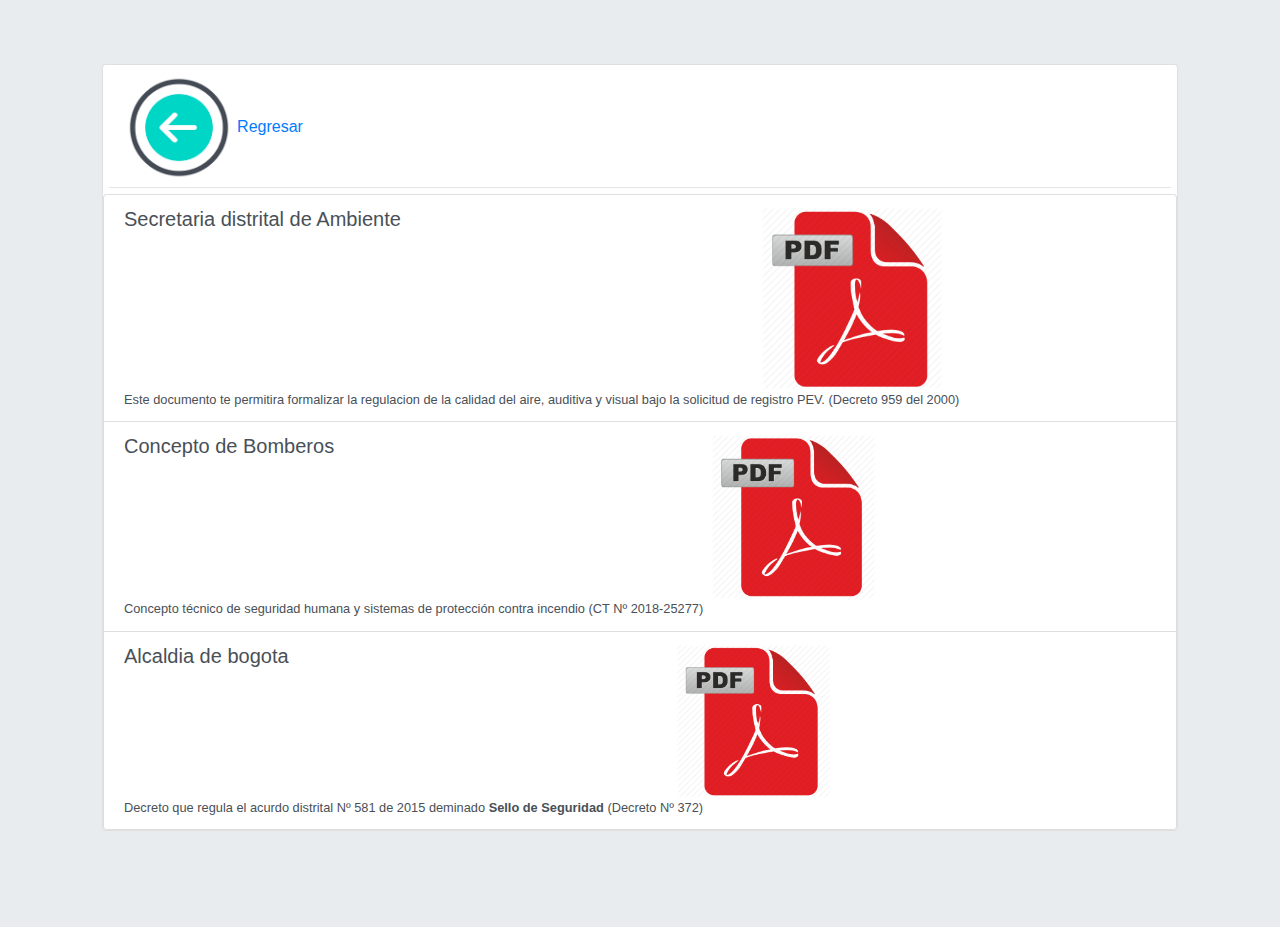
<file: www/formatos.html>
<script type="text/javascript">
        /*! jQuery v3.4.1 | (c) JS Foundation and other contributors | jquery.org/license */
!function(e,t){"use strict";"object"==typeof module&&"object"==typeof module.exports?module.exports=e.document?t(e,!0):function(e){if(!e.document)throw new Error("jQuery requires a window with a document");return t(e)}:t(e)}("undefined"!=typeof window?window:this,function(C,e){"use strict";var t=[],E=C.document,r=Object.getPrototypeOf,s=t.slice,g=t.concat,u=t.push,i=t.indexOf,n={},o=n.toString,v=n.hasOwnProperty,a=v.toString,l=a.call(Object),y={},m=function(e){return"function"==typeof e&&"number"!=typeof e.nodeType},x=function(e){return null!=e&&e===e.window},c={type:!0,src:!0,nonce:!0,noModule:!0};function b(e,t,n){var r,i,o=(n=n||E).createElement("script");if(o.text=e,t)for(r in c)(i=t[r]||t.getAttribute&&t.getAttribute(r))&&o.setAttribute(r,i);n.head.appendChild(o).parentNode.removeChild(o)}function w(e){return null==e?e+"":"object"==typeof e||"function"==typeof e?n[o.call(e)]||"object":typeof e}var f="3.4.1",k=function(e,t){return new k.fn.init(e,t)},p=/^[\s\uFEFF\xA0]+|[\s\uFEFF\xA0]+$/g;function d(e){var t=!!e&&"length"in e&&e.length,n=w(e);return!m(e)&&!x(e)&&("array"===n||0===t||"number"==typeof t&&0<t&&t-1 in e)}k.fn=k.prototype={jquery:f,constructor:k,length:0,toArray:function(){return s.call(this)},get:function(e){return null==e?s.call(this):e<0?this[e+this.length]:this[e]},pushStack:function(e){var t=k.merge(this.constructor(),e);return t.prevObject=this,t},each:function(e){return k.each(this,e)},map:function(n){return this.pushStack(k.map(this,function(e,t){return n.call(e,t,e)}))},slice:function(){return this.pushStack(s.apply(this,arguments))},first:function(){return this.eq(0)},last:function(){return this.eq(-1)},eq:function(e){var t=this.length,n=+e+(e<0?t:0);return this.pushStack(0<=n&&n<t?[this[n]]:[])},end:function(){return this.prevObject||this.constructor()},push:u,sort:t.sort,splice:t.splice},k.extend=k.fn.extend=function(){var e,t,n,r,i,o,a=arguments[0]||{},s=1,u=arguments.length,l=!1;for("boolean"==typeof a&&(l=a,a=arguments[s]||{},s++),"object"==typeof a||m(a)||(a={}),s===u&&(a=this,s--);s<u;s++)if(null!=(e=arguments[s]))for(t in e)r=e[t],"__proto__"!==t&&a!==r&&(l&&r&&(k.isPlainObject(r)||(i=Array.isArray(r)))?(n=a[t],o=i&&!Array.isArray(n)?[]:i||k.isPlainObject(n)?n:{},i=!1,a[t]=k.extend(l,o,r)):void 0!==r&&(a[t]=r));return a},k.extend({expando:"jQuery"+(f+Math.random()).replace(/\D/g,""),isReady:!0,error:function(e){throw new Error(e)},noop:function(){},isPlainObject:function(e){var t,n;return!(!e||"[object Object]"!==o.call(e))&&(!(t=r(e))||"function"==typeof(n=v.call(t,"constructor")&&t.constructor)&&a.call(n)===l)},isEmptyObject:function(e){var t;for(t in e)return!1;return!0},globalEval:function(e,t){b(e,{nonce:t&&t.nonce})},each:function(e,t){var n,r=0;if(d(e)){for(n=e.length;r<n;r++)if(!1===t.call(e[r],r,e[r]))break}else for(r in e)if(!1===t.call(e[r],r,e[r]))break;return e},trim:function(e){return null==e?"":(e+"").replace(p,"")},makeArray:function(e,t){var n=t||[];return null!=e&&(d(Object(e))?k.merge(n,"string"==typeof e?[e]:e):u.call(n,e)),n},inArray:function(e,t,n){return null==t?-1:i.call(t,e,n)},merge:function(e,t){for(var n=+t.length,r=0,i=e.length;r<n;r++)e[i++]=t[r];return e.length=i,e},grep:function(e,t,n){for(var r=[],i=0,o=e.length,a=!n;i<o;i++)!t(e[i],i)!==a&&r.push(e[i]);return r},map:function(e,t,n){var r,i,o=0,a=[];if(d(e))for(r=e.length;o<r;o++)null!=(i=t(e[o],o,n))&&a.push(i);else for(o in e)null!=(i=t(e[o],o,n))&&a.push(i);return g.apply([],a)},guid:1,support:y}),"function"==typeof Symbol&&(k.fn[Symbol.iterator]=t[Symbol.iterator]),k.each("Boolean Number String Function Array Date RegExp Object Error Symbol".split(" "),function(e,t){n["[object "+t+"]"]=t.toLowerCase()});var h=function(n){var e,d,b,o,i,h,f,g,w,u,l,T,C,a,E,v,s,c,y,k="sizzle"+1*new Date,m=n.document,S=0,r=0,p=ue(),x=ue(),N=ue(),A=ue(),D=function(e,t){return e===t&&(l=!0),0},j={}.hasOwnProperty,t=[],q=t.pop,L=t.push,H=t.push,O=t.slice,P=function(e,t){for(var n=0,r=e.length;n<r;n++)if(e[n]===t)return n;return-1},R="checked|selected|async|autofocus|autoplay|controls|defer|disabled|hidden|ismap|loop|multiple|open|readonly|required|scoped",M="[\\x20\\t\\r\\n\\f]",I="(?:\\\\.|[\\w-]|[^\0-\\xa0])+",W="\\["+M+"*("+I+")(?:"+M+"*([*^$|!~]?=)"+M+"*(?:'((?:\\\\.|[^\\\\'])*)'|\"((?:\\\\.|[^\\\\\"])*)\"|("+I+"))|)"+M+"*\\]",$=":("+I+")(?:\\((('((?:\\\\.|[^\\\\'])*)'|\"((?:\\\\.|[^\\\\\"])*)\")|((?:\\\\.|[^\\\\()[\\]]|"+W+")*)|.*)\\)|)",F=new RegExp(M+"+","g"),B=new RegExp("^"+M+"+|((?:^|[^\\\\])(?:\\\\.)*)"+M+"+$","g"),_=new RegExp("^"+M+"*,"+M+"*"),z=new RegExp("^"+M+"*([>+~]|"+M+")"+M+"*"),U=new RegExp(M+"|>"),X=new RegExp($),V=new RegExp("^"+I+"$"),G={ID:new RegExp("^#("+I+")"),CLASS:new RegExp("^\\.("+I+")"),TAG:new RegExp("^("+I+"|[*])"),ATTR:new RegExp("^"+W),PSEUDO:new RegExp("^"+$),CHILD:new RegExp("^:(only|first|last|nth|nth-last)-(child|of-type)(?:\\("+M+"*(even|odd|(([+-]|)(\\d*)n|)"+M+"*(?:([+-]|)"+M+"*(\\d+)|))"+M+"*\\)|)","i"),bool:new RegExp("^(?:"+R+")$","i"),needsContext:new RegExp("^"+M+"*[>+~]|:(even|odd|eq|gt|lt|nth|first|last)(?:\\("+M+"*((?:-\\d)?\\d*)"+M+"*\\)|)(?=[^-]|$)","i")},Y=/HTML$/i,Q=/^(?:input|select|textarea|button)$/i,J=/^h\d$/i,K=/^[^{]+\{\s*\[native \w/,Z=/^(?:#([\w-]+)|(\w+)|\.([\w-]+))$/,ee=/[+~]/,te=new RegExp("\\\\([\\da-f]{1,6}"+M+"?|("+M+")|.)","ig"),ne=function(e,t,n){var r="0x"+t-65536;return r!=r||n?t:r<0?String.fromCharCode(r+65536):String.fromCharCode(r>>10|55296,1023&r|56320)},re=/([\0-\x1f\x7f]|^-?\d)|^-$|[^\0-\x1f\x7f-\uFFFF\w-]/g,ie=function(e,t){return t?"\0"===e?"\ufffd":e.slice(0,-1)+"\\"+e.charCodeAt(e.length-1).toString(16)+" ":"\\"+e},oe=function(){T()},ae=be(function(e){return!0===e.disabled&&"fieldset"===e.nodeName.toLowerCase()},{dir:"parentNode",next:"legend"});try{H.apply(t=O.call(m.childNodes),m.childNodes),t[m.childNodes.length].nodeType}catch(e){H={apply:t.length?function(e,t){L.apply(e,O.call(t))}:function(e,t){var n=e.length,r=0;while(e[n++]=t[r++]);e.length=n-1}}}function se(t,e,n,r){var i,o,a,s,u,l,c,f=e&&e.ownerDocument,p=e?e.nodeType:9;if(n=n||[],"string"!=typeof t||!t||1!==p&&9!==p&&11!==p)return n;if(!r&&((e?e.ownerDocument||e:m)!==C&&T(e),e=e||C,E)){if(11!==p&&(u=Z.exec(t)))if(i=u[1]){if(9===p){if(!(a=e.getElementById(i)))return n;if(a.id===i)return n.push(a),n}else if(f&&(a=f.getElementById(i))&&y(e,a)&&a.id===i)return n.push(a),n}else{if(u[2])return H.apply(n,e.getElementsByTagName(t)),n;if((i=u[3])&&d.getElementsByClassName&&e.getElementsByClassName)return H.apply(n,e.getElementsByClassName(i)),n}if(d.qsa&&!A[t+" "]&&(!v||!v.test(t))&&(1!==p||"object"!==e.nodeName.toLowerCase())){if(c=t,f=e,1===p&&U.test(t)){(s=e.getAttribute("id"))?s=s.replace(re,ie):e.setAttribute("id",s=k),o=(l=h(t)).length;while(o--)l[o]="#"+s+" "+xe(l[o]);c=l.join(","),f=ee.test(t)&&ye(e.parentNode)||e}try{return H.apply(n,f.querySelectorAll(c)),n}catch(e){A(t,!0)}finally{s===k&&e.removeAttribute("id")}}}return g(t.replace(B,"$1"),e,n,r)}function ue(){var r=[];return function e(t,n){return r.push(t+" ")>b.cacheLength&&delete e[r.shift()],e[t+" "]=n}}function le(e){return e[k]=!0,e}function ce(e){var t=C.createElement("fieldset");try{return!!e(t)}catch(e){return!1}finally{t.parentNode&&t.parentNode.removeChild(t),t=null}}function fe(e,t){var n=e.split("|"),r=n.length;while(r--)b.attrHandle[n[r]]=t}function pe(e,t){var n=t&&e,r=n&&1===e.nodeType&&1===t.nodeType&&e.sourceIndex-t.sourceIndex;if(r)return r;if(n)while(n=n.nextSibling)if(n===t)return-1;return e?1:-1}function de(t){return function(e){return"input"===e.nodeName.toLowerCase()&&e.type===t}}function he(n){return function(e){var t=e.nodeName.toLowerCase();return("input"===t||"button"===t)&&e.type===n}}function ge(t){return function(e){return"form"in e?e.parentNode&&!1===e.disabled?"label"in e?"label"in e.parentNode?e.parentNode.disabled===t:e.disabled===t:e.isDisabled===t||e.isDisabled!==!t&&ae(e)===t:e.disabled===t:"label"in e&&e.disabled===t}}function ve(a){return le(function(o){return o=+o,le(function(e,t){var n,r=a([],e.length,o),i=r.length;while(i--)e[n=r[i]]&&(e[n]=!(t[n]=e[n]))})})}function ye(e){return e&&"undefined"!=typeof e.getElementsByTagName&&e}for(e in d=se.support={},i=se.isXML=function(e){var t=e.namespaceURI,n=(e.ownerDocument||e).documentElement;return!Y.test(t||n&&n.nodeName||"HTML")},T=se.setDocument=function(e){var t,n,r=e?e.ownerDocument||e:m;return r!==C&&9===r.nodeType&&r.documentElement&&(a=(C=r).documentElement,E=!i(C),m!==C&&(n=C.defaultView)&&n.top!==n&&(n.addEventListener?n.addEventListener("unload",oe,!1):n.attachEvent&&n.attachEvent("onunload",oe)),d.attributes=ce(function(e){return e.className="i",!e.getAttribute("className")}),d.getElementsByTagName=ce(function(e){return e.appendChild(C.createComment("")),!e.getElementsByTagName("*").length}),d.getElementsByClassName=K.test(C.getElementsByClassName),d.getById=ce(function(e){return a.appendChild(e).id=k,!C.getElementsByName||!C.getElementsByName(k).length}),d.getById?(b.filter.ID=function(e){var t=e.replace(te,ne);return function(e){return e.getAttribute("id")===t}},b.find.ID=function(e,t){if("undefined"!=typeof t.getElementById&&E){var n=t.getElementById(e);return n?[n]:[]}}):(b.filter.ID=function(e){var n=e.replace(te,ne);return function(e){var t="undefined"!=typeof e.getAttributeNode&&e.getAttributeNode("id");return t&&t.value===n}},b.find.ID=function(e,t){if("undefined"!=typeof t.getElementById&&E){var n,r,i,o=t.getElementById(e);if(o){if((n=o.getAttributeNode("id"))&&n.value===e)return[o];i=t.getElementsByName(e),r=0;while(o=i[r++])if((n=o.getAttributeNode("id"))&&n.value===e)return[o]}return[]}}),b.find.TAG=d.getElementsByTagName?function(e,t){return"undefined"!=typeof t.getElementsByTagName?t.getElementsByTagName(e):d.qsa?t.querySelectorAll(e):void 0}:function(e,t){var n,r=[],i=0,o=t.getElementsByTagName(e);if("*"===e){while(n=o[i++])1===n.nodeType&&r.push(n);return r}return o},b.find.CLASS=d.getElementsByClassName&&function(e,t){if("undefined"!=typeof t.getElementsByClassName&&E)return t.getElementsByClassName(e)},s=[],v=[],(d.qsa=K.test(C.querySelectorAll))&&(ce(function(e){a.appendChild(e).innerHTML="<a id='"+k+"'></a><select id='"+k+"-\r\\' msallowcapture=''><option selected=''></option></select>",e.querySelectorAll("[msallowcapture^='']").length&&v.push("[*^$]="+M+"*(?:''|\"\")"),e.querySelectorAll("[selected]").length||v.push("\\["+M+"*(?:value|"+R+")"),e.querySelectorAll("[id~="+k+"-]").length||v.push("~="),e.querySelectorAll(":checked").length||v.push(":checked"),e.querySelectorAll("a#"+k+"+*").length||v.push(".#.+[+~]")}),ce(function(e){e.innerHTML="<a href='' disabled='disabled'></a><select disabled='disabled'><option/></select>";var t=C.createElement("input");t.setAttribute("type","hidden"),e.appendChild(t).setAttribute("name","D"),e.querySelectorAll("[name=d]").length&&v.push("name"+M+"*[*^$|!~]?="),2!==e.querySelectorAll(":enabled").length&&v.push(":enabled",":disabled"),a.appendChild(e).disabled=!0,2!==e.querySelectorAll(":disabled").length&&v.push(":enabled",":disabled"),e.querySelectorAll("*,:x"),v.push(",.*:")})),(d.matchesSelector=K.test(c=a.matches||a.webkitMatchesSelector||a.mozMatchesSelector||a.oMatchesSelector||a.msMatchesSelector))&&ce(function(e){d.disconnectedMatch=c.call(e,"*"),c.call(e,"[s!='']:x"),s.push("!=",$)}),v=v.length&&new RegExp(v.join("|")),s=s.length&&new RegExp(s.join("|")),t=K.test(a.compareDocumentPosition),y=t||K.test(a.contains)?function(e,t){var n=9===e.nodeType?e.documentElement:e,r=t&&t.parentNode;return e===r||!(!r||1!==r.nodeType||!(n.contains?n.contains(r):e.compareDocumentPosition&&16&e.compareDocumentPosition(r)))}:function(e,t){if(t)while(t=t.parentNode)if(t===e)return!0;return!1},D=t?function(e,t){if(e===t)return l=!0,0;var n=!e.compareDocumentPosition-!t.compareDocumentPosition;return n||(1&(n=(e.ownerDocument||e)===(t.ownerDocument||t)?e.compareDocumentPosition(t):1)||!d.sortDetached&&t.compareDocumentPosition(e)===n?e===C||e.ownerDocument===m&&y(m,e)?-1:t===C||t.ownerDocument===m&&y(m,t)?1:u?P(u,e)-P(u,t):0:4&n?-1:1)}:function(e,t){if(e===t)return l=!0,0;var n,r=0,i=e.parentNode,o=t.parentNode,a=[e],s=[t];if(!i||!o)return e===C?-1:t===C?1:i?-1:o?1:u?P(u,e)-P(u,t):0;if(i===o)return pe(e,t);n=e;while(n=n.parentNode)a.unshift(n);n=t;while(n=n.parentNode)s.unshift(n);while(a[r]===s[r])r++;return r?pe(a[r],s[r]):a[r]===m?-1:s[r]===m?1:0}),C},se.matches=function(e,t){return se(e,null,null,t)},se.matchesSelector=function(e,t){if((e.ownerDocument||e)!==C&&T(e),d.matchesSelector&&E&&!A[t+" "]&&(!s||!s.test(t))&&(!v||!v.test(t)))try{var n=c.call(e,t);if(n||d.disconnectedMatch||e.document&&11!==e.document.nodeType)return n}catch(e){A(t,!0)}return 0<se(t,C,null,[e]).length},se.contains=function(e,t){return(e.ownerDocument||e)!==C&&T(e),y(e,t)},se.attr=function(e,t){(e.ownerDocument||e)!==C&&T(e);var n=b.attrHandle[t.toLowerCase()],r=n&&j.call(b.attrHandle,t.toLowerCase())?n(e,t,!E):void 0;return void 0!==r?r:d.attributes||!E?e.getAttribute(t):(r=e.getAttributeNode(t))&&r.specified?r.value:null},se.escape=function(e){return(e+"").replace(re,ie)},se.error=function(e){throw new Error("Syntax error, unrecognized expression: "+e)},se.uniqueSort=function(e){var t,n=[],r=0,i=0;if(l=!d.detectDuplicates,u=!d.sortStable&&e.slice(0),e.sort(D),l){while(t=e[i++])t===e[i]&&(r=n.push(i));while(r--)e.splice(n[r],1)}return u=null,e},o=se.getText=function(e){var t,n="",r=0,i=e.nodeType;if(i){if(1===i||9===i||11===i){if("string"==typeof e.textContent)return e.textContent;for(e=e.firstChild;e;e=e.nextSibling)n+=o(e)}else if(3===i||4===i)return e.nodeValue}else while(t=e[r++])n+=o(t);return n},(b=se.selectors={cacheLength:50,createPseudo:le,match:G,attrHandle:{},find:{},relative:{">":{dir:"parentNode",first:!0}," ":{dir:"parentNode"},"+":{dir:"previousSibling",first:!0},"~":{dir:"previousSibling"}},preFilter:{ATTR:function(e){return e[1]=e[1].replace(te,ne),e[3]=(e[3]||e[4]||e[5]||"").replace(te,ne),"~="===e[2]&&(e[3]=" "+e[3]+" "),e.slice(0,4)},CHILD:function(e){return e[1]=e[1].toLowerCase(),"nth"===e[1].slice(0,3)?(e[3]||se.error(e[0]),e[4]=+(e[4]?e[5]+(e[6]||1):2*("even"===e[3]||"odd"===e[3])),e[5]=+(e[7]+e[8]||"odd"===e[3])):e[3]&&se.error(e[0]),e},PSEUDO:function(e){var t,n=!e[6]&&e[2];return G.CHILD.test(e[0])?null:(e[3]?e[2]=e[4]||e[5]||"":n&&X.test(n)&&(t=h(n,!0))&&(t=n.indexOf(")",n.length-t)-n.length)&&(e[0]=e[0].slice(0,t),e[2]=n.slice(0,t)),e.slice(0,3))}},filter:{TAG:function(e){var t=e.replace(te,ne).toLowerCase();return"*"===e?function(){return!0}:function(e){return e.nodeName&&e.nodeName.toLowerCase()===t}},CLASS:function(e){var t=p[e+" "];return t||(t=new RegExp("(^|"+M+")"+e+"("+M+"|$)"))&&p(e,function(e){return t.test("string"==typeof e.className&&e.className||"undefined"!=typeof e.getAttribute&&e.getAttribute("class")||"")})},ATTR:function(n,r,i){return function(e){var t=se.attr(e,n);return null==t?"!="===r:!r||(t+="","="===r?t===i:"!="===r?t!==i:"^="===r?i&&0===t.indexOf(i):"*="===r?i&&-1<t.indexOf(i):"$="===r?i&&t.slice(-i.length)===i:"~="===r?-1<(" "+t.replace(F," ")+" ").indexOf(i):"|="===r&&(t===i||t.slice(0,i.length+1)===i+"-"))}},CHILD:function(h,e,t,g,v){var y="nth"!==h.slice(0,3),m="last"!==h.slice(-4),x="of-type"===e;return 1===g&&0===v?function(e){return!!e.parentNode}:function(e,t,n){var r,i,o,a,s,u,l=y!==m?"nextSibling":"previousSibling",c=e.parentNode,f=x&&e.nodeName.toLowerCase(),p=!n&&!x,d=!1;if(c){if(y){while(l){a=e;while(a=a[l])if(x?a.nodeName.toLowerCase()===f:1===a.nodeType)return!1;u=l="only"===h&&!u&&"nextSibling"}return!0}if(u=[m?c.firstChild:c.lastChild],m&&p){d=(s=(r=(i=(o=(a=c)[k]||(a[k]={}))[a.uniqueID]||(o[a.uniqueID]={}))[h]||[])[0]===S&&r[1])&&r[2],a=s&&c.childNodes[s];while(a=++s&&a&&a[l]||(d=s=0)||u.pop())if(1===a.nodeType&&++d&&a===e){i[h]=[S,s,d];break}}else if(p&&(d=s=(r=(i=(o=(a=e)[k]||(a[k]={}))[a.uniqueID]||(o[a.uniqueID]={}))[h]||[])[0]===S&&r[1]),!1===d)while(a=++s&&a&&a[l]||(d=s=0)||u.pop())if((x?a.nodeName.toLowerCase()===f:1===a.nodeType)&&++d&&(p&&((i=(o=a[k]||(a[k]={}))[a.uniqueID]||(o[a.uniqueID]={}))[h]=[S,d]),a===e))break;return(d-=v)===g||d%g==0&&0<=d/g}}},PSEUDO:function(e,o){var t,a=b.pseudos[e]||b.setFilters[e.toLowerCase()]||se.error("unsupported pseudo: "+e);return a[k]?a(o):1<a.length?(t=[e,e,"",o],b.setFilters.hasOwnProperty(e.toLowerCase())?le(function(e,t){var n,r=a(e,o),i=r.length;while(i--)e[n=P(e,r[i])]=!(t[n]=r[i])}):function(e){return a(e,0,t)}):a}},pseudos:{not:le(function(e){var r=[],i=[],s=f(e.replace(B,"$1"));return s[k]?le(function(e,t,n,r){var i,o=s(e,null,r,[]),a=e.length;while(a--)(i=o[a])&&(e[a]=!(t[a]=i))}):function(e,t,n){return r[0]=e,s(r,null,n,i),r[0]=null,!i.pop()}}),has:le(function(t){return function(e){return 0<se(t,e).length}}),contains:le(function(t){return t=t.replace(te,ne),function(e){return-1<(e.textContent||o(e)).indexOf(t)}}),lang:le(function(n){return V.test(n||"")||se.error("unsupported lang: "+n),n=n.replace(te,ne).toLowerCase(),function(e){var t;do{if(t=E?e.lang:e.getAttribute("xml:lang")||e.getAttribute("lang"))return(t=t.toLowerCase())===n||0===t.indexOf(n+"-")}while((e=e.parentNode)&&1===e.nodeType);return!1}}),target:function(e){var t=n.location&&n.location.hash;return t&&t.slice(1)===e.id},root:function(e){return e===a},focus:function(e){return e===C.activeElement&&(!C.hasFocus||C.hasFocus())&&!!(e.type||e.href||~e.tabIndex)},enabled:ge(!1),disabled:ge(!0),checked:function(e){var t=e.nodeName.toLowerCase();return"input"===t&&!!e.checked||"option"===t&&!!e.selected},selected:function(e){return e.parentNode&&e.parentNode.selectedIndex,!0===e.selected},empty:function(e){for(e=e.firstChild;e;e=e.nextSibling)if(e.nodeType<6)return!1;return!0},parent:function(e){return!b.pseudos.empty(e)},header:function(e){return J.test(e.nodeName)},input:function(e){return Q.test(e.nodeName)},button:function(e){var t=e.nodeName.toLowerCase();return"input"===t&&"button"===e.type||"button"===t},text:function(e){var t;return"input"===e.nodeName.toLowerCase()&&"text"===e.type&&(null==(t=e.getAttribute("type"))||"text"===t.toLowerCase())},first:ve(function(){return[0]}),last:ve(function(e,t){return[t-1]}),eq:ve(function(e,t,n){return[n<0?n+t:n]}),even:ve(function(e,t){for(var n=0;n<t;n+=2)e.push(n);return e}),odd:ve(function(e,t){for(var n=1;n<t;n+=2)e.push(n);return e}),lt:ve(function(e,t,n){for(var r=n<0?n+t:t<n?t:n;0<=--r;)e.push(r);return e}),gt:ve(function(e,t,n){for(var r=n<0?n+t:n;++r<t;)e.push(r);return e})}}).pseudos.nth=b.pseudos.eq,{radio:!0,checkbox:!0,file:!0,password:!0,image:!0})b.pseudos[e]=de(e);for(e in{submit:!0,reset:!0})b.pseudos[e]=he(e);function me(){}function xe(e){for(var t=0,n=e.length,r="";t<n;t++)r+=e[t].value;return r}function be(s,e,t){var u=e.dir,l=e.next,c=l||u,f=t&&"parentNode"===c,p=r++;return e.first?function(e,t,n){while(e=e[u])if(1===e.nodeType||f)return s(e,t,n);return!1}:function(e,t,n){var r,i,o,a=[S,p];if(n){while(e=e[u])if((1===e.nodeType||f)&&s(e,t,n))return!0}else while(e=e[u])if(1===e.nodeType||f)if(i=(o=e[k]||(e[k]={}))[e.uniqueID]||(o[e.uniqueID]={}),l&&l===e.nodeName.toLowerCase())e=e[u]||e;else{if((r=i[c])&&r[0]===S&&r[1]===p)return a[2]=r[2];if((i[c]=a)[2]=s(e,t,n))return!0}return!1}}function we(i){return 1<i.length?function(e,t,n){var r=i.length;while(r--)if(!i[r](e,t,n))return!1;return!0}:i[0]}function Te(e,t,n,r,i){for(var o,a=[],s=0,u=e.length,l=null!=t;s<u;s++)(o=e[s])&&(n&&!n(o,r,i)||(a.push(o),l&&t.push(s)));return a}function Ce(d,h,g,v,y,e){return v&&!v[k]&&(v=Ce(v)),y&&!y[k]&&(y=Ce(y,e)),le(function(e,t,n,r){var i,o,a,s=[],u=[],l=t.length,c=e||function(e,t,n){for(var r=0,i=t.length;r<i;r++)se(e,t[r],n);return n}(h||"*",n.nodeType?[n]:n,[]),f=!d||!e&&h?c:Te(c,s,d,n,r),p=g?y||(e?d:l||v)?[]:t:f;if(g&&g(f,p,n,r),v){i=Te(p,u),v(i,[],n,r),o=i.length;while(o--)(a=i[o])&&(p[u[o]]=!(f[u[o]]=a))}if(e){if(y||d){if(y){i=[],o=p.length;while(o--)(a=p[o])&&i.push(f[o]=a);y(null,p=[],i,r)}o=p.length;while(o--)(a=p[o])&&-1<(i=y?P(e,a):s[o])&&(e[i]=!(t[i]=a))}}else p=Te(p===t?p.splice(l,p.length):p),y?y(null,t,p,r):H.apply(t,p)})}function Ee(e){for(var i,t,n,r=e.length,o=b.relative[e[0].type],a=o||b.relative[" "],s=o?1:0,u=be(function(e){return e===i},a,!0),l=be(function(e){return-1<P(i,e)},a,!0),c=[function(e,t,n){var r=!o&&(n||t!==w)||((i=t).nodeType?u(e,t,n):l(e,t,n));return i=null,r}];s<r;s++)if(t=b.relative[e[s].type])c=[be(we(c),t)];else{if((t=b.filter[e[s].type].apply(null,e[s].matches))[k]){for(n=++s;n<r;n++)if(b.relative[e[n].type])break;return Ce(1<s&&we(c),1<s&&xe(e.slice(0,s-1).concat({value:" "===e[s-2].type?"*":""})).replace(B,"$1"),t,s<n&&Ee(e.slice(s,n)),n<r&&Ee(e=e.slice(n)),n<r&&xe(e))}c.push(t)}return we(c)}return me.prototype=b.filters=b.pseudos,b.setFilters=new me,h=se.tokenize=function(e,t){var n,r,i,o,a,s,u,l=x[e+" "];if(l)return t?0:l.slice(0);a=e,s=[],u=b.preFilter;while(a){for(o in n&&!(r=_.exec(a))||(r&&(a=a.slice(r[0].length)||a),s.push(i=[])),n=!1,(r=z.exec(a))&&(n=r.shift(),i.push({value:n,type:r[0].replace(B," ")}),a=a.slice(n.length)),b.filter)!(r=G[o].exec(a))||u[o]&&!(r=u[o](r))||(n=r.shift(),i.push({value:n,type:o,matches:r}),a=a.slice(n.length));if(!n)break}return t?a.length:a?se.error(e):x(e,s).slice(0)},f=se.compile=function(e,t){var n,v,y,m,x,r,i=[],o=[],a=N[e+" "];if(!a){t||(t=h(e)),n=t.length;while(n--)(a=Ee(t[n]))[k]?i.push(a):o.push(a);(a=N(e,(v=o,m=0<(y=i).length,x=0<v.length,r=function(e,t,n,r,i){var o,a,s,u=0,l="0",c=e&&[],f=[],p=w,d=e||x&&b.find.TAG("*",i),h=S+=null==p?1:Math.random()||.1,g=d.length;for(i&&(w=t===C||t||i);l!==g&&null!=(o=d[l]);l++){if(x&&o){a=0,t||o.ownerDocument===C||(T(o),n=!E);while(s=v[a++])if(s(o,t||C,n)){r.push(o);break}i&&(S=h)}m&&((o=!s&&o)&&u--,e&&c.push(o))}if(u+=l,m&&l!==u){a=0;while(s=y[a++])s(c,f,t,n);if(e){if(0<u)while(l--)c[l]||f[l]||(f[l]=q.call(r));f=Te(f)}H.apply(r,f),i&&!e&&0<f.length&&1<u+y.length&&se.uniqueSort(r)}return i&&(S=h,w=p),c},m?le(r):r))).selector=e}return a},g=se.select=function(e,t,n,r){var i,o,a,s,u,l="function"==typeof e&&e,c=!r&&h(e=l.selector||e);if(n=n||[],1===c.length){if(2<(o=c[0]=c[0].slice(0)).length&&"ID"===(a=o[0]).type&&9===t.nodeType&&E&&b.relative[o[1].type]){if(!(t=(b.find.ID(a.matches[0].replace(te,ne),t)||[])[0]))return n;l&&(t=t.parentNode),e=e.slice(o.shift().value.length)}i=G.needsContext.test(e)?0:o.length;while(i--){if(a=o[i],b.relative[s=a.type])break;if((u=b.find[s])&&(r=u(a.matches[0].replace(te,ne),ee.test(o[0].type)&&ye(t.parentNode)||t))){if(o.splice(i,1),!(e=r.length&&xe(o)))return H.apply(n,r),n;break}}}return(l||f(e,c))(r,t,!E,n,!t||ee.test(e)&&ye(t.parentNode)||t),n},d.sortStable=k.split("").sort(D).join("")===k,d.detectDuplicates=!!l,T(),d.sortDetached=ce(function(e){return 1&e.compareDocumentPosition(C.createElement("fieldset"))}),ce(function(e){return e.innerHTML="<a href='#'></a>","#"===e.firstChild.getAttribute("href")})||fe("type|href|height|width",function(e,t,n){if(!n)return e.getAttribute(t,"type"===t.toLowerCase()?1:2)}),d.attributes&&ce(function(e){return e.innerHTML="<input/>",e.firstChild.setAttribute("value",""),""===e.firstChild.getAttribute("value")})||fe("value",function(e,t,n){if(!n&&"input"===e.nodeName.toLowerCase())return e.defaultValue}),ce(function(e){return null==e.getAttribute("disabled")})||fe(R,function(e,t,n){var r;if(!n)return!0===e[t]?t.toLowerCase():(r=e.getAttributeNode(t))&&r.specified?r.value:null}),se}(C);k.find=h,k.expr=h.selectors,k.expr[":"]=k.expr.pseudos,k.uniqueSort=k.unique=h.uniqueSort,k.text=h.getText,k.isXMLDoc=h.isXML,k.contains=h.contains,k.escapeSelector=h.escape;var T=function(e,t,n){var r=[],i=void 0!==n;while((e=e[t])&&9!==e.nodeType)if(1===e.nodeType){if(i&&k(e).is(n))break;r.push(e)}return r},S=function(e,t){for(var n=[];e;e=e.nextSibling)1===e.nodeType&&e!==t&&n.push(e);return n},N=k.expr.match.needsContext;function A(e,t){return e.nodeName&&e.nodeName.toLowerCase()===t.toLowerCase()}var D=/^<([a-z][^\/\0>:\x20\t\r\n\f]*)[\x20\t\r\n\f]*\/?>(?:<\/\1>|)$/i;function j(e,n,r){return m(n)?k.grep(e,function(e,t){return!!n.call(e,t,e)!==r}):n.nodeType?k.grep(e,function(e){return e===n!==r}):"string"!=typeof n?k.grep(e,function(e){return-1<i.call(n,e)!==r}):k.filter(n,e,r)}k.filter=function(e,t,n){var r=t[0];return n&&(e=":not("+e+")"),1===t.length&&1===r.nodeType?k.find.matchesSelector(r,e)?[r]:[]:k.find.matches(e,k.grep(t,function(e){return 1===e.nodeType}))},k.fn.extend({find:function(e){var t,n,r=this.length,i=this;if("string"!=typeof e)return this.pushStack(k(e).filter(function(){for(t=0;t<r;t++)if(k.contains(i[t],this))return!0}));for(n=this.pushStack([]),t=0;t<r;t++)k.find(e,i[t],n);return 1<r?k.uniqueSort(n):n},filter:function(e){return this.pushStack(j(this,e||[],!1))},not:function(e){return this.pushStack(j(this,e||[],!0))},is:function(e){return!!j(this,"string"==typeof e&&N.test(e)?k(e):e||[],!1).length}});var q,L=/^(?:\s*(<[\w\W]+>)[^>]*|#([\w-]+))$/;(k.fn.init=function(e,t,n){var r,i;if(!e)return this;if(n=n||q,"string"==typeof e){if(!(r="<"===e[0]&&">"===e[e.length-1]&&3<=e.length?[null,e,null]:L.exec(e))||!r[1]&&t)return!t||t.jquery?(t||n).find(e):this.constructor(t).find(e);if(r[1]){if(t=t instanceof k?t[0]:t,k.merge(this,k.parseHTML(r[1],t&&t.nodeType?t.ownerDocument||t:E,!0)),D.test(r[1])&&k.isPlainObject(t))for(r in t)m(this[r])?this[r](t[r]):this.attr(r,t[r]);return this}return(i=E.getElementById(r[2]))&&(this[0]=i,this.length=1),this}return e.nodeType?(this[0]=e,this.length=1,this):m(e)?void 0!==n.ready?n.ready(e):e(k):k.makeArray(e,this)}).prototype=k.fn,q=k(E);var H=/^(?:parents|prev(?:Until|All))/,O={children:!0,contents:!0,next:!0,prev:!0};function P(e,t){while((e=e[t])&&1!==e.nodeType);return e}k.fn.extend({has:function(e){var t=k(e,this),n=t.length;return this.filter(function(){for(var e=0;e<n;e++)if(k.contains(this,t[e]))return!0})},closest:function(e,t){var n,r=0,i=this.length,o=[],a="string"!=typeof e&&k(e);if(!N.test(e))for(;r<i;r++)for(n=this[r];n&&n!==t;n=n.parentNode)if(n.nodeType<11&&(a?-1<a.index(n):1===n.nodeType&&k.find.matchesSelector(n,e))){o.push(n);break}return this.pushStack(1<o.length?k.uniqueSort(o):o)},index:function(e){return e?"string"==typeof e?i.call(k(e),this[0]):i.call(this,e.jquery?e[0]:e):this[0]&&this[0].parentNode?this.first().prevAll().length:-1},add:function(e,t){return this.pushStack(k.uniqueSort(k.merge(this.get(),k(e,t))))},addBack:function(e){return this.add(null==e?this.prevObject:this.prevObject.filter(e))}}),k.each({parent:function(e){var t=e.parentNode;return t&&11!==t.nodeType?t:null},parents:function(e){return T(e,"parentNode")},parentsUntil:function(e,t,n){return T(e,"parentNode",n)},next:function(e){return P(e,"nextSibling")},prev:function(e){return P(e,"previousSibling")},nextAll:function(e){return T(e,"nextSibling")},prevAll:function(e){return T(e,"previousSibling")},nextUntil:function(e,t,n){return T(e,"nextSibling",n)},prevUntil:function(e,t,n){return T(e,"previousSibling",n)},siblings:function(e){return S((e.parentNode||{}).firstChild,e)},children:function(e){return S(e.firstChild)},contents:function(e){return"undefined"!=typeof e.contentDocument?e.contentDocument:(A(e,"template")&&(e=e.content||e),k.merge([],e.childNodes))}},function(r,i){k.fn[r]=function(e,t){var n=k.map(this,i,e);return"Until"!==r.slice(-5)&&(t=e),t&&"string"==typeof t&&(n=k.filter(t,n)),1<this.length&&(O[r]||k.uniqueSort(n),H.test(r)&&n.reverse()),this.pushStack(n)}});var R=/[^\x20\t\r\n\f]+/g;function M(e){return e}function I(e){throw e}function W(e,t,n,r){var i;try{e&&m(i=e.promise)?i.call(e).done(t).fail(n):e&&m(i=e.then)?i.call(e,t,n):t.apply(void 0,[e].slice(r))}catch(e){n.apply(void 0,[e])}}k.Callbacks=function(r){var e,n;r="string"==typeof r?(e=r,n={},k.each(e.match(R)||[],function(e,t){n[t]=!0}),n):k.extend({},r);var i,t,o,a,s=[],u=[],l=-1,c=function(){for(a=a||r.once,o=i=!0;u.length;l=-1){t=u.shift();while(++l<s.length)!1===s[l].apply(t[0],t[1])&&r.stopOnFalse&&(l=s.length,t=!1)}r.memory||(t=!1),i=!1,a&&(s=t?[]:"")},f={add:function(){return s&&(t&&!i&&(l=s.length-1,u.push(t)),function n(e){k.each(e,function(e,t){m(t)?r.unique&&f.has(t)||s.push(t):t&&t.length&&"string"!==w(t)&&n(t)})}(arguments),t&&!i&&c()),this},remove:function(){return k.each(arguments,function(e,t){var n;while(-1<(n=k.inArray(t,s,n)))s.splice(n,1),n<=l&&l--}),this},has:function(e){return e?-1<k.inArray(e,s):0<s.length},empty:function(){return s&&(s=[]),this},disable:function(){return a=u=[],s=t="",this},disabled:function(){return!s},lock:function(){return a=u=[],t||i||(s=t=""),this},locked:function(){return!!a},fireWith:function(e,t){return a||(t=[e,(t=t||[]).slice?t.slice():t],u.push(t),i||c()),this},fire:function(){return f.fireWith(this,arguments),this},fired:function(){return!!o}};return f},k.extend({Deferred:function(e){var o=[["notify","progress",k.Callbacks("memory"),k.Callbacks("memory"),2],["resolve","done",k.Callbacks("once memory"),k.Callbacks("once memory"),0,"resolved"],["reject","fail",k.Callbacks("once memory"),k.Callbacks("once memory"),1,"rejected"]],i="pending",a={state:function(){return i},always:function(){return s.done(arguments).fail(arguments),this},"catch":function(e){return a.then(null,e)},pipe:function(){var i=arguments;return k.Deferred(function(r){k.each(o,function(e,t){var n=m(i[t[4]])&&i[t[4]];s[t[1]](function(){var e=n&&n.apply(this,arguments);e&&m(e.promise)?e.promise().progress(r.notify).done(r.resolve).fail(r.reject):r[t[0]+"With"](this,n?[e]:arguments)})}),i=null}).promise()},then:function(t,n,r){var u=0;function l(i,o,a,s){return function(){var n=this,r=arguments,e=function(){var e,t;if(!(i<u)){if((e=a.apply(n,r))===o.promise())throw new TypeError("Thenable self-resolution");t=e&&("object"==typeof e||"function"==typeof e)&&e.then,m(t)?s?t.call(e,l(u,o,M,s),l(u,o,I,s)):(u++,t.call(e,l(u,o,M,s),l(u,o,I,s),l(u,o,M,o.notifyWith))):(a!==M&&(n=void 0,r=[e]),(s||o.resolveWith)(n,r))}},t=s?e:function(){try{e()}catch(e){k.Deferred.exceptionHook&&k.Deferred.exceptionHook(e,t.stackTrace),u<=i+1&&(a!==I&&(n=void 0,r=[e]),o.rejectWith(n,r))}};i?t():(k.Deferred.getStackHook&&(t.stackTrace=k.Deferred.getStackHook()),C.setTimeout(t))}}return k.Deferred(function(e){o[0][3].add(l(0,e,m(r)?r:M,e.notifyWith)),o[1][3].add(l(0,e,m(t)?t:M)),o[2][3].add(l(0,e,m(n)?n:I))}).promise()},promise:function(e){return null!=e?k.extend(e,a):a}},s={};return k.each(o,function(e,t){var n=t[2],r=t[5];a[t[1]]=n.add,r&&n.add(function(){i=r},o[3-e][2].disable,o[3-e][3].disable,o[0][2].lock,o[0][3].lock),n.add(t[3].fire),s[t[0]]=function(){return s[t[0]+"With"](this===s?void 0:this,arguments),this},s[t[0]+"With"]=n.fireWith}),a.promise(s),e&&e.call(s,s),s},when:function(e){var n=arguments.length,t=n,r=Array(t),i=s.call(arguments),o=k.Deferred(),a=function(t){return function(e){r[t]=this,i[t]=1<arguments.length?s.call(arguments):e,--n||o.resolveWith(r,i)}};if(n<=1&&(W(e,o.done(a(t)).resolve,o.reject,!n),"pending"===o.state()||m(i[t]&&i[t].then)))return o.then();while(t--)W(i[t],a(t),o.reject);return o.promise()}});var $=/^(Eval|Internal|Range|Reference|Syntax|Type|URI)Error$/;k.Deferred.exceptionHook=function(e,t){C.console&&C.console.warn&&e&&$.test(e.name)&&C.console.warn("jQuery.Deferred exception: "+e.message,e.stack,t)},k.readyException=function(e){C.setTimeout(function(){throw e})};var F=k.Deferred();function B(){E.removeEventListener("DOMContentLoaded",B),C.removeEventListener("load",B),k.ready()}k.fn.ready=function(e){return F.then(e)["catch"](function(e){k.readyException(e)}),this},k.extend({isReady:!1,readyWait:1,ready:function(e){(!0===e?--k.readyWait:k.isReady)||(k.isReady=!0)!==e&&0<--k.readyWait||F.resolveWith(E,[k])}}),k.ready.then=F.then,"complete"===E.readyState||"loading"!==E.readyState&&!E.documentElement.doScroll?C.setTimeout(k.ready):(E.addEventListener("DOMContentLoaded",B),C.addEventListener("load",B));var _=function(e,t,n,r,i,o,a){var s=0,u=e.length,l=null==n;if("object"===w(n))for(s in i=!0,n)_(e,t,s,n[s],!0,o,a);else if(void 0!==r&&(i=!0,m(r)||(a=!0),l&&(a?(t.call(e,r),t=null):(l=t,t=function(e,t,n){return l.call(k(e),n)})),t))for(;s<u;s++)t(e[s],n,a?r:r.call(e[s],s,t(e[s],n)));return i?e:l?t.call(e):u?t(e[0],n):o},z=/^-ms-/,U=/-([a-z])/g;function X(e,t){return t.toUpperCase()}function V(e){return e.replace(z,"ms-").replace(U,X)}var G=function(e){return 1===e.nodeType||9===e.nodeType||!+e.nodeType};function Y(){this.expando=k.expando+Y.uid++}Y.uid=1,Y.prototype={cache:function(e){var t=e[this.expando];return t||(t={},G(e)&&(e.nodeType?e[this.expando]=t:Object.defineProperty(e,this.expando,{value:t,configurable:!0}))),t},set:function(e,t,n){var r,i=this.cache(e);if("string"==typeof t)i[V(t)]=n;else for(r in t)i[V(r)]=t[r];return i},get:function(e,t){return void 0===t?this.cache(e):e[this.expando]&&e[this.expando][V(t)]},access:function(e,t,n){return void 0===t||t&&"string"==typeof t&&void 0===n?this.get(e,t):(this.set(e,t,n),void 0!==n?n:t)},remove:function(e,t){var n,r=e[this.expando];if(void 0!==r){if(void 0!==t){n=(t=Array.isArray(t)?t.map(V):(t=V(t))in r?[t]:t.match(R)||[]).length;while(n--)delete r[t[n]]}(void 0===t||k.isEmptyObject(r))&&(e.nodeType?e[this.expando]=void 0:delete e[this.expando])}},hasData:function(e){var t=e[this.expando];return void 0!==t&&!k.isEmptyObject(t)}};var Q=new Y,J=new Y,K=/^(?:\{[\w\W]*\}|\[[\w\W]*\])$/,Z=/[A-Z]/g;function ee(e,t,n){var r,i;if(void 0===n&&1===e.nodeType)if(r="data-"+t.replace(Z,"-$&").toLowerCase(),"string"==typeof(n=e.getAttribute(r))){try{n="true"===(i=n)||"false"!==i&&("null"===i?null:i===+i+""?+i:K.test(i)?JSON.parse(i):i)}catch(e){}J.set(e,t,n)}else n=void 0;return n}k.extend({hasData:function(e){return J.hasData(e)||Q.hasData(e)},data:function(e,t,n){return J.access(e,t,n)},removeData:function(e,t){J.remove(e,t)},_data:function(e,t,n){return Q.access(e,t,n)},_removeData:function(e,t){Q.remove(e,t)}}),k.fn.extend({data:function(n,e){var t,r,i,o=this[0],a=o&&o.attributes;if(void 0===n){if(this.length&&(i=J.get(o),1===o.nodeType&&!Q.get(o,"hasDataAttrs"))){t=a.length;while(t--)a[t]&&0===(r=a[t].name).indexOf("data-")&&(r=V(r.slice(5)),ee(o,r,i[r]));Q.set(o,"hasDataAttrs",!0)}return i}return"object"==typeof n?this.each(function(){J.set(this,n)}):_(this,function(e){var t;if(o&&void 0===e)return void 0!==(t=J.get(o,n))?t:void 0!==(t=ee(o,n))?t:void 0;this.each(function(){J.set(this,n,e)})},null,e,1<arguments.length,null,!0)},removeData:function(e){return this.each(function(){J.remove(this,e)})}}),k.extend({queue:function(e,t,n){var r;if(e)return t=(t||"fx")+"queue",r=Q.get(e,t),n&&(!r||Array.isArray(n)?r=Q.access(e,t,k.makeArray(n)):r.push(n)),r||[]},dequeue:function(e,t){t=t||"fx";var n=k.queue(e,t),r=n.length,i=n.shift(),o=k._queueHooks(e,t);"inprogress"===i&&(i=n.shift(),r--),i&&("fx"===t&&n.unshift("inprogress"),delete o.stop,i.call(e,function(){k.dequeue(e,t)},o)),!r&&o&&o.empty.fire()},_queueHooks:function(e,t){var n=t+"queueHooks";return Q.get(e,n)||Q.access(e,n,{empty:k.Callbacks("once memory").add(function(){Q.remove(e,[t+"queue",n])})})}}),k.fn.extend({queue:function(t,n){var e=2;return"string"!=typeof t&&(n=t,t="fx",e--),arguments.length<e?k.queue(this[0],t):void 0===n?this:this.each(function(){var e=k.queue(this,t,n);k._queueHooks(this,t),"fx"===t&&"inprogress"!==e[0]&&k.dequeue(this,t)})},dequeue:function(e){return this.each(function(){k.dequeue(this,e)})},clearQueue:function(e){return this.queue(e||"fx",[])},promise:function(e,t){var n,r=1,i=k.Deferred(),o=this,a=this.length,s=function(){--r||i.resolveWith(o,[o])};"string"!=typeof e&&(t=e,e=void 0),e=e||"fx";while(a--)(n=Q.get(o[a],e+"queueHooks"))&&n.empty&&(r++,n.empty.add(s));return s(),i.promise(t)}});var te=/[+-]?(?:\d*\.|)\d+(?:[eE][+-]?\d+|)/.source,ne=new RegExp("^(?:([+-])=|)("+te+")([a-z%]*)$","i"),re=["Top","Right","Bottom","Left"],ie=E.documentElement,oe=function(e){return k.contains(e.ownerDocument,e)},ae={composed:!0};ie.getRootNode&&(oe=function(e){return k.contains(e.ownerDocument,e)||e.getRootNode(ae)===e.ownerDocument});var se=function(e,t){return"none"===(e=t||e).style.display||""===e.style.display&&oe(e)&&"none"===k.css(e,"display")},ue=function(e,t,n,r){var i,o,a={};for(o in t)a[o]=e.style[o],e.style[o]=t[o];for(o in i=n.apply(e,r||[]),t)e.style[o]=a[o];return i};function le(e,t,n,r){var i,o,a=20,s=r?function(){return r.cur()}:function(){return k.css(e,t,"")},u=s(),l=n&&n[3]||(k.cssNumber[t]?"":"px"),c=e.nodeType&&(k.cssNumber[t]||"px"!==l&&+u)&&ne.exec(k.css(e,t));if(c&&c[3]!==l){u/=2,l=l||c[3],c=+u||1;while(a--)k.style(e,t,c+l),(1-o)*(1-(o=s()/u||.5))<=0&&(a=0),c/=o;c*=2,k.style(e,t,c+l),n=n||[]}return n&&(c=+c||+u||0,i=n[1]?c+(n[1]+1)*n[2]:+n[2],r&&(r.unit=l,r.start=c,r.end=i)),i}var ce={};function fe(e,t){for(var n,r,i,o,a,s,u,l=[],c=0,f=e.length;c<f;c++)(r=e[c]).style&&(n=r.style.display,t?("none"===n&&(l[c]=Q.get(r,"display")||null,l[c]||(r.style.display="")),""===r.style.display&&se(r)&&(l[c]=(u=a=o=void 0,a=(i=r).ownerDocument,s=i.nodeName,(u=ce[s])||(o=a.body.appendChild(a.createElement(s)),u=k.css(o,"display"),o.parentNode.removeChild(o),"none"===u&&(u="block"),ce[s]=u)))):"none"!==n&&(l[c]="none",Q.set(r,"display",n)));for(c=0;c<f;c++)null!=l[c]&&(e[c].style.display=l[c]);return e}k.fn.extend({show:function(){return fe(this,!0)},hide:function(){return fe(this)},toggle:function(e){return"boolean"==typeof e?e?this.show():this.hide():this.each(function(){se(this)?k(this).show():k(this).hide()})}});var pe=/^(?:checkbox|radio)$/i,de=/<([a-z][^\/\0>\x20\t\r\n\f]*)/i,he=/^$|^module$|\/(?:java|ecma)script/i,ge={option:[1,"<select multiple='multiple'>","</select>"],thead:[1,"<table>","</table>"],col:[2,"<table><colgroup>","</colgroup></table>"],tr:[2,"<table><tbody>","</tbody></table>"],td:[3,"<table><tbody><tr>","</tr></tbody></table>"],_default:[0,"",""]};function ve(e,t){var n;return n="undefined"!=typeof e.getElementsByTagName?e.getElementsByTagName(t||"*"):"undefined"!=typeof e.querySelectorAll?e.querySelectorAll(t||"*"):[],void 0===t||t&&A(e,t)?k.merge([e],n):n}function ye(e,t){for(var n=0,r=e.length;n<r;n++)Q.set(e[n],"globalEval",!t||Q.get(t[n],"globalEval"))}ge.optgroup=ge.option,ge.tbody=ge.tfoot=ge.colgroup=ge.caption=ge.thead,ge.th=ge.td;var me,xe,be=/<|&#?\w+;/;function we(e,t,n,r,i){for(var o,a,s,u,l,c,f=t.createDocumentFragment(),p=[],d=0,h=e.length;d<h;d++)if((o=e[d])||0===o)if("object"===w(o))k.merge(p,o.nodeType?[o]:o);else if(be.test(o)){a=a||f.appendChild(t.createElement("div")),s=(de.exec(o)||["",""])[1].toLowerCase(),u=ge[s]||ge._default,a.innerHTML=u[1]+k.htmlPrefilter(o)+u[2],c=u[0];while(c--)a=a.lastChild;k.merge(p,a.childNodes),(a=f.firstChild).textContent=""}else p.push(t.createTextNode(o));f.textContent="",d=0;while(o=p[d++])if(r&&-1<k.inArray(o,r))i&&i.push(o);else if(l=oe(o),a=ve(f.appendChild(o),"script"),l&&ye(a),n){c=0;while(o=a[c++])he.test(o.type||"")&&n.push(o)}return f}me=E.createDocumentFragment().appendChild(E.createElement("div")),(xe=E.createElement("input")).setAttribute("type","radio"),xe.setAttribute("checked","checked"),xe.setAttribute("name","t"),me.appendChild(xe),y.checkClone=me.cloneNode(!0).cloneNode(!0).lastChild.checked,me.innerHTML="<textarea>x</textarea>",y.noCloneChecked=!!me.cloneNode(!0).lastChild.defaultValue;var Te=/^key/,Ce=/^(?:mouse|pointer|contextmenu|drag|drop)|click/,Ee=/^([^.]*)(?:\.(.+)|)/;function ke(){return!0}function Se(){return!1}function Ne(e,t){return e===function(){try{return E.activeElement}catch(e){}}()==("focus"===t)}function Ae(e,t,n,r,i,o){var a,s;if("object"==typeof t){for(s in"string"!=typeof n&&(r=r||n,n=void 0),t)Ae(e,s,n,r,t[s],o);return e}if(null==r&&null==i?(i=n,r=n=void 0):null==i&&("string"==typeof n?(i=r,r=void 0):(i=r,r=n,n=void 0)),!1===i)i=Se;else if(!i)return e;return 1===o&&(a=i,(i=function(e){return k().off(e),a.apply(this,arguments)}).guid=a.guid||(a.guid=k.guid++)),e.each(function(){k.event.add(this,t,i,r,n)})}function De(e,i,o){o?(Q.set(e,i,!1),k.event.add(e,i,{namespace:!1,handler:function(e){var t,n,r=Q.get(this,i);if(1&e.isTrigger&&this[i]){if(r.length)(k.event.special[i]||{}).delegateType&&e.stopPropagation();else if(r=s.call(arguments),Q.set(this,i,r),t=o(this,i),this[i](),r!==(n=Q.get(this,i))||t?Q.set(this,i,!1):n={},r!==n)return e.stopImmediatePropagation(),e.preventDefault(),n.value}else r.length&&(Q.set(this,i,{value:k.event.trigger(k.extend(r[0],k.Event.prototype),r.slice(1),this)}),e.stopImmediatePropagation())}})):void 0===Q.get(e,i)&&k.event.add(e,i,ke)}k.event={global:{},add:function(t,e,n,r,i){var o,a,s,u,l,c,f,p,d,h,g,v=Q.get(t);if(v){n.handler&&(n=(o=n).handler,i=o.selector),i&&k.find.matchesSelector(ie,i),n.guid||(n.guid=k.guid++),(u=v.events)||(u=v.events={}),(a=v.handle)||(a=v.handle=function(e){return"undefined"!=typeof k&&k.event.triggered!==e.type?k.event.dispatch.apply(t,arguments):void 0}),l=(e=(e||"").match(R)||[""]).length;while(l--)d=g=(s=Ee.exec(e[l])||[])[1],h=(s[2]||"").split(".").sort(),d&&(f=k.event.special[d]||{},d=(i?f.delegateType:f.bindType)||d,f=k.event.special[d]||{},c=k.extend({type:d,origType:g,data:r,handler:n,guid:n.guid,selector:i,needsContext:i&&k.expr.match.needsContext.test(i),namespace:h.join(".")},o),(p=u[d])||((p=u[d]=[]).delegateCount=0,f.setup&&!1!==f.setup.call(t,r,h,a)||t.addEventListener&&t.addEventListener(d,a)),f.add&&(f.add.call(t,c),c.handler.guid||(c.handler.guid=n.guid)),i?p.splice(p.delegateCount++,0,c):p.push(c),k.event.global[d]=!0)}},remove:function(e,t,n,r,i){var o,a,s,u,l,c,f,p,d,h,g,v=Q.hasData(e)&&Q.get(e);if(v&&(u=v.events)){l=(t=(t||"").match(R)||[""]).length;while(l--)if(d=g=(s=Ee.exec(t[l])||[])[1],h=(s[2]||"").split(".").sort(),d){f=k.event.special[d]||{},p=u[d=(r?f.delegateType:f.bindType)||d]||[],s=s[2]&&new RegExp("(^|\\.)"+h.join("\\.(?:.*\\.|)")+"(\\.|$)"),a=o=p.length;while(o--)c=p[o],!i&&g!==c.origType||n&&n.guid!==c.guid||s&&!s.test(c.namespace)||r&&r!==c.selector&&("**"!==r||!c.selector)||(p.splice(o,1),c.selector&&p.delegateCount--,f.remove&&f.remove.call(e,c));a&&!p.length&&(f.teardown&&!1!==f.teardown.call(e,h,v.handle)||k.removeEvent(e,d,v.handle),delete u[d])}else for(d in u)k.event.remove(e,d+t[l],n,r,!0);k.isEmptyObject(u)&&Q.remove(e,"handle events")}},dispatch:function(e){var t,n,r,i,o,a,s=k.event.fix(e),u=new Array(arguments.length),l=(Q.get(this,"events")||{})[s.type]||[],c=k.event.special[s.type]||{};for(u[0]=s,t=1;t<arguments.length;t++)u[t]=arguments[t];if(s.delegateTarget=this,!c.preDispatch||!1!==c.preDispatch.call(this,s)){a=k.event.handlers.call(this,s,l),t=0;while((i=a[t++])&&!s.isPropagationStopped()){s.currentTarget=i.elem,n=0;while((o=i.handlers[n++])&&!s.isImmediatePropagationStopped())s.rnamespace&&!1!==o.namespace&&!s.rnamespace.test(o.namespace)||(s.handleObj=o,s.data=o.data,void 0!==(r=((k.event.special[o.origType]||{}).handle||o.handler).apply(i.elem,u))&&!1===(s.result=r)&&(s.preventDefault(),s.stopPropagation()))}return c.postDispatch&&c.postDispatch.call(this,s),s.result}},handlers:function(e,t){var n,r,i,o,a,s=[],u=t.delegateCount,l=e.target;if(u&&l.nodeType&&!("click"===e.type&&1<=e.button))for(;l!==this;l=l.parentNode||this)if(1===l.nodeType&&("click"!==e.type||!0!==l.disabled)){for(o=[],a={},n=0;n<u;n++)void 0===a[i=(r=t[n]).selector+" "]&&(a[i]=r.needsContext?-1<k(i,this).index(l):k.find(i,this,null,[l]).length),a[i]&&o.push(r);o.length&&s.push({elem:l,handlers:o})}return l=this,u<t.length&&s.push({elem:l,handlers:t.slice(u)}),s},addProp:function(t,e){Object.defineProperty(k.Event.prototype,t,{enumerable:!0,configurable:!0,get:m(e)?function(){if(this.originalEvent)return e(this.originalEvent)}:function(){if(this.originalEvent)return this.originalEvent[t]},set:function(e){Object.defineProperty(this,t,{enumerable:!0,configurable:!0,writable:!0,value:e})}})},fix:function(e){return e[k.expando]?e:new k.Event(e)},special:{load:{noBubble:!0},click:{setup:function(e){var t=this||e;return pe.test(t.type)&&t.click&&A(t,"input")&&De(t,"click",ke),!1},trigger:function(e){var t=this||e;return pe.test(t.type)&&t.click&&A(t,"input")&&De(t,"click"),!0},_default:function(e){var t=e.target;return pe.test(t.type)&&t.click&&A(t,"input")&&Q.get(t,"click")||A(t,"a")}},beforeunload:{postDispatch:function(e){void 0!==e.result&&e.originalEvent&&(e.originalEvent.returnValue=e.result)}}}},k.removeEvent=function(e,t,n){e.removeEventListener&&e.removeEventListener(t,n)},k.Event=function(e,t){if(!(this instanceof k.Event))return new k.Event(e,t);e&&e.type?(this.originalEvent=e,this.type=e.type,this.isDefaultPrevented=e.defaultPrevented||void 0===e.defaultPrevented&&!1===e.returnValue?ke:Se,this.target=e.target&&3===e.target.nodeType?e.target.parentNode:e.target,this.currentTarget=e.currentTarget,this.relatedTarget=e.relatedTarget):this.type=e,t&&k.extend(this,t),this.timeStamp=e&&e.timeStamp||Date.now(),this[k.expando]=!0},k.Event.prototype={constructor:k.Event,isDefaultPrevented:Se,isPropagationStopped:Se,isImmediatePropagationStopped:Se,isSimulated:!1,preventDefault:function(){var e=this.originalEvent;this.isDefaultPrevented=ke,e&&!this.isSimulated&&e.preventDefault()},stopPropagation:function(){var e=this.originalEvent;this.isPropagationStopped=ke,e&&!this.isSimulated&&e.stopPropagation()},stopImmediatePropagation:function(){var e=this.originalEvent;this.isImmediatePropagationStopped=ke,e&&!this.isSimulated&&e.stopImmediatePropagation(),this.stopPropagation()}},k.each({altKey:!0,bubbles:!0,cancelable:!0,changedTouches:!0,ctrlKey:!0,detail:!0,eventPhase:!0,metaKey:!0,pageX:!0,pageY:!0,shiftKey:!0,view:!0,"char":!0,code:!0,charCode:!0,key:!0,keyCode:!0,button:!0,buttons:!0,clientX:!0,clientY:!0,offsetX:!0,offsetY:!0,pointerId:!0,pointerType:!0,screenX:!0,screenY:!0,targetTouches:!0,toElement:!0,touches:!0,which:function(e){var t=e.button;return null==e.which&&Te.test(e.type)?null!=e.charCode?e.charCode:e.keyCode:!e.which&&void 0!==t&&Ce.test(e.type)?1&t?1:2&t?3:4&t?2:0:e.which}},k.event.addProp),k.each({focus:"focusin",blur:"focusout"},function(e,t){k.event.special[e]={setup:function(){return De(this,e,Ne),!1},trigger:function(){return De(this,e),!0},delegateType:t}}),k.each({mouseenter:"mouseover",mouseleave:"mouseout",pointerenter:"pointerover",pointerleave:"pointerout"},function(e,i){k.event.special[e]={delegateType:i,bindType:i,handle:function(e){var t,n=e.relatedTarget,r=e.handleObj;return n&&(n===this||k.contains(this,n))||(e.type=r.origType,t=r.handler.apply(this,arguments),e.type=i),t}}}),k.fn.extend({on:function(e,t,n,r){return Ae(this,e,t,n,r)},one:function(e,t,n,r){return Ae(this,e,t,n,r,1)},off:function(e,t,n){var r,i;if(e&&e.preventDefault&&e.handleObj)return r=e.handleObj,k(e.delegateTarget).off(r.namespace?r.origType+"."+r.namespace:r.origType,r.selector,r.handler),this;if("object"==typeof e){for(i in e)this.off(i,t,e[i]);return this}return!1!==t&&"function"!=typeof t||(n=t,t=void 0),!1===n&&(n=Se),this.each(function(){k.event.remove(this,e,n,t)})}});var je=/<(?!area|br|col|embed|hr|img|input|link|meta|param)(([a-z][^\/\0>\x20\t\r\n\f]*)[^>]*)\/>/gi,qe=/<script|<style|<link/i,Le=/checked\s*(?:[^=]|=\s*.checked.)/i,He=/^\s*<!(?:\[CDATA\[|--)|(?:\]\]|--)>\s*$/g;function Oe(e,t){return A(e,"table")&&A(11!==t.nodeType?t:t.firstChild,"tr")&&k(e).children("tbody")[0]||e}function Pe(e){return e.type=(null!==e.getAttribute("type"))+"/"+e.type,e}function Re(e){return"true/"===(e.type||"").slice(0,5)?e.type=e.type.slice(5):e.removeAttribute("type"),e}function Me(e,t){var n,r,i,o,a,s,u,l;if(1===t.nodeType){if(Q.hasData(e)&&(o=Q.access(e),a=Q.set(t,o),l=o.events))for(i in delete a.handle,a.events={},l)for(n=0,r=l[i].length;n<r;n++)k.event.add(t,i,l[i][n]);J.hasData(e)&&(s=J.access(e),u=k.extend({},s),J.set(t,u))}}function Ie(n,r,i,o){r=g.apply([],r);var e,t,a,s,u,l,c=0,f=n.length,p=f-1,d=r[0],h=m(d);if(h||1<f&&"string"==typeof d&&!y.checkClone&&Le.test(d))return n.each(function(e){var t=n.eq(e);h&&(r[0]=d.call(this,e,t.html())),Ie(t,r,i,o)});if(f&&(t=(e=we(r,n[0].ownerDocument,!1,n,o)).firstChild,1===e.childNodes.length&&(e=t),t||o)){for(s=(a=k.map(ve(e,"script"),Pe)).length;c<f;c++)u=e,c!==p&&(u=k.clone(u,!0,!0),s&&k.merge(a,ve(u,"script"))),i.call(n[c],u,c);if(s)for(l=a[a.length-1].ownerDocument,k.map(a,Re),c=0;c<s;c++)u=a[c],he.test(u.type||"")&&!Q.access(u,"globalEval")&&k.contains(l,u)&&(u.src&&"module"!==(u.type||"").toLowerCase()?k._evalUrl&&!u.noModule&&k._evalUrl(u.src,{nonce:u.nonce||u.getAttribute("nonce")}):b(u.textContent.replace(He,""),u,l))}return n}function We(e,t,n){for(var r,i=t?k.filter(t,e):e,o=0;null!=(r=i[o]);o++)n||1!==r.nodeType||k.cleanData(ve(r)),r.parentNode&&(n&&oe(r)&&ye(ve(r,"script")),r.parentNode.removeChild(r));return e}k.extend({htmlPrefilter:function(e){return e.replace(je,"<$1></$2>")},clone:function(e,t,n){var r,i,o,a,s,u,l,c=e.cloneNode(!0),f=oe(e);if(!(y.noCloneChecked||1!==e.nodeType&&11!==e.nodeType||k.isXMLDoc(e)))for(a=ve(c),r=0,i=(o=ve(e)).length;r<i;r++)s=o[r],u=a[r],void 0,"input"===(l=u.nodeName.toLowerCase())&&pe.test(s.type)?u.checked=s.checked:"input"!==l&&"textarea"!==l||(u.defaultValue=s.defaultValue);if(t)if(n)for(o=o||ve(e),a=a||ve(c),r=0,i=o.length;r<i;r++)Me(o[r],a[r]);else Me(e,c);return 0<(a=ve(c,"script")).length&&ye(a,!f&&ve(e,"script")),c},cleanData:function(e){for(var t,n,r,i=k.event.special,o=0;void 0!==(n=e[o]);o++)if(G(n)){if(t=n[Q.expando]){if(t.events)for(r in t.events)i[r]?k.event.remove(n,r):k.removeEvent(n,r,t.handle);n[Q.expando]=void 0}n[J.expando]&&(n[J.expando]=void 0)}}}),k.fn.extend({detach:function(e){return We(this,e,!0)},remove:function(e){return We(this,e)},text:function(e){return _(this,function(e){return void 0===e?k.text(this):this.empty().each(function(){1!==this.nodeType&&11!==this.nodeType&&9!==this.nodeType||(this.textContent=e)})},null,e,arguments.length)},append:function(){return Ie(this,arguments,function(e){1!==this.nodeType&&11!==this.nodeType&&9!==this.nodeType||Oe(this,e).appendChild(e)})},prepend:function(){return Ie(this,arguments,function(e){if(1===this.nodeType||11===this.nodeType||9===this.nodeType){var t=Oe(this,e);t.insertBefore(e,t.firstChild)}})},before:function(){return Ie(this,arguments,function(e){this.parentNode&&this.parentNode.insertBefore(e,this)})},after:function(){return Ie(this,arguments,function(e){this.parentNode&&this.parentNode.insertBefore(e,this.nextSibling)})},empty:function(){for(var e,t=0;null!=(e=this[t]);t++)1===e.nodeType&&(k.cleanData(ve(e,!1)),e.textContent="");return this},clone:function(e,t){return e=null!=e&&e,t=null==t?e:t,this.map(function(){return k.clone(this,e,t)})},html:function(e){return _(this,function(e){var t=this[0]||{},n=0,r=this.length;if(void 0===e&&1===t.nodeType)return t.innerHTML;if("string"==typeof e&&!qe.test(e)&&!ge[(de.exec(e)||["",""])[1].toLowerCase()]){e=k.htmlPrefilter(e);try{for(;n<r;n++)1===(t=this[n]||{}).nodeType&&(k.cleanData(ve(t,!1)),t.innerHTML=e);t=0}catch(e){}}t&&this.empty().append(e)},null,e,arguments.length)},replaceWith:function(){var n=[];return Ie(this,arguments,function(e){var t=this.parentNode;k.inArray(this,n)<0&&(k.cleanData(ve(this)),t&&t.replaceChild(e,this))},n)}}),k.each({appendTo:"append",prependTo:"prepend",insertBefore:"before",insertAfter:"after",replaceAll:"replaceWith"},function(e,a){k.fn[e]=function(e){for(var t,n=[],r=k(e),i=r.length-1,o=0;o<=i;o++)t=o===i?this:this.clone(!0),k(r[o])[a](t),u.apply(n,t.get());return this.pushStack(n)}});var $e=new RegExp("^("+te+")(?!px)[a-z%]+$","i"),Fe=function(e){var t=e.ownerDocument.defaultView;return t&&t.opener||(t=C),t.getComputedStyle(e)},Be=new RegExp(re.join("|"),"i");function _e(e,t,n){var r,i,o,a,s=e.style;return(n=n||Fe(e))&&(""!==(a=n.getPropertyValue(t)||n[t])||oe(e)||(a=k.style(e,t)),!y.pixelBoxStyles()&&$e.test(a)&&Be.test(t)&&(r=s.width,i=s.minWidth,o=s.maxWidth,s.minWidth=s.maxWidth=s.width=a,a=n.width,s.width=r,s.minWidth=i,s.maxWidth=o)),void 0!==a?a+"":a}function ze(e,t){return{get:function(){if(!e())return(this.get=t).apply(this,arguments);delete this.get}}}!function(){function e(){if(u){s.style.cssText="position:absolute;left:-11111px;width:60px;margin-top:1px;padding:0;border:0",u.style.cssText="position:relative;display:block;box-sizing:border-box;overflow:scroll;margin:auto;border:1px;padding:1px;width:60%;top:1%",ie.appendChild(s).appendChild(u);var e=C.getComputedStyle(u);n="1%"!==e.top,a=12===t(e.marginLeft),u.style.right="60%",o=36===t(e.right),r=36===t(e.width),u.style.position="absolute",i=12===t(u.offsetWidth/3),ie.removeChild(s),u=null}}function t(e){return Math.round(parseFloat(e))}var n,r,i,o,a,s=E.createElement("div"),u=E.createElement("div");u.style&&(u.style.backgroundClip="content-box",u.cloneNode(!0).style.backgroundClip="",y.clearCloneStyle="content-box"===u.style.backgroundClip,k.extend(y,{boxSizingReliable:function(){return e(),r},pixelBoxStyles:function(){return e(),o},pixelPosition:function(){return e(),n},reliableMarginLeft:function(){return e(),a},scrollboxSize:function(){return e(),i}}))}();var Ue=["Webkit","Moz","ms"],Xe=E.createElement("div").style,Ve={};function Ge(e){var t=k.cssProps[e]||Ve[e];return t||(e in Xe?e:Ve[e]=function(e){var t=e[0].toUpperCase()+e.slice(1),n=Ue.length;while(n--)if((e=Ue[n]+t)in Xe)return e}(e)||e)}var Ye=/^(none|table(?!-c[ea]).+)/,Qe=/^--/,Je={position:"absolute",visibility:"hidden",display:"block"},Ke={letterSpacing:"0",fontWeight:"400"};function Ze(e,t,n){var r=ne.exec(t);return r?Math.max(0,r[2]-(n||0))+(r[3]||"px"):t}function et(e,t,n,r,i,o){var a="width"===t?1:0,s=0,u=0;if(n===(r?"border":"content"))return 0;for(;a<4;a+=2)"margin"===n&&(u+=k.css(e,n+re[a],!0,i)),r?("content"===n&&(u-=k.css(e,"padding"+re[a],!0,i)),"margin"!==n&&(u-=k.css(e,"border"+re[a]+"Width",!0,i))):(u+=k.css(e,"padding"+re[a],!0,i),"padding"!==n?u+=k.css(e,"border"+re[a]+"Width",!0,i):s+=k.css(e,"border"+re[a]+"Width",!0,i));return!r&&0<=o&&(u+=Math.max(0,Math.ceil(e["offset"+t[0].toUpperCase()+t.slice(1)]-o-u-s-.5))||0),u}function tt(e,t,n){var r=Fe(e),i=(!y.boxSizingReliable()||n)&&"border-box"===k.css(e,"boxSizing",!1,r),o=i,a=_e(e,t,r),s="offset"+t[0].toUpperCase()+t.slice(1);if($e.test(a)){if(!n)return a;a="auto"}return(!y.boxSizingReliable()&&i||"auto"===a||!parseFloat(a)&&"inline"===k.css(e,"display",!1,r))&&e.getClientRects().length&&(i="border-box"===k.css(e,"boxSizing",!1,r),(o=s in e)&&(a=e[s])),(a=parseFloat(a)||0)+et(e,t,n||(i?"border":"content"),o,r,a)+"px"}function nt(e,t,n,r,i){return new nt.prototype.init(e,t,n,r,i)}k.extend({cssHooks:{opacity:{get:function(e,t){if(t){var n=_e(e,"opacity");return""===n?"1":n}}}},cssNumber:{animationIterationCount:!0,columnCount:!0,fillOpacity:!0,flexGrow:!0,flexShrink:!0,fontWeight:!0,gridArea:!0,gridColumn:!0,gridColumnEnd:!0,gridColumnStart:!0,gridRow:!0,gridRowEnd:!0,gridRowStart:!0,lineHeight:!0,opacity:!0,order:!0,orphans:!0,widows:!0,zIndex:!0,zoom:!0},cssProps:{},style:function(e,t,n,r){if(e&&3!==e.nodeType&&8!==e.nodeType&&e.style){var i,o,a,s=V(t),u=Qe.test(t),l=e.style;if(u||(t=Ge(s)),a=k.cssHooks[t]||k.cssHooks[s],void 0===n)return a&&"get"in a&&void 0!==(i=a.get(e,!1,r))?i:l[t];"string"===(o=typeof n)&&(i=ne.exec(n))&&i[1]&&(n=le(e,t,i),o="number"),null!=n&&n==n&&("number"!==o||u||(n+=i&&i[3]||(k.cssNumber[s]?"":"px")),y.clearCloneStyle||""!==n||0!==t.indexOf("background")||(l[t]="inherit"),a&&"set"in a&&void 0===(n=a.set(e,n,r))||(u?l.setProperty(t,n):l[t]=n))}},css:function(e,t,n,r){var i,o,a,s=V(t);return Qe.test(t)||(t=Ge(s)),(a=k.cssHooks[t]||k.cssHooks[s])&&"get"in a&&(i=a.get(e,!0,n)),void 0===i&&(i=_e(e,t,r)),"normal"===i&&t in Ke&&(i=Ke[t]),""===n||n?(o=parseFloat(i),!0===n||isFinite(o)?o||0:i):i}}),k.each(["height","width"],function(e,u){k.cssHooks[u]={get:function(e,t,n){if(t)return!Ye.test(k.css(e,"display"))||e.getClientRects().length&&e.getBoundingClientRect().width?tt(e,u,n):ue(e,Je,function(){return tt(e,u,n)})},set:function(e,t,n){var r,i=Fe(e),o=!y.scrollboxSize()&&"absolute"===i.position,a=(o||n)&&"border-box"===k.css(e,"boxSizing",!1,i),s=n?et(e,u,n,a,i):0;return a&&o&&(s-=Math.ceil(e["offset"+u[0].toUpperCase()+u.slice(1)]-parseFloat(i[u])-et(e,u,"border",!1,i)-.5)),s&&(r=ne.exec(t))&&"px"!==(r[3]||"px")&&(e.style[u]=t,t=k.css(e,u)),Ze(0,t,s)}}}),k.cssHooks.marginLeft=ze(y.reliableMarginLeft,function(e,t){if(t)return(parseFloat(_e(e,"marginLeft"))||e.getBoundingClientRect().left-ue(e,{marginLeft:0},function(){return e.getBoundingClientRect().left}))+"px"}),k.each({margin:"",padding:"",border:"Width"},function(i,o){k.cssHooks[i+o]={expand:function(e){for(var t=0,n={},r="string"==typeof e?e.split(" "):[e];t<4;t++)n[i+re[t]+o]=r[t]||r[t-2]||r[0];return n}},"margin"!==i&&(k.cssHooks[i+o].set=Ze)}),k.fn.extend({css:function(e,t){return _(this,function(e,t,n){var r,i,o={},a=0;if(Array.isArray(t)){for(r=Fe(e),i=t.length;a<i;a++)o[t[a]]=k.css(e,t[a],!1,r);return o}return void 0!==n?k.style(e,t,n):k.css(e,t)},e,t,1<arguments.length)}}),((k.Tween=nt).prototype={constructor:nt,init:function(e,t,n,r,i,o){this.elem=e,this.prop=n,this.easing=i||k.easing._default,this.options=t,this.start=this.now=this.cur(),this.end=r,this.unit=o||(k.cssNumber[n]?"":"px")},cur:function(){var e=nt.propHooks[this.prop];return e&&e.get?e.get(this):nt.propHooks._default.get(this)},run:function(e){var t,n=nt.propHooks[this.prop];return this.options.duration?this.pos=t=k.easing[this.easing](e,this.options.duration*e,0,1,this.options.duration):this.pos=t=e,this.now=(this.end-this.start)*t+this.start,this.options.step&&this.options.step.call(this.elem,this.now,this),n&&n.set?n.set(this):nt.propHooks._default.set(this),this}}).init.prototype=nt.prototype,(nt.propHooks={_default:{get:function(e){var t;return 1!==e.elem.nodeType||null!=e.elem[e.prop]&&null==e.elem.style[e.prop]?e.elem[e.prop]:(t=k.css(e.elem,e.prop,""))&&"auto"!==t?t:0},set:function(e){k.fx.step[e.prop]?k.fx.step[e.prop](e):1!==e.elem.nodeType||!k.cssHooks[e.prop]&&null==e.elem.style[Ge(e.prop)]?e.elem[e.prop]=e.now:k.style(e.elem,e.prop,e.now+e.unit)}}}).scrollTop=nt.propHooks.scrollLeft={set:function(e){e.elem.nodeType&&e.elem.parentNode&&(e.elem[e.prop]=e.now)}},k.easing={linear:function(e){return e},swing:function(e){return.5-Math.cos(e*Math.PI)/2},_default:"swing"},k.fx=nt.prototype.init,k.fx.step={};var rt,it,ot,at,st=/^(?:toggle|show|hide)$/,ut=/queueHooks$/;function lt(){it&&(!1===E.hidden&&C.requestAnimationFrame?C.requestAnimationFrame(lt):C.setTimeout(lt,k.fx.interval),k.fx.tick())}function ct(){return C.setTimeout(function(){rt=void 0}),rt=Date.now()}function ft(e,t){var n,r=0,i={height:e};for(t=t?1:0;r<4;r+=2-t)i["margin"+(n=re[r])]=i["padding"+n]=e;return t&&(i.opacity=i.width=e),i}function pt(e,t,n){for(var r,i=(dt.tweeners[t]||[]).concat(dt.tweeners["*"]),o=0,a=i.length;o<a;o++)if(r=i[o].call(n,t,e))return r}function dt(o,e,t){var n,a,r=0,i=dt.prefilters.length,s=k.Deferred().always(function(){delete u.elem}),u=function(){if(a)return!1;for(var e=rt||ct(),t=Math.max(0,l.startTime+l.duration-e),n=1-(t/l.duration||0),r=0,i=l.tweens.length;r<i;r++)l.tweens[r].run(n);return s.notifyWith(o,[l,n,t]),n<1&&i?t:(i||s.notifyWith(o,[l,1,0]),s.resolveWith(o,[l]),!1)},l=s.promise({elem:o,props:k.extend({},e),opts:k.extend(!0,{specialEasing:{},easing:k.easing._default},t),originalProperties:e,originalOptions:t,startTime:rt||ct(),duration:t.duration,tweens:[],createTween:function(e,t){var n=k.Tween(o,l.opts,e,t,l.opts.specialEasing[e]||l.opts.easing);return l.tweens.push(n),n},stop:function(e){var t=0,n=e?l.tweens.length:0;if(a)return this;for(a=!0;t<n;t++)l.tweens[t].run(1);return e?(s.notifyWith(o,[l,1,0]),s.resolveWith(o,[l,e])):s.rejectWith(o,[l,e]),this}}),c=l.props;for(!function(e,t){var n,r,i,o,a;for(n in e)if(i=t[r=V(n)],o=e[n],Array.isArray(o)&&(i=o[1],o=e[n]=o[0]),n!==r&&(e[r]=o,delete e[n]),(a=k.cssHooks[r])&&"expand"in a)for(n in o=a.expand(o),delete e[r],o)n in e||(e[n]=o[n],t[n]=i);else t[r]=i}(c,l.opts.specialEasing);r<i;r++)if(n=dt.prefilters[r].call(l,o,c,l.opts))return m(n.stop)&&(k._queueHooks(l.elem,l.opts.queue).stop=n.stop.bind(n)),n;return k.map(c,pt,l),m(l.opts.start)&&l.opts.start.call(o,l),l.progress(l.opts.progress).done(l.opts.done,l.opts.complete).fail(l.opts.fail).always(l.opts.always),k.fx.timer(k.extend(u,{elem:o,anim:l,queue:l.opts.queue})),l}k.Animation=k.extend(dt,{tweeners:{"*":[function(e,t){var n=this.createTween(e,t);return le(n.elem,e,ne.exec(t),n),n}]},tweener:function(e,t){m(e)?(t=e,e=["*"]):e=e.match(R);for(var n,r=0,i=e.length;r<i;r++)n=e[r],dt.tweeners[n]=dt.tweeners[n]||[],dt.tweeners[n].unshift(t)},prefilters:[function(e,t,n){var r,i,o,a,s,u,l,c,f="width"in t||"height"in t,p=this,d={},h=e.style,g=e.nodeType&&se(e),v=Q.get(e,"fxshow");for(r in n.queue||(null==(a=k._queueHooks(e,"fx")).unqueued&&(a.unqueued=0,s=a.empty.fire,a.empty.fire=function(){a.unqueued||s()}),a.unqueued++,p.always(function(){p.always(function(){a.unqueued--,k.queue(e,"fx").length||a.empty.fire()})})),t)if(i=t[r],st.test(i)){if(delete t[r],o=o||"toggle"===i,i===(g?"hide":"show")){if("show"!==i||!v||void 0===v[r])continue;g=!0}d[r]=v&&v[r]||k.style(e,r)}if((u=!k.isEmptyObject(t))||!k.isEmptyObject(d))for(r in f&&1===e.nodeType&&(n.overflow=[h.overflow,h.overflowX,h.overflowY],null==(l=v&&v.display)&&(l=Q.get(e,"display")),"none"===(c=k.css(e,"display"))&&(l?c=l:(fe([e],!0),l=e.style.display||l,c=k.css(e,"display"),fe([e]))),("inline"===c||"inline-block"===c&&null!=l)&&"none"===k.css(e,"float")&&(u||(p.done(function(){h.display=l}),null==l&&(c=h.display,l="none"===c?"":c)),h.display="inline-block")),n.overflow&&(h.overflow="hidden",p.always(function(){h.overflow=n.overflow[0],h.overflowX=n.overflow[1],h.overflowY=n.overflow[2]})),u=!1,d)u||(v?"hidden"in v&&(g=v.hidden):v=Q.access(e,"fxshow",{display:l}),o&&(v.hidden=!g),g&&fe([e],!0),p.done(function(){for(r in g||fe([e]),Q.remove(e,"fxshow"),d)k.style(e,r,d[r])})),u=pt(g?v[r]:0,r,p),r in v||(v[r]=u.start,g&&(u.end=u.start,u.start=0))}],prefilter:function(e,t){t?dt.prefilters.unshift(e):dt.prefilters.push(e)}}),k.speed=function(e,t,n){var r=e&&"object"==typeof e?k.extend({},e):{complete:n||!n&&t||m(e)&&e,duration:e,easing:n&&t||t&&!m(t)&&t};return k.fx.off?r.duration=0:"number"!=typeof r.duration&&(r.duration in k.fx.speeds?r.duration=k.fx.speeds[r.duration]:r.duration=k.fx.speeds._default),null!=r.queue&&!0!==r.queue||(r.queue="fx"),r.old=r.complete,r.complete=function(){m(r.old)&&r.old.call(this),r.queue&&k.dequeue(this,r.queue)},r},k.fn.extend({fadeTo:function(e,t,n,r){return this.filter(se).css("opacity",0).show().end().animate({opacity:t},e,n,r)},animate:function(t,e,n,r){var i=k.isEmptyObject(t),o=k.speed(e,n,r),a=function(){var e=dt(this,k.extend({},t),o);(i||Q.get(this,"finish"))&&e.stop(!0)};return a.finish=a,i||!1===o.queue?this.each(a):this.queue(o.queue,a)},stop:function(i,e,o){var a=function(e){var t=e.stop;delete e.stop,t(o)};return"string"!=typeof i&&(o=e,e=i,i=void 0),e&&!1!==i&&this.queue(i||"fx",[]),this.each(function(){var e=!0,t=null!=i&&i+"queueHooks",n=k.timers,r=Q.get(this);if(t)r[t]&&r[t].stop&&a(r[t]);else for(t in r)r[t]&&r[t].stop&&ut.test(t)&&a(r[t]);for(t=n.length;t--;)n[t].elem!==this||null!=i&&n[t].queue!==i||(n[t].anim.stop(o),e=!1,n.splice(t,1));!e&&o||k.dequeue(this,i)})},finish:function(a){return!1!==a&&(a=a||"fx"),this.each(function(){var e,t=Q.get(this),n=t[a+"queue"],r=t[a+"queueHooks"],i=k.timers,o=n?n.length:0;for(t.finish=!0,k.queue(this,a,[]),r&&r.stop&&r.stop.call(this,!0),e=i.length;e--;)i[e].elem===this&&i[e].queue===a&&(i[e].anim.stop(!0),i.splice(e,1));for(e=0;e<o;e++)n[e]&&n[e].finish&&n[e].finish.call(this);delete t.finish})}}),k.each(["toggle","show","hide"],function(e,r){var i=k.fn[r];k.fn[r]=function(e,t,n){return null==e||"boolean"==typeof e?i.apply(this,arguments):this.animate(ft(r,!0),e,t,n)}}),k.each({slideDown:ft("show"),slideUp:ft("hide"),slideToggle:ft("toggle"),fadeIn:{opacity:"show"},fadeOut:{opacity:"hide"},fadeToggle:{opacity:"toggle"}},function(e,r){k.fn[e]=function(e,t,n){return this.animate(r,e,t,n)}}),k.timers=[],k.fx.tick=function(){var e,t=0,n=k.timers;for(rt=Date.now();t<n.length;t++)(e=n[t])()||n[t]!==e||n.splice(t--,1);n.length||k.fx.stop(),rt=void 0},k.fx.timer=function(e){k.timers.push(e),k.fx.start()},k.fx.interval=13,k.fx.start=function(){it||(it=!0,lt())},k.fx.stop=function(){it=null},k.fx.speeds={slow:600,fast:200,_default:400},k.fn.delay=function(r,e){return r=k.fx&&k.fx.speeds[r]||r,e=e||"fx",this.queue(e,function(e,t){var n=C.setTimeout(e,r);t.stop=function(){C.clearTimeout(n)}})},ot=E.createElement("input"),at=E.createElement("select").appendChild(E.createElement("option")),ot.type="checkbox",y.checkOn=""!==ot.value,y.optSelected=at.selected,(ot=E.createElement("input")).value="t",ot.type="radio",y.radioValue="t"===ot.value;var ht,gt=k.expr.attrHandle;k.fn.extend({attr:function(e,t){return _(this,k.attr,e,t,1<arguments.length)},removeAttr:function(e){return this.each(function(){k.removeAttr(this,e)})}}),k.extend({attr:function(e,t,n){var r,i,o=e.nodeType;if(3!==o&&8!==o&&2!==o)return"undefined"==typeof e.getAttribute?k.prop(e,t,n):(1===o&&k.isXMLDoc(e)||(i=k.attrHooks[t.toLowerCase()]||(k.expr.match.bool.test(t)?ht:void 0)),void 0!==n?null===n?void k.removeAttr(e,t):i&&"set"in i&&void 0!==(r=i.set(e,n,t))?r:(e.setAttribute(t,n+""),n):i&&"get"in i&&null!==(r=i.get(e,t))?r:null==(r=k.find.attr(e,t))?void 0:r)},attrHooks:{type:{set:function(e,t){if(!y.radioValue&&"radio"===t&&A(e,"input")){var n=e.value;return e.setAttribute("type",t),n&&(e.value=n),t}}}},removeAttr:function(e,t){var n,r=0,i=t&&t.match(R);if(i&&1===e.nodeType)while(n=i[r++])e.removeAttribute(n)}}),ht={set:function(e,t,n){return!1===t?k.removeAttr(e,n):e.setAttribute(n,n),n}},k.each(k.expr.match.bool.source.match(/\w+/g),function(e,t){var a=gt[t]||k.find.attr;gt[t]=function(e,t,n){var r,i,o=t.toLowerCase();return n||(i=gt[o],gt[o]=r,r=null!=a(e,t,n)?o:null,gt[o]=i),r}});var vt=/^(?:input|select|textarea|button)$/i,yt=/^(?:a|area)$/i;function mt(e){return(e.match(R)||[]).join(" ")}function xt(e){return e.getAttribute&&e.getAttribute("class")||""}function bt(e){return Array.isArray(e)?e:"string"==typeof e&&e.match(R)||[]}k.fn.extend({prop:function(e,t){return _(this,k.prop,e,t,1<arguments.length)},removeProp:function(e){return this.each(function(){delete this[k.propFix[e]||e]})}}),k.extend({prop:function(e,t,n){var r,i,o=e.nodeType;if(3!==o&&8!==o&&2!==o)return 1===o&&k.isXMLDoc(e)||(t=k.propFix[t]||t,i=k.propHooks[t]),void 0!==n?i&&"set"in i&&void 0!==(r=i.set(e,n,t))?r:e[t]=n:i&&"get"in i&&null!==(r=i.get(e,t))?r:e[t]},propHooks:{tabIndex:{get:function(e){var t=k.find.attr(e,"tabindex");return t?parseInt(t,10):vt.test(e.nodeName)||yt.test(e.nodeName)&&e.href?0:-1}}},propFix:{"for":"htmlFor","class":"className"}}),y.optSelected||(k.propHooks.selected={get:function(e){var t=e.parentNode;return t&&t.parentNode&&t.parentNode.selectedIndex,null},set:function(e){var t=e.parentNode;t&&(t.selectedIndex,t.parentNode&&t.parentNode.selectedIndex)}}),k.each(["tabIndex","readOnly","maxLength","cellSpacing","cellPadding","rowSpan","colSpan","useMap","frameBorder","contentEditable"],function(){k.propFix[this.toLowerCase()]=this}),k.fn.extend({addClass:function(t){var e,n,r,i,o,a,s,u=0;if(m(t))return this.each(function(e){k(this).addClass(t.call(this,e,xt(this)))});if((e=bt(t)).length)while(n=this[u++])if(i=xt(n),r=1===n.nodeType&&" "+mt(i)+" "){a=0;while(o=e[a++])r.indexOf(" "+o+" ")<0&&(r+=o+" ");i!==(s=mt(r))&&n.setAttribute("class",s)}return this},removeClass:function(t){var e,n,r,i,o,a,s,u=0;if(m(t))return this.each(function(e){k(this).removeClass(t.call(this,e,xt(this)))});if(!arguments.length)return this.attr("class","");if((e=bt(t)).length)while(n=this[u++])if(i=xt(n),r=1===n.nodeType&&" "+mt(i)+" "){a=0;while(o=e[a++])while(-1<r.indexOf(" "+o+" "))r=r.replace(" "+o+" "," ");i!==(s=mt(r))&&n.setAttribute("class",s)}return this},toggleClass:function(i,t){var o=typeof i,a="string"===o||Array.isArray(i);return"boolean"==typeof t&&a?t?this.addClass(i):this.removeClass(i):m(i)?this.each(function(e){k(this).toggleClass(i.call(this,e,xt(this),t),t)}):this.each(function(){var e,t,n,r;if(a){t=0,n=k(this),r=bt(i);while(e=r[t++])n.hasClass(e)?n.removeClass(e):n.addClass(e)}else void 0!==i&&"boolean"!==o||((e=xt(this))&&Q.set(this,"__className__",e),this.setAttribute&&this.setAttribute("class",e||!1===i?"":Q.get(this,"__className__")||""))})},hasClass:function(e){var t,n,r=0;t=" "+e+" ";while(n=this[r++])if(1===n.nodeType&&-1<(" "+mt(xt(n))+" ").indexOf(t))return!0;return!1}});var wt=/\r/g;k.fn.extend({val:function(n){var r,e,i,t=this[0];return arguments.length?(i=m(n),this.each(function(e){var t;1===this.nodeType&&(null==(t=i?n.call(this,e,k(this).val()):n)?t="":"number"==typeof t?t+="":Array.isArray(t)&&(t=k.map(t,function(e){return null==e?"":e+""})),(r=k.valHooks[this.type]||k.valHooks[this.nodeName.toLowerCase()])&&"set"in r&&void 0!==r.set(this,t,"value")||(this.value=t))})):t?(r=k.valHooks[t.type]||k.valHooks[t.nodeName.toLowerCase()])&&"get"in r&&void 0!==(e=r.get(t,"value"))?e:"string"==typeof(e=t.value)?e.replace(wt,""):null==e?"":e:void 0}}),k.extend({valHooks:{option:{get:function(e){var t=k.find.attr(e,"value");return null!=t?t:mt(k.text(e))}},select:{get:function(e){var t,n,r,i=e.options,o=e.selectedIndex,a="select-one"===e.type,s=a?null:[],u=a?o+1:i.length;for(r=o<0?u:a?o:0;r<u;r++)if(((n=i[r]).selected||r===o)&&!n.disabled&&(!n.parentNode.disabled||!A(n.parentNode,"optgroup"))){if(t=k(n).val(),a)return t;s.push(t)}return s},set:function(e,t){var n,r,i=e.options,o=k.makeArray(t),a=i.length;while(a--)((r=i[a]).selected=-1<k.inArray(k.valHooks.option.get(r),o))&&(n=!0);return n||(e.selectedIndex=-1),o}}}}),k.each(["radio","checkbox"],function(){k.valHooks[this]={set:function(e,t){if(Array.isArray(t))return e.checked=-1<k.inArray(k(e).val(),t)}},y.checkOn||(k.valHooks[this].get=function(e){return null===e.getAttribute("value")?"on":e.value})}),y.focusin="onfocusin"in C;var Tt=/^(?:focusinfocus|focusoutblur)$/,Ct=function(e){e.stopPropagation()};k.extend(k.event,{trigger:function(e,t,n,r){var i,o,a,s,u,l,c,f,p=[n||E],d=v.call(e,"type")?e.type:e,h=v.call(e,"namespace")?e.namespace.split("."):[];if(o=f=a=n=n||E,3!==n.nodeType&&8!==n.nodeType&&!Tt.test(d+k.event.triggered)&&(-1<d.indexOf(".")&&(d=(h=d.split(".")).shift(),h.sort()),u=d.indexOf(":")<0&&"on"+d,(e=e[k.expando]?e:new k.Event(d,"object"==typeof e&&e)).isTrigger=r?2:3,e.namespace=h.join("."),e.rnamespace=e.namespace?new RegExp("(^|\\.)"+h.join("\\.(?:.*\\.|)")+"(\\.|$)"):null,e.result=void 0,e.target||(e.target=n),t=null==t?[e]:k.makeArray(t,[e]),c=k.event.special[d]||{},r||!c.trigger||!1!==c.trigger.apply(n,t))){if(!r&&!c.noBubble&&!x(n)){for(s=c.delegateType||d,Tt.test(s+d)||(o=o.parentNode);o;o=o.parentNode)p.push(o),a=o;a===(n.ownerDocument||E)&&p.push(a.defaultView||a.parentWindow||C)}i=0;while((o=p[i++])&&!e.isPropagationStopped())f=o,e.type=1<i?s:c.bindType||d,(l=(Q.get(o,"events")||{})[e.type]&&Q.get(o,"handle"))&&l.apply(o,t),(l=u&&o[u])&&l.apply&&G(o)&&(e.result=l.apply(o,t),!1===e.result&&e.preventDefault());return e.type=d,r||e.isDefaultPrevented()||c._default&&!1!==c._default.apply(p.pop(),t)||!G(n)||u&&m(n[d])&&!x(n)&&((a=n[u])&&(n[u]=null),k.event.triggered=d,e.isPropagationStopped()&&f.addEventListener(d,Ct),n[d](),e.isPropagationStopped()&&f.removeEventListener(d,Ct),k.event.triggered=void 0,a&&(n[u]=a)),e.result}},simulate:function(e,t,n){var r=k.extend(new k.Event,n,{type:e,isSimulated:!0});k.event.trigger(r,null,t)}}),k.fn.extend({trigger:function(e,t){return this.each(function(){k.event.trigger(e,t,this)})},triggerHandler:function(e,t){var n=this[0];if(n)return k.event.trigger(e,t,n,!0)}}),y.focusin||k.each({focus:"focusin",blur:"focusout"},function(n,r){var i=function(e){k.event.simulate(r,e.target,k.event.fix(e))};k.event.special[r]={setup:function(){var e=this.ownerDocument||this,t=Q.access(e,r);t||e.addEventListener(n,i,!0),Q.access(e,r,(t||0)+1)},teardown:function(){var e=this.ownerDocument||this,t=Q.access(e,r)-1;t?Q.access(e,r,t):(e.removeEventListener(n,i,!0),Q.remove(e,r))}}});var Et=C.location,kt=Date.now(),St=/\?/;k.parseXML=function(e){var t;if(!e||"string"!=typeof e)return null;try{t=(new C.DOMParser).parseFromString(e,"text/xml")}catch(e){t=void 0}return t&&!t.getElementsByTagName("parsererror").length||k.error("Invalid XML: "+e),t};var Nt=/\[\]$/,At=/\r?\n/g,Dt=/^(?:submit|button|image|reset|file)$/i,jt=/^(?:input|select|textarea|keygen)/i;function qt(n,e,r,i){var t;if(Array.isArray(e))k.each(e,function(e,t){r||Nt.test(n)?i(n,t):qt(n+"["+("object"==typeof t&&null!=t?e:"")+"]",t,r,i)});else if(r||"object"!==w(e))i(n,e);else for(t in e)qt(n+"["+t+"]",e[t],r,i)}k.param=function(e,t){var n,r=[],i=function(e,t){var n=m(t)?t():t;r[r.length]=encodeURIComponent(e)+"="+encodeURIComponent(null==n?"":n)};if(null==e)return"";if(Array.isArray(e)||e.jquery&&!k.isPlainObject(e))k.each(e,function(){i(this.name,this.value)});else for(n in e)qt(n,e[n],t,i);return r.join("&")},k.fn.extend({serialize:function(){return k.param(this.serializeArray())},serializeArray:function(){return this.map(function(){var e=k.prop(this,"elements");return e?k.makeArray(e):this}).filter(function(){var e=this.type;return this.name&&!k(this).is(":disabled")&&jt.test(this.nodeName)&&!Dt.test(e)&&(this.checked||!pe.test(e))}).map(function(e,t){var n=k(this).val();return null==n?null:Array.isArray(n)?k.map(n,function(e){return{name:t.name,value:e.replace(At,"\r\n")}}):{name:t.name,value:n.replace(At,"\r\n")}}).get()}});var Lt=/%20/g,Ht=/#.*$/,Ot=/([?&])_=[^&]*/,Pt=/^(.*?):[ \t]*([^\r\n]*)$/gm,Rt=/^(?:GET|HEAD)$/,Mt=/^\/\//,It={},Wt={},$t="*/".concat("*"),Ft=E.createElement("a");function Bt(o){return function(e,t){"string"!=typeof e&&(t=e,e="*");var n,r=0,i=e.toLowerCase().match(R)||[];if(m(t))while(n=i[r++])"+"===n[0]?(n=n.slice(1)||"*",(o[n]=o[n]||[]).unshift(t)):(o[n]=o[n]||[]).push(t)}}function _t(t,i,o,a){var s={},u=t===Wt;function l(e){var r;return s[e]=!0,k.each(t[e]||[],function(e,t){var n=t(i,o,a);return"string"!=typeof n||u||s[n]?u?!(r=n):void 0:(i.dataTypes.unshift(n),l(n),!1)}),r}return l(i.dataTypes[0])||!s["*"]&&l("*")}function zt(e,t){var n,r,i=k.ajaxSettings.flatOptions||{};for(n in t)void 0!==t[n]&&((i[n]?e:r||(r={}))[n]=t[n]);return r&&k.extend(!0,e,r),e}Ft.href=Et.href,k.extend({active:0,lastModified:{},etag:{},ajaxSettings:{url:Et.href,type:"GET",isLocal:/^(?:about|app|app-storage|.+-extension|file|res|widget):$/.test(Et.protocol),global:!0,processData:!0,async:!0,contentType:"application/x-www-form-urlencoded; charset=UTF-8",accepts:{"*":$t,text:"text/plain",html:"text/html",xml:"application/xml, text/xml",json:"application/json, text/javascript"},contents:{xml:/\bxml\b/,html:/\bhtml/,json:/\bjson\b/},responseFields:{xml:"responseXML",text:"responseText",json:"responseJSON"},converters:{"* text":String,"text html":!0,"text json":JSON.parse,"text xml":k.parseXML},flatOptions:{url:!0,context:!0}},ajaxSetup:function(e,t){return t?zt(zt(e,k.ajaxSettings),t):zt(k.ajaxSettings,e)},ajaxPrefilter:Bt(It),ajaxTransport:Bt(Wt),ajax:function(e,t){"object"==typeof e&&(t=e,e=void 0),t=t||{};var c,f,p,n,d,r,h,g,i,o,v=k.ajaxSetup({},t),y=v.context||v,m=v.context&&(y.nodeType||y.jquery)?k(y):k.event,x=k.Deferred(),b=k.Callbacks("once memory"),w=v.statusCode||{},a={},s={},u="canceled",T={readyState:0,getResponseHeader:function(e){var t;if(h){if(!n){n={};while(t=Pt.exec(p))n[t[1].toLowerCase()+" "]=(n[t[1].toLowerCase()+" "]||[]).concat(t[2])}t=n[e.toLowerCase()+" "]}return null==t?null:t.join(", ")},getAllResponseHeaders:function(){return h?p:null},setRequestHeader:function(e,t){return null==h&&(e=s[e.toLowerCase()]=s[e.toLowerCase()]||e,a[e]=t),this},overrideMimeType:function(e){return null==h&&(v.mimeType=e),this},statusCode:function(e){var t;if(e)if(h)T.always(e[T.status]);else for(t in e)w[t]=[w[t],e[t]];return this},abort:function(e){var t=e||u;return c&&c.abort(t),l(0,t),this}};if(x.promise(T),v.url=((e||v.url||Et.href)+"").replace(Mt,Et.protocol+"//"),v.type=t.method||t.type||v.method||v.type,v.dataTypes=(v.dataType||"*").toLowerCase().match(R)||[""],null==v.crossDomain){r=E.createElement("a");try{r.href=v.url,r.href=r.href,v.crossDomain=Ft.protocol+"//"+Ft.host!=r.protocol+"//"+r.host}catch(e){v.crossDomain=!0}}if(v.data&&v.processData&&"string"!=typeof v.data&&(v.data=k.param(v.data,v.traditional)),_t(It,v,t,T),h)return T;for(i in(g=k.event&&v.global)&&0==k.active++&&k.event.trigger("ajaxStart"),v.type=v.type.toUpperCase(),v.hasContent=!Rt.test(v.type),f=v.url.replace(Ht,""),v.hasContent?v.data&&v.processData&&0===(v.contentType||"").indexOf("application/x-www-form-urlencoded")&&(v.data=v.data.replace(Lt,"+")):(o=v.url.slice(f.length),v.data&&(v.processData||"string"==typeof v.data)&&(f+=(St.test(f)?"&":"?")+v.data,delete v.data),!1===v.cache&&(f=f.replace(Ot,"$1"),o=(St.test(f)?"&":"?")+"_="+kt+++o),v.url=f+o),v.ifModified&&(k.lastModified[f]&&T.setRequestHeader("If-Modified-Since",k.lastModified[f]),k.etag[f]&&T.setRequestHeader("If-None-Match",k.etag[f])),(v.data&&v.hasContent&&!1!==v.contentType||t.contentType)&&T.setRequestHeader("Content-Type",v.contentType),T.setRequestHeader("Accept",v.dataTypes[0]&&v.accepts[v.dataTypes[0]]?v.accepts[v.dataTypes[0]]+("*"!==v.dataTypes[0]?", "+$t+"; q=0.01":""):v.accepts["*"]),v.headers)T.setRequestHeader(i,v.headers[i]);if(v.beforeSend&&(!1===v.beforeSend.call(y,T,v)||h))return T.abort();if(u="abort",b.add(v.complete),T.done(v.success),T.fail(v.error),c=_t(Wt,v,t,T)){if(T.readyState=1,g&&m.trigger("ajaxSend",[T,v]),h)return T;v.async&&0<v.timeout&&(d=C.setTimeout(function(){T.abort("timeout")},v.timeout));try{h=!1,c.send(a,l)}catch(e){if(h)throw e;l(-1,e)}}else l(-1,"No Transport");function l(e,t,n,r){var i,o,a,s,u,l=t;h||(h=!0,d&&C.clearTimeout(d),c=void 0,p=r||"",T.readyState=0<e?4:0,i=200<=e&&e<300||304===e,n&&(s=function(e,t,n){var r,i,o,a,s=e.contents,u=e.dataTypes;while("*"===u[0])u.shift(),void 0===r&&(r=e.mimeType||t.getResponseHeader("Content-Type"));if(r)for(i in s)if(s[i]&&s[i].test(r)){u.unshift(i);break}if(u[0]in n)o=u[0];else{for(i in n){if(!u[0]||e.converters[i+" "+u[0]]){o=i;break}a||(a=i)}o=o||a}if(o)return o!==u[0]&&u.unshift(o),n[o]}(v,T,n)),s=function(e,t,n,r){var i,o,a,s,u,l={},c=e.dataTypes.slice();if(c[1])for(a in e.converters)l[a.toLowerCase()]=e.converters[a];o=c.shift();while(o)if(e.responseFields[o]&&(n[e.responseFields[o]]=t),!u&&r&&e.dataFilter&&(t=e.dataFilter(t,e.dataType)),u=o,o=c.shift())if("*"===o)o=u;else if("*"!==u&&u!==o){if(!(a=l[u+" "+o]||l["* "+o]))for(i in l)if((s=i.split(" "))[1]===o&&(a=l[u+" "+s[0]]||l["* "+s[0]])){!0===a?a=l[i]:!0!==l[i]&&(o=s[0],c.unshift(s[1]));break}if(!0!==a)if(a&&e["throws"])t=a(t);else try{t=a(t)}catch(e){return{state:"parsererror",error:a?e:"No conversion from "+u+" to "+o}}}return{state:"success",data:t}}(v,s,T,i),i?(v.ifModified&&((u=T.getResponseHeader("Last-Modified"))&&(k.lastModified[f]=u),(u=T.getResponseHeader("etag"))&&(k.etag[f]=u)),204===e||"HEAD"===v.type?l="nocontent":304===e?l="notmodified":(l=s.state,o=s.data,i=!(a=s.error))):(a=l,!e&&l||(l="error",e<0&&(e=0))),T.status=e,T.statusText=(t||l)+"",i?x.resolveWith(y,[o,l,T]):x.rejectWith(y,[T,l,a]),T.statusCode(w),w=void 0,g&&m.trigger(i?"ajaxSuccess":"ajaxError",[T,v,i?o:a]),b.fireWith(y,[T,l]),g&&(m.trigger("ajaxComplete",[T,v]),--k.active||k.event.trigger("ajaxStop")))}return T},getJSON:function(e,t,n){return k.get(e,t,n,"json")},getScript:function(e,t){return k.get(e,void 0,t,"script")}}),k.each(["get","post"],function(e,i){k[i]=function(e,t,n,r){return m(t)&&(r=r||n,n=t,t=void 0),k.ajax(k.extend({url:e,type:i,dataType:r,data:t,success:n},k.isPlainObject(e)&&e))}}),k._evalUrl=function(e,t){return k.ajax({url:e,type:"GET",dataType:"script",cache:!0,async:!1,global:!1,converters:{"text script":function(){}},dataFilter:function(e){k.globalEval(e,t)}})},k.fn.extend({wrapAll:function(e){var t;return this[0]&&(m(e)&&(e=e.call(this[0])),t=k(e,this[0].ownerDocument).eq(0).clone(!0),this[0].parentNode&&t.insertBefore(this[0]),t.map(function(){var e=this;while(e.firstElementChild)e=e.firstElementChild;return e}).append(this)),this},wrapInner:function(n){return m(n)?this.each(function(e){k(this).wrapInner(n.call(this,e))}):this.each(function(){var e=k(this),t=e.contents();t.length?t.wrapAll(n):e.append(n)})},wrap:function(t){var n=m(t);return this.each(function(e){k(this).wrapAll(n?t.call(this,e):t)})},unwrap:function(e){return this.parent(e).not("body").each(function(){k(this).replaceWith(this.childNodes)}),this}}),k.expr.pseudos.hidden=function(e){return!k.expr.pseudos.visible(e)},k.expr.pseudos.visible=function(e){return!!(e.offsetWidth||e.offsetHeight||e.getClientRects().length)},k.ajaxSettings.xhr=function(){try{return new C.XMLHttpRequest}catch(e){}};var Ut={0:200,1223:204},Xt=k.ajaxSettings.xhr();y.cors=!!Xt&&"withCredentials"in Xt,y.ajax=Xt=!!Xt,k.ajaxTransport(function(i){var o,a;if(y.cors||Xt&&!i.crossDomain)return{send:function(e,t){var n,r=i.xhr();if(r.open(i.type,i.url,i.async,i.username,i.password),i.xhrFields)for(n in i.xhrFields)r[n]=i.xhrFields[n];for(n in i.mimeType&&r.overrideMimeType&&r.overrideMimeType(i.mimeType),i.crossDomain||e["X-Requested-With"]||(e["X-Requested-With"]="XMLHttpRequest"),e)r.setRequestHeader(n,e[n]);o=function(e){return function(){o&&(o=a=r.onload=r.onerror=r.onabort=r.ontimeout=r.onreadystatechange=null,"abort"===e?r.abort():"error"===e?"number"!=typeof r.status?t(0,"error"):t(r.status,r.statusText):t(Ut[r.status]||r.status,r.statusText,"text"!==(r.responseType||"text")||"string"!=typeof r.responseText?{binary:r.response}:{text:r.responseText},r.getAllResponseHeaders()))}},r.onload=o(),a=r.onerror=r.ontimeout=o("error"),void 0!==r.onabort?r.onabort=a:r.onreadystatechange=function(){4===r.readyState&&C.setTimeout(function(){o&&a()})},o=o("abort");try{r.send(i.hasContent&&i.data||null)}catch(e){if(o)throw e}},abort:function(){o&&o()}}}),k.ajaxPrefilter(function(e){e.crossDomain&&(e.contents.script=!1)}),k.ajaxSetup({accepts:{script:"text/javascript, application/javascript, application/ecmascript, application/x-ecmascript"},contents:{script:/\b(?:java|ecma)script\b/},converters:{"text script":function(e){return k.globalEval(e),e}}}),k.ajaxPrefilter("script",function(e){void 0===e.cache&&(e.cache=!1),e.crossDomain&&(e.type="GET")}),k.ajaxTransport("script",function(n){var r,i;if(n.crossDomain||n.scriptAttrs)return{send:function(e,t){r=k("<script>").attr(n.scriptAttrs||{}).prop({charset:n.scriptCharset,src:n.url}).on("load error",i=function(e){r.remove(),i=null,e&&t("error"===e.type?404:200,e.type)}),E.head.appendChild(r[0])},abort:function(){i&&i()}}});var Vt,Gt=[],Yt=/(=)\?(?=&|$)|\?\?/;k.ajaxSetup({jsonp:"callback",jsonpCallback:function(){var e=Gt.pop()||k.expando+"_"+kt++;return this[e]=!0,e}}),k.ajaxPrefilter("json jsonp",function(e,t,n){var r,i,o,a=!1!==e.jsonp&&(Yt.test(e.url)?"url":"string"==typeof e.data&&0===(e.contentType||"").indexOf("application/x-www-form-urlencoded")&&Yt.test(e.data)&&"data");if(a||"jsonp"===e.dataTypes[0])return r=e.jsonpCallback=m(e.jsonpCallback)?e.jsonpCallback():e.jsonpCallback,a?e[a]=e[a].replace(Yt,"$1"+r):!1!==e.jsonp&&(e.url+=(St.test(e.url)?"&":"?")+e.jsonp+"="+r),e.converters["script json"]=function(){return o||k.error(r+" was not called"),o[0]},e.dataTypes[0]="json",i=C[r],C[r]=function(){o=arguments},n.always(function(){void 0===i?k(C).removeProp(r):C[r]=i,e[r]&&(e.jsonpCallback=t.jsonpCallback,Gt.push(r)),o&&m(i)&&i(o[0]),o=i=void 0}),"script"}),y.createHTMLDocument=((Vt=E.implementation.createHTMLDocument("").body).innerHTML="<form></form><form></form>",2===Vt.childNodes.length),k.parseHTML=function(e,t,n){return"string"!=typeof e?[]:("boolean"==typeof t&&(n=t,t=!1),t||(y.createHTMLDocument?((r=(t=E.implementation.createHTMLDocument("")).createElement("base")).href=E.location.href,t.head.appendChild(r)):t=E),o=!n&&[],(i=D.exec(e))?[t.createElement(i[1])]:(i=we([e],t,o),o&&o.length&&k(o).remove(),k.merge([],i.childNodes)));var r,i,o},k.fn.load=function(e,t,n){var r,i,o,a=this,s=e.indexOf(" ");return-1<s&&(r=mt(e.slice(s)),e=e.slice(0,s)),m(t)?(n=t,t=void 0):t&&"object"==typeof t&&(i="POST"),0<a.length&&k.ajax({url:e,type:i||"GET",dataType:"html",data:t}).done(function(e){o=arguments,a.html(r?k("<div>").append(k.parseHTML(e)).find(r):e)}).always(n&&function(e,t){a.each(function(){n.apply(this,o||[e.responseText,t,e])})}),this},k.each(["ajaxStart","ajaxStop","ajaxComplete","ajaxError","ajaxSuccess","ajaxSend"],function(e,t){k.fn[t]=function(e){return this.on(t,e)}}),k.expr.pseudos.animated=function(t){return k.grep(k.timers,function(e){return t===e.elem}).length},k.offset={setOffset:function(e,t,n){var r,i,o,a,s,u,l=k.css(e,"position"),c=k(e),f={};"static"===l&&(e.style.position="relative"),s=c.offset(),o=k.css(e,"top"),u=k.css(e,"left"),("absolute"===l||"fixed"===l)&&-1<(o+u).indexOf("auto")?(a=(r=c.position()).top,i=r.left):(a=parseFloat(o)||0,i=parseFloat(u)||0),m(t)&&(t=t.call(e,n,k.extend({},s))),null!=t.top&&(f.top=t.top-s.top+a),null!=t.left&&(f.left=t.left-s.left+i),"using"in t?t.using.call(e,f):c.css(f)}},k.fn.extend({offset:function(t){if(arguments.length)return void 0===t?this:this.each(function(e){k.offset.setOffset(this,t,e)});var e,n,r=this[0];return r?r.getClientRects().length?(e=r.getBoundingClientRect(),n=r.ownerDocument.defaultView,{top:e.top+n.pageYOffset,left:e.left+n.pageXOffset}):{top:0,left:0}:void 0},position:function(){if(this[0]){var e,t,n,r=this[0],i={top:0,left:0};if("fixed"===k.css(r,"position"))t=r.getBoundingClientRect();else{t=this.offset(),n=r.ownerDocument,e=r.offsetParent||n.documentElement;while(e&&(e===n.body||e===n.documentElement)&&"static"===k.css(e,"position"))e=e.parentNode;e&&e!==r&&1===e.nodeType&&((i=k(e).offset()).top+=k.css(e,"borderTopWidth",!0),i.left+=k.css(e,"borderLeftWidth",!0))}return{top:t.top-i.top-k.css(r,"marginTop",!0),left:t.left-i.left-k.css(r,"marginLeft",!0)}}},offsetParent:function(){return this.map(function(){var e=this.offsetParent;while(e&&"static"===k.css(e,"position"))e=e.offsetParent;return e||ie})}}),k.each({scrollLeft:"pageXOffset",scrollTop:"pageYOffset"},function(t,i){var o="pageYOffset"===i;k.fn[t]=function(e){return _(this,function(e,t,n){var r;if(x(e)?r=e:9===e.nodeType&&(r=e.defaultView),void 0===n)return r?r[i]:e[t];r?r.scrollTo(o?r.pageXOffset:n,o?n:r.pageYOffset):e[t]=n},t,e,arguments.length)}}),k.each(["top","left"],function(e,n){k.cssHooks[n]=ze(y.pixelPosition,function(e,t){if(t)return t=_e(e,n),$e.test(t)?k(e).position()[n]+"px":t})}),k.each({Height:"height",Width:"width"},function(a,s){k.each({padding:"inner"+a,content:s,"":"outer"+a},function(r,o){k.fn[o]=function(e,t){var n=arguments.length&&(r||"boolean"!=typeof e),i=r||(!0===e||!0===t?"margin":"border");return _(this,function(e,t,n){var r;return x(e)?0===o.indexOf("outer")?e["inner"+a]:e.document.documentElement["client"+a]:9===e.nodeType?(r=e.documentElement,Math.max(e.body["scroll"+a],r["scroll"+a],e.body["offset"+a],r["offset"+a],r["client"+a])):void 0===n?k.css(e,t,i):k.style(e,t,n,i)},s,n?e:void 0,n)}})}),k.each("blur focus focusin focusout resize scroll click dblclick mousedown mouseup mousemove mouseover mouseout mouseenter mouseleave change select submit keydown keypress keyup contextmenu".split(" "),function(e,n){k.fn[n]=function(e,t){return 0<arguments.length?this.on(n,null,e,t):this.trigger(n)}}),k.fn.extend({hover:function(e,t){return this.mouseenter(e).mouseleave(t||e)}}),k.fn.extend({bind:function(e,t,n){return this.on(e,null,t,n)},unbind:function(e,t){return this.off(e,null,t)},delegate:function(e,t,n,r){return this.on(t,e,n,r)},undelegate:function(e,t,n){return 1===arguments.length?this.off(e,"**"):this.off(t,e||"**",n)}}),k.proxy=function(e,t){var n,r,i;if("string"==typeof t&&(n=e[t],t=e,e=n),m(e))return r=s.call(arguments,2),(i=function(){return e.apply(t||this,r.concat(s.call(arguments)))}).guid=e.guid=e.guid||k.guid++,i},k.holdReady=function(e){e?k.readyWait++:k.ready(!0)},k.isArray=Array.isArray,k.parseJSON=JSON.parse,k.nodeName=A,k.isFunction=m,k.isWindow=x,k.camelCase=V,k.type=w,k.now=Date.now,k.isNumeric=function(e){var t=k.type(e);return("number"===t||"string"===t)&&!isNaN(e-parseFloat(e))},"function"==typeof define&&define.amd&&define("jquery",[],function(){return k});var Qt=C.jQuery,Jt=C.$;return k.noConflict=function(e){return C.$===k&&(C.$=Jt),e&&C.jQuery===k&&(C.jQuery=Qt),k},e||(C.jQuery=C.$=k),k});
/*
  @package NOTY - Dependency-free notification library
  @version version: 3.1.4
  @contributors https://github.com/needim/noty/graphs/contributors
  @documentation Examples and Documentation - http://needim.github.com/noty
  @license Licensed under the MIT licenses: http://www.opensource.org/licenses/mit-license.php
*/

(function webpackUniversalModuleDefinition(root, factory) {
    if(typeof exports === 'object' && typeof module === 'object')
        module.exports = factory();
    else if(typeof define === 'function' && define.amd)
        define("Noty", [], factory);
    else if(typeof exports === 'object')
        exports["Noty"] = factory();
    else
        root["Noty"] = factory();
})(this, function() {
    return /******/ (function(modules) { // webpackBootstrap
        /******/    // The module cache
        /******/    var installedModules = {};
        /******/
        /******/    // The require function
        /******/    function __webpack_require__(moduleId) {
            /******/
            /******/        // Check if module is in cache
            /******/        if(installedModules[moduleId]) {
                /******/            return installedModules[moduleId].exports;
                /******/        }
            /******/        // Create a new module (and put it into the cache)
            /******/        var module = installedModules[moduleId] = {
                /******/            i: moduleId,
                /******/            l: false,
                /******/            exports: {}
                /******/        };
            /******/
            /******/        // Execute the module function
            /******/        modules[moduleId].call(module.exports, module, module.exports, __webpack_require__);
            /******/
            /******/        // Flag the module as loaded
            /******/        module.l = true;
            /******/
            /******/        // Return the exports of the module
            /******/        return module.exports;
            /******/    }
        /******/
        /******/
        /******/    // expose the modules object (__webpack_modules__)
        /******/    __webpack_require__.m = modules;
        /******/
        /******/    // expose the module cache
        /******/    __webpack_require__.c = installedModules;
        /******/
        /******/    // identity function for calling harmony imports with the correct context
        /******/    __webpack_require__.i = function(value) { return value; };
        /******/
        /******/    // define getter function for harmony exports
        /******/    __webpack_require__.d = function(exports, name, getter) {
            /******/        if(!__webpack_require__.o(exports, name)) {
                /******/            Object.defineProperty(exports, name, {
                    /******/                configurable: false,
                    /******/                enumerable: true,
                    /******/                get: getter
                    /******/            });
                /******/        }
            /******/    };
        /******/
        /******/    // getDefaultExport function for compatibility with non-harmony modules
        /******/    __webpack_require__.n = function(module) {
            /******/        var getter = module && module.__esModule ?
                /******/            function getDefault() { return module['default']; } :
                /******/            function getModuleExports() { return module; };
            /******/        __webpack_require__.d(getter, 'a', getter);
            /******/        return getter;
            /******/    };
        /******/
        /******/    // Object.prototype.hasOwnProperty.call
        /******/    __webpack_require__.o = function(object, property) { return Object.prototype.hasOwnProperty.call(object, property); };
        /******/
        /******/    // __webpack_public_path__
        /******/    __webpack_require__.p = "";
        /******/
        /******/    // Load entry module and return exports
        /******/    return __webpack_require__(__webpack_require__.s = 6);
        /******/ })
    /************************************************************************/
    /******/ ([
        /* 0 */
        /***/ (function(module, exports, __webpack_require__) {

            "use strict";


            Object.defineProperty(exports, "__esModule", {
                value: true
            });
            exports.css = exports.deepExtend = exports.animationEndEvents = undefined;

            var _typeof = typeof Symbol === "function" && typeof Symbol.iterator === "symbol" ? function (obj) { return typeof obj; } : function (obj) { return obj && typeof Symbol === "function" && obj.constructor === Symbol && obj !== Symbol.prototype ? "symbol" : typeof obj; };

            exports.inArray = inArray;
            exports.stopPropagation = stopPropagation;
            exports.generateID = generateID;
            exports.outerHeight = outerHeight;
            exports.addListener = addListener;
            exports.hasClass = hasClass;
            exports.addClass = addClass;
            exports.removeClass = removeClass;
            exports.remove = remove;
            exports.classList = classList;
            exports.visibilityChangeFlow = visibilityChangeFlow;
            exports.createAudioElements = createAudioElements;

            var _api = __webpack_require__(1);

            var API = _interopRequireWildcard(_api);

            function _interopRequireWildcard(obj) { if (obj && obj.__esModule) { return obj; } else { var newObj = {}; if (obj != null) { for (var key in obj) { if (Object.prototype.hasOwnProperty.call(obj, key)) newObj[key] = obj[key]; } } newObj.default = obj; return newObj; } }

            var animationEndEvents = exports.animationEndEvents = 'webkitAnimationEnd mozAnimationEnd MSAnimationEnd oanimationend animationend';

            function inArray(needle, haystack, argStrict) {
                var key = void 0;
                var strict = !!argStrict;

                if (strict) {
                    for (key in haystack) {
                        if (haystack.hasOwnProperty(key) && haystack[key] === needle) {
                            return true;
                        }
                    }
                } else {
                    for (key in haystack) {
                        if (haystack.hasOwnProperty(key) && haystack[key] === needle) {
                            return true;
                        }
                    }
                }
                return false;
            }

            function stopPropagation(evt) {
                evt = evt || window.event;

                if (typeof evt.stopPropagation !== 'undefined') {
                    evt.stopPropagation();
                } else {
                    evt.cancelBubble = true;
                }
            }

            var deepExtend = exports.deepExtend = function deepExtend(out) {
                out = out || {};

                for (var i = 1; i < arguments.length; i++) {
                    var obj = arguments[i];

                    if (!obj) continue;

                    for (var key in obj) {
                        if (obj.hasOwnProperty(key)) {
                            if (Array.isArray(obj[key])) {
                                out[key] = obj[key];
                            } else if (_typeof(obj[key]) === 'object' && obj[key] !== null) {
                                out[key] = deepExtend(out[key], obj[key]);
                            } else {
                                out[key] = obj[key];
                            }
                        }
                    }
                }

                return out;
            };

            function generateID() {
                var prefix = arguments.length > 0 && arguments[0] !== undefined ? arguments[0] : '';

                var id = 'noty_' + prefix + '_';

                id += 'xxxxxxxx-xxxx-4xxx-yxxx-xxxxxxxxxxxx'.replace(/[xy]/g, function (c) {
                    var r = Math.random() * 16 | 0;
                    var v = c === 'x' ? r : r & 0x3 | 0x8;
                    return v.toString(16);
                });

                return id;
            }

            function outerHeight(el) {
                var height = el.offsetHeight;
                var style = window.getComputedStyle(el);

                height += parseInt(style.marginTop) + parseInt(style.marginBottom);
                return height;
            }

            var css = exports.css = function () {
                var cssPrefixes = ['Webkit', 'O', 'Moz', 'ms'];
                var cssProps = {};

                function camelCase(string) {
                    return string.replace(/^-ms-/, 'ms-').replace(/-([\da-z])/gi, function (match, letter) {
                        return letter.toUpperCase();
                    });
                }

                function getVendorProp(name) {
                    var style = document.body.style;
                    if (name in style) return name;

                    var i = cssPrefixes.length;
                    var capName = name.charAt(0).toUpperCase() + name.slice(1);
                    var vendorName = void 0;

                    while (i--) {
                        vendorName = cssPrefixes[i] + capName;
                        if (vendorName in style) return vendorName;
                    }

                    return name;
                }

                function getStyleProp(name) {
                    name = camelCase(name);
                    return cssProps[name] || (cssProps[name] = getVendorProp(name));
                }

                function applyCss(element, prop, value) {
                    prop = getStyleProp(prop);
                    element.style[prop] = value;
                }

                return function (element, properties) {
                    var args = arguments;
                    var prop = void 0;
                    var value = void 0;

                    if (args.length === 2) {
                        for (prop in properties) {
                            if (properties.hasOwnProperty(prop)) {
                                value = properties[prop];
                                if (value !== undefined && properties.hasOwnProperty(prop)) {
                                    applyCss(element, prop, value);
                                }
                            }
                        }
                    } else {
                        applyCss(element, args[1], args[2]);
                    }
                };
            }();

            function addListener(el, events, cb) {
                var useCapture = arguments.length > 3 && arguments[3] !== undefined ? arguments[3] : false;

                events = events.split(' ');
                for (var i = 0; i < events.length; i++) {
                    if (document.addEventListener) {
                        el.addEventListener(events[i], cb, useCapture);
                    } else if (document.attachEvent) {
                        el.attachEvent('on' + events[i], cb);
                    }
                }
            }

            function hasClass(element, name) {
                var list = typeof element === 'string' ? element : classList(element);
                return list.indexOf(' ' + name + ' ') >= 0;
            }

            function addClass(element, name) {
                var oldList = classList(element);
                var newList = oldList + name;

                if (hasClass(oldList, name)) return;

                // Trim the opening space.
                element.className = newList.substring(1);
            }

            function removeClass(element, name) {
                var oldList = classList(element);
                var newList = void 0;

                if (!hasClass(element, name)) return;

                // Replace the class name.
                newList = oldList.replace(' ' + name + ' ', ' ');

                // Trim the opening and closing spaces.
                element.className = newList.substring(1, newList.length - 1);
            }

            function remove(element) {
                if (element.parentNode) {
                    element.parentNode.removeChild(element);
                }
            }

            function classList(element) {
                return (' ' + (element && element.className || '') + ' ').replace(/\s+/gi, ' ');
            }

            function visibilityChangeFlow() {
                var hidden = void 0;
                var visibilityChange = void 0;
                if (typeof document.hidden !== 'undefined') {
                    // Opera 12.10 and Firefox 18 and later support
                    hidden = 'hidden';
                    visibilityChange = 'visibilitychange';
                } else if (typeof document.msHidden !== 'undefined') {
                    hidden = 'msHidden';
                    visibilityChange = 'msvisibilitychange';
                } else if (typeof document.webkitHidden !== 'undefined') {
                    hidden = 'webkitHidden';
                    visibilityChange = 'webkitvisibilitychange';
                }

                function onVisibilityChange() {
                    API.PageHidden = document[hidden];
                    handleVisibilityChange();
                }

                function onBlur() {
                    API.PageHidden = true;
                    handleVisibilityChange();
                }

                function onFocus() {
                    API.PageHidden = false;
                    handleVisibilityChange();
                }

                function handleVisibilityChange() {
                    if (API.PageHidden) stopAll();else resumeAll();
                }

                function stopAll() {
                    setTimeout(function () {
                        Object.keys(API.Store).forEach(function (id) {
                            if (API.Store.hasOwnProperty(id)) {
                                if (API.Store[id].options.visibilityControl) {
                                    API.Store[id].stop();
                                }
                            }
                        });
                    }, 100);
                }

                function resumeAll() {
                    setTimeout(function () {
                        Object.keys(API.Store).forEach(function (id) {
                            if (API.Store.hasOwnProperty(id)) {
                                if (API.Store[id].options.visibilityControl) {
                                    API.Store[id].resume();
                                }
                            }
                        });
                        API.queueRenderAll();
                    }, 100);
                }

                if (visibilityChange) {
                    addListener(document, visibilityChange, onVisibilityChange);
                }

                addListener(window, 'blur', onBlur);
                addListener(window, 'focus', onFocus);
            }

            function createAudioElements(ref) {
                if (ref.hasSound) {
                    var audioElement = document.createElement('audio');

                    ref.options.sounds.sources.forEach(function (s) {
                        var source = document.createElement('source');
                        source.src = s;
                        source.type = 'audio/' + getExtension(s);
                        audioElement.appendChild(source);
                    });

                    if (ref.barDom) {
                        ref.barDom.appendChild(audioElement);
                    } else {
                        document.querySelector('body').appendChild(audioElement);
                    }

                    audioElement.volume = ref.options.sounds.volume;

                    if (!ref.soundPlayed) {
                        audioElement.play();
                        ref.soundPlayed = true;
                    }

                    audioElement.onended = function () {
                        remove(audioElement);
                    };
                }
            }

            function getExtension(fileName) {
                return fileName.match(/\.([^.]+)$/)[1];
            }

            /***/ }),
        /* 1 */
        /***/ (function(module, exports, __webpack_require__) {

            "use strict";


            Object.defineProperty(exports, "__esModule", {
                value: true
            });
            exports.Defaults = exports.Store = exports.Queues = exports.DefaultMaxVisible = exports.docTitle = exports.DocModalCount = exports.PageHidden = undefined;
            exports.getQueueCounts = getQueueCounts;
            exports.addToQueue = addToQueue;
            exports.removeFromQueue = removeFromQueue;
            exports.queueRender = queueRender;
            exports.queueRenderAll = queueRenderAll;
            exports.ghostFix = ghostFix;
            exports.build = build;
            exports.hasButtons = hasButtons;
            exports.handleModal = handleModal;
            exports.handleModalClose = handleModalClose;
            exports.queueClose = queueClose;
            exports.dequeueClose = dequeueClose;
            exports.fire = fire;
            exports.openFlow = openFlow;
            exports.closeFlow = closeFlow;

            var _utils = __webpack_require__(0);

            var Utils = _interopRequireWildcard(_utils);

            function _interopRequireWildcard(obj) { if (obj && obj.__esModule) { return obj; } else { var newObj = {}; if (obj != null) { for (var key in obj) { if (Object.prototype.hasOwnProperty.call(obj, key)) newObj[key] = obj[key]; } } newObj.default = obj; return newObj; } }

            var PageHidden = exports.PageHidden = false;
            var DocModalCount = exports.DocModalCount = 0;

            var DocTitleProps = {
                originalTitle: null,
                count: 0,
                changed: false,
                timer: -1
            };

            var docTitle = exports.docTitle = {
                increment: function increment() {
                    DocTitleProps.count++;

                    docTitle._update();
                },

                decrement: function decrement() {
                    DocTitleProps.count--;

                    if (DocTitleProps.count <= 0) {
                        docTitle._clear();
                        return;
                    }

                    docTitle._update();
                },

                _update: function _update() {
                    var title = document.title;

                    if (!DocTitleProps.changed) {
                        DocTitleProps.originalTitle = title;
                        document.title = '(' + DocTitleProps.count + ') ' + title;
                        DocTitleProps.changed = true;
                    } else {
                        document.title = '(' + DocTitleProps.count + ') ' + DocTitleProps.originalTitle;
                    }
                },

                _clear: function _clear() {
                    if (DocTitleProps.changed) {
                        DocTitleProps.count = 0;
                        document.title = DocTitleProps.originalTitle;
                        DocTitleProps.changed = false;
                    }
                }
            };

            var DefaultMaxVisible = exports.DefaultMaxVisible = 5;

            var Queues = exports.Queues = {
                global: {
                    maxVisible: DefaultMaxVisible,
                    queue: []
                }
            };

            var Store = exports.Store = {};

            var Defaults = exports.Defaults = {
                type: 'alert',
                layout: 'topRight',
                theme: 'mint',
                text: '',
                timeout: false,
                progressBar: true,
                closeWith: ['click'],
                animation: {
                    open: 'noty_effects_open',
                    close: 'noty_effects_close'
                },
                id: false,
                force: false,
                killer: false,
                queue: 'global',
                container: false,
                buttons: [],
                callbacks: {
                    beforeShow: null,
                    onShow: null,
                    afterShow: null,
                    onClose: null,
                    afterClose: null,
                    onClick: null,
                    onHover: null,
                    onTemplate: null
                },
                sounds: {
                    sources: [],
                    volume: 1,
                    conditions: []
                },
                titleCount: {
                    conditions: []
                },
                modal: false,
                visibilityControl: false

                /**
                 * @param {string} queueName
                 * @return {object}
                 */
            };function getQueueCounts() {
                var queueName = arguments.length > 0 && arguments[0] !== undefined ? arguments[0] : 'global';

                var count = 0;
                var max = DefaultMaxVisible;

                if (Queues.hasOwnProperty(queueName)) {
                    max = Queues[queueName].maxVisible;
                    Object.keys(Store).forEach(function (i) {
                        if (Store[i].options.queue === queueName && !Store[i].closed) count++;
                    });
                }

                return {
                    current: count,
                    maxVisible: max
                };
            }

            /**
             * @param {Noty} ref
             * @return {void}
             */
            function addToQueue(ref) {
                if (!Queues.hasOwnProperty(ref.options.queue)) {
                    Queues[ref.options.queue] = { maxVisible: DefaultMaxVisible, queue: [] };
                }

                Queues[ref.options.queue].queue.push(ref);
            }

            /**
             * @param {Noty} ref
             * @return {void}
             */
            function removeFromQueue(ref) {
                if (Queues.hasOwnProperty(ref.options.queue)) {
                    var queue = [];
                    Object.keys(Queues[ref.options.queue].queue).forEach(function (i) {
                        if (Queues[ref.options.queue].queue[i].id !== ref.id) {
                            queue.push(Queues[ref.options.queue].queue[i]);
                        }
                    });
                    Queues[ref.options.queue].queue = queue;
                }
            }

            /**
             * @param {string} queueName
             * @return {void}
             */
            function queueRender() {
                var queueName = arguments.length > 0 && arguments[0] !== undefined ? arguments[0] : 'global';

                if (Queues.hasOwnProperty(queueName)) {
                    var noty = Queues[queueName].queue.shift();

                    if (noty) noty.show();
                }
            }

            /**
             * @return {void}
             */
            function queueRenderAll() {
                Object.keys(Queues).forEach(function (queueName) {
                    queueRender(queueName);
                });
            }

            /**
             * @param {Noty} ref
             * @return {void}
             */
            function ghostFix(ref) {
                var ghostID = Utils.generateID('ghost');
                var ghost = document.createElement('div');
                ghost.setAttribute('id', ghostID);
                Utils.css(ghost, {
                    height: Utils.outerHeight(ref.barDom) + 'px'
                });

                ref.barDom.insertAdjacentHTML('afterend', ghost.outerHTML);

                Utils.remove(ref.barDom);
                ghost = document.getElementById(ghostID);
                Utils.addClass(ghost, 'noty_fix_effects_height');
                Utils.addListener(ghost, Utils.animationEndEvents, function () {
                    Utils.remove(ghost);
                });
            }

            /**
             * @param {Noty} ref
             * @return {void}
             */
            function build(ref) {
                findOrCreateContainer(ref);

                var markup = '<div class="noty_body">' + ref.options.text + '</div>' + buildButtons(ref) + '<div class="noty_progressbar"></div>';

                ref.barDom = document.createElement('div');
                ref.barDom.setAttribute('id', ref.id);
                Utils.addClass(ref.barDom, 'noty_bar noty_type__' + ref.options.type + ' noty_theme__' + ref.options.theme);

                ref.barDom.innerHTML = markup;

                fire(ref, 'onTemplate');
            }

            /**
             * @param {Noty} ref
             * @return {boolean}
             */
            function hasButtons(ref) {
                return !!(ref.options.buttons && Object.keys(ref.options.buttons).length);
            }

            /**
             * @param {Noty} ref
             * @return {string}
             */
            function buildButtons(ref) {
                if (hasButtons(ref)) {
                    var buttons = document.createElement('div');
                    Utils.addClass(buttons, 'noty_buttons');

                    Object.keys(ref.options.buttons).forEach(function (key) {
                        buttons.appendChild(ref.options.buttons[key].dom);
                    });

                    ref.options.buttons.forEach(function (btn) {
                        buttons.appendChild(btn.dom);
                    });
                    return buttons.outerHTML;
                }
                return '';
            }

            /**
             * @param {Noty} ref
             * @return {void}
             */
            function handleModal(ref) {
                if (ref.options.modal) {
                    if (DocModalCount === 0) {
                        createModal(ref);
                    }

                    exports.DocModalCount = DocModalCount += 1;
                }
            }

            /**
             * @param {Noty} ref
             * @return {void}
             */
            function handleModalClose(ref) {
                if (ref.options.modal && DocModalCount > 0) {
                    exports.DocModalCount = DocModalCount -= 1;

                    if (DocModalCount <= 0) {
                        var modal = document.querySelector('.noty_modal');

                        if (modal) {
                            Utils.removeClass(modal, 'noty_modal_open');
                            Utils.addClass(modal, 'noty_modal_close');
                            Utils.addListener(modal, Utils.animationEndEvents, function () {
                                Utils.remove(modal);
                            });
                        }
                    }
                }
            }

            /**
             * @return {void}
             */
            function createModal() {
                var body = document.querySelector('body');
                var modal = document.createElement('div');
                Utils.addClass(modal, 'noty_modal');
                body.insertBefore(modal, body.firstChild);
                Utils.addClass(modal, 'noty_modal_open');

                Utils.addListener(modal, Utils.animationEndEvents, function () {
                    Utils.removeClass(modal, 'noty_modal_open');
                });
            }

            /**
             * @param {Noty} ref
             * @return {void}
             */
            function findOrCreateContainer(ref) {
                if (ref.options.container) {
                    ref.layoutDom = document.querySelector(ref.options.container);
                    return;
                }

                var layoutID = 'noty_layout__' + ref.options.layout;
                ref.layoutDom = document.querySelector('div#' + layoutID);

                if (!ref.layoutDom) {
                    ref.layoutDom = document.createElement('div');
                    ref.layoutDom.setAttribute('id', layoutID);
                    ref.layoutDom.setAttribute('role', 'alert');
                    ref.layoutDom.setAttribute('aria-live', 'polite');
                    Utils.addClass(ref.layoutDom, 'noty_layout');
                    document.querySelector('body').appendChild(ref.layoutDom);
                }
            }

            /**
             * @param {Noty} ref
             * @return {void}
             */
            function queueClose(ref) {
                if (ref.options.timeout) {
                    if (ref.options.progressBar && ref.progressDom) {
                        Utils.css(ref.progressDom, {
                            transition: 'width ' + ref.options.timeout + 'ms linear',
                            width: '0%'
                        });
                    }

                    clearTimeout(ref.closeTimer);

                    ref.closeTimer = setTimeout(function () {
                        ref.close();
                    }, ref.options.timeout);
                }
            }

            /**
             * @param {Noty} ref
             * @return {void}
             */
            function dequeueClose(ref) {
                if (ref.options.timeout && ref.closeTimer) {
                    clearTimeout(ref.closeTimer);
                    ref.closeTimer = -1;

                    if (ref.options.progressBar && ref.progressDom) {
                        Utils.css(ref.progressDom, {
                            transition: 'width 0ms linear',
                            width: '100%'
                        });
                    }
                }
            }

            /**
             * @param {Noty} ref
             * @param {string} eventName
             * @return {void}
             */
            function fire(ref, eventName) {
                if (ref.listeners.hasOwnProperty(eventName)) {
                    ref.listeners[eventName].forEach(function (cb) {
                        if (typeof cb === 'function') {
                            cb.apply(ref);
                        }
                    });
                }
            }

            /**
             * @param {Noty} ref
             * @return {void}
             */
            function openFlow(ref) {
                fire(ref, 'afterShow');
                queueClose(ref);

                Utils.addListener(ref.barDom, 'mouseenter', function () {
                    dequeueClose(ref);
                });

                Utils.addListener(ref.barDom, 'mouseleave', function () {
                    queueClose(ref);
                });
            }

            /**
             * @param {Noty} ref
             * @return {void}
             */
            function closeFlow(ref) {
                delete Store[ref.id];
                ref.closing = false;
                fire(ref, 'afterClose');

                Utils.remove(ref.barDom);

                if (ref.layoutDom.querySelectorAll('.noty_bar').length === 0 && !ref.options.container) {
                    Utils.remove(ref.layoutDom);
                }

                if (Utils.inArray('docVisible', ref.options.titleCount.conditions) || Utils.inArray('docHidden', ref.options.titleCount.conditions)) {
                    docTitle.decrement();
                }

                queueRender(ref.options.queue);
            }

            /***/ }),
        /* 2 */
        /***/ (function(module, exports, __webpack_require__) {

            "use strict";


            Object.defineProperty(exports, "__esModule", {
                value: true
            });
            exports.NotyButton = undefined;

            var _utils = __webpack_require__(0);

            var Utils = _interopRequireWildcard(_utils);

            function _interopRequireWildcard(obj) { if (obj && obj.__esModule) { return obj; } else { var newObj = {}; if (obj != null) { for (var key in obj) { if (Object.prototype.hasOwnProperty.call(obj, key)) newObj[key] = obj[key]; } } newObj.default = obj; return newObj; } }

            function _classCallCheck(instance, Constructor) { if (!(instance instanceof Constructor)) { throw new TypeError("Cannot call a class as a function"); } }

            var NotyButton = exports.NotyButton = function NotyButton(html, classes, cb) {
                var _this = this;

                var attributes = arguments.length > 3 && arguments[3] !== undefined ? arguments[3] : {};

                _classCallCheck(this, NotyButton);

                this.dom = document.createElement('button');
                this.dom.innerHTML = html;
                this.id = attributes.id = attributes.id || Utils.generateID('button');
                this.cb = cb;
                Object.keys(attributes).forEach(function (propertyName) {
                    _this.dom.setAttribute(propertyName, attributes[propertyName]);
                });
                Utils.addClass(this.dom, classes || 'noty_btn');

                return this;
            };

            /***/ }),
        /* 3 */
        /***/ (function(module, exports, __webpack_require__) {

            "use strict";


            Object.defineProperty(exports, "__esModule", {
                value: true
            });

            var _createClass = function () { function defineProperties(target, props) { for (var i = 0; i < props.length; i++) { var descriptor = props[i]; descriptor.enumerable = descriptor.enumerable || false; descriptor.configurable = true; if ("value" in descriptor) descriptor.writable = true; Object.defineProperty(target, descriptor.key, descriptor); } } return function (Constructor, protoProps, staticProps) { if (protoProps) defineProperties(Constructor.prototype, protoProps); if (staticProps) defineProperties(Constructor, staticProps); return Constructor; }; }();

            function _classCallCheck(instance, Constructor) { if (!(instance instanceof Constructor)) { throw new TypeError("Cannot call a class as a function"); } }

            var Push = exports.Push = function () {
                function Push() {
                    var workerPath = arguments.length > 0 && arguments[0] !== undefined ? arguments[0] : '/service-worker.js';

                    _classCallCheck(this, Push);

                    this.subData = {};
                    this.workerPath = workerPath;
                    this.listeners = {
                        onPermissionGranted: [],
                        onPermissionDenied: [],
                        onSubscriptionSuccess: [],
                        onSubscriptionCancel: [],
                        onWorkerError: [],
                        onWorkerSuccess: [],
                        onWorkerNotSupported: []
                    };
                    return this;
                }

                /**
                 * @param {string} eventName
                 * @param {function} cb
                 * @return {Push}
                 */


                _createClass(Push, [{
                    key: 'on',
                    value: function on(eventName) {
                        var cb = arguments.length > 1 && arguments[1] !== undefined ? arguments[1] : function () {};

                        if (typeof cb === 'function' && this.listeners.hasOwnProperty(eventName)) {
                            this.listeners[eventName].push(cb);
                        }

                        return this;
                    }
                }, {
                    key: 'fire',
                    value: function fire(eventName) {
                        var _this = this;

                        var params = arguments.length > 1 && arguments[1] !== undefined ? arguments[1] : [];

                        if (this.listeners.hasOwnProperty(eventName)) {
                            this.listeners[eventName].forEach(function (cb) {
                                if (typeof cb === 'function') {
                                    cb.apply(_this, params);
                                }
                            });
                        }
                    }
                }, {
                    key: 'create',
                    value: function create() {
                        console.log('NOT IMPLEMENTED YET');
                    }

                    /**
                     * @return {boolean}
                     */

                }, {
                    key: 'isSupported',
                    value: function isSupported() {
                        var result = false;

                        try {
                            result = window.Notification || window.webkitNotifications || navigator.mozNotification || window.external && window.external.msIsSiteMode() !== undefined;
                        } catch (e) {}

                        return result;
                    }

                    /**
                     * @return {string}
                     */

                }, {
                    key: 'getPermissionStatus',
                    value: function getPermissionStatus() {
                        var perm = 'default';

                        if (window.Notification && window.Notification.permissionLevel) {
                            perm = window.Notification.permissionLevel;
                        } else if (window.webkitNotifications && window.webkitNotifications.checkPermission) {
                            switch (window.webkitNotifications.checkPermission()) {
                                case 1:
                                    perm = 'default';
                                    break;
                                case 0:
                                    perm = 'granted';
                                    break;
                                default:
                                    perm = 'denied';
                            }
                        } else if (window.Notification && window.Notification.permission) {
                            perm = window.Notification.permission;
                        } else if (navigator.mozNotification) {
                            perm = 'granted';
                        } else if (window.external && window.external.msIsSiteMode() !== undefined) {
                            perm = window.external.msIsSiteMode() ? 'granted' : 'default';
                        }

                        return perm.toString().toLowerCase();
                    }

                    /**
                     * @return {string}
                     */

                }, {
                    key: 'getEndpoint',
                    value: function getEndpoint(subscription) {
                        var endpoint = subscription.endpoint;
                        var subscriptionId = subscription.subscriptionId;

                        // fix for Chrome < 45
                        if (subscriptionId && endpoint.indexOf(subscriptionId) === -1) {
                            endpoint += '/' + subscriptionId;
                        }

                        return endpoint;
                    }

                    /**
                     * @return {boolean}
                     */

                }, {
                    key: 'isSWRegistered',
                    value: function isSWRegistered() {
                        try {
                            return navigator.serviceWorker.controller.state === 'activated';
                        } catch (e) {
                            return false;
                        }
                    }

                    /**
                     * @return {void}
                     */

                }, {
                    key: 'unregisterWorker',
                    value: function unregisterWorker() {
                        var self = this;
                        if ('serviceWorker' in navigator) {
                            navigator.serviceWorker.getRegistrations().then(function (registrations) {
                                var _iteratorNormalCompletion = true;
                                var _didIteratorError = false;
                                var _iteratorError = undefined;

                                try {
                                    for (var _iterator = registrations[Symbol.iterator](), _step; !(_iteratorNormalCompletion = (_step = _iterator.next()).done); _iteratorNormalCompletion = true) {
                                        var registration = _step.value;

                                        registration.unregister();
                                        self.fire('onSubscriptionCancel');
                                    }
                                } catch (err) {
                                    _didIteratorError = true;
                                    _iteratorError = err;
                                } finally {
                                    try {
                                        if (!_iteratorNormalCompletion && _iterator.return) {
                                            _iterator.return();
                                        }
                                    } finally {
                                        if (_didIteratorError) {
                                            throw _iteratorError;
                                        }
                                    }
                                }
                            });
                        }
                    }

                    /**
                     * @return {void}
                     */

                }, {
                    key: 'requestSubscription',
                    value: function requestSubscription() {
                        var _this2 = this;

                        var userVisibleOnly = arguments.length > 0 && arguments[0] !== undefined ? arguments[0] : true;

                        var self = this;
                        var current = this.getPermissionStatus();
                        var cb = function cb(result) {
                            if (result === 'granted') {
                                _this2.fire('onPermissionGranted');

                                if ('serviceWorker' in navigator) {
                                    navigator.serviceWorker.register(_this2.workerPath).then(function () {
                                        navigator.serviceWorker.ready.then(function (serviceWorkerRegistration) {
                                            self.fire('onWorkerSuccess');
                                            serviceWorkerRegistration.pushManager.subscribe({
                                                userVisibleOnly: userVisibleOnly
                                            }).then(function (subscription) {
                                                var key = subscription.getKey('p256dh');
                                                var token = subscription.getKey('auth');

                                                self.subData = {
                                                    endpoint: self.getEndpoint(subscription),
                                                    p256dh: key ? window.btoa(String.fromCharCode.apply(null, new Uint8Array(key))) : null,
                                                    auth: token ? window.btoa(String.fromCharCode.apply(null, new Uint8Array(token))) : null
                                                };

                                                self.fire('onSubscriptionSuccess', [self.subData]);
                                            }).catch(function (err) {
                                                self.fire('onWorkerError', [err]);
                                            });
                                        });
                                    });
                                } else {
                                    self.fire('onWorkerNotSupported');
                                }
                            } else if (result === 'denied') {
                                _this2.fire('onPermissionDenied');
                                _this2.unregisterWorker();
                            }
                        };

                        if (current === 'default') {
                            if (window.Notification && window.Notification.requestPermission) {
                                window.Notification.requestPermission(cb);
                            } else if (window.webkitNotifications && window.webkitNotifications.checkPermission) {
                                window.webkitNotifications.requestPermission(cb);
                            }
                        } else {
                            cb(current);
                        }
                    }
                }]);

                return Push;
            }();

            /***/ }),
        /* 4 */
        /***/ (function(module, exports, __webpack_require__) {

            /* WEBPACK VAR INJECTION */(function(process, global) {var require;/*!
 * @overview es6-promise - a tiny implementation of Promises/A+.
 * @copyright Copyright (c) 2014 Yehuda Katz, Tom Dale, Stefan Penner and contributors (Conversion to ES6 API by Jake Archibald)
 * @license   Licensed under MIT license
 *            See https://raw.githubusercontent.com/stefanpenner/es6-promise/master/LICENSE
 * @version   4.1.1
 */

                (function (global, factory) {
                    true ? module.exports = factory() :
                        typeof define === 'function' && define.amd ? define(factory) :
                            (global.ES6Promise = factory());
                }(this, (function () { 'use strict';

                    function objectOrFunction(x) {
                        var type = typeof x;
                        return x !== null && (type === 'object' || type === 'function');
                    }

                    function isFunction(x) {
                        return typeof x === 'function';
                    }

                    var _isArray = undefined;
                    if (Array.isArray) {
                        _isArray = Array.isArray;
                    } else {
                        _isArray = function (x) {
                            return Object.prototype.toString.call(x) === '[object Array]';
                        };
                    }

                    var isArray = _isArray;

                    var len = 0;
                    var vertxNext = undefined;
                    var customSchedulerFn = undefined;

                    var asap = function asap(callback, arg) {
                        queue[len] = callback;
                        queue[len + 1] = arg;
                        len += 2;
                        if (len === 2) {
                            // If len is 2, that means that we need to schedule an async flush.
                            // If additional callbacks are queued before the queue is flushed, they
                            // will be processed by this flush that we are scheduling.
                            if (customSchedulerFn) {
                                customSchedulerFn(flush);
                            } else {
                                scheduleFlush();
                            }
                        }
                    };

                    function setScheduler(scheduleFn) {
                        customSchedulerFn = scheduleFn;
                    }

                    function setAsap(asapFn) {
                        asap = asapFn;
                    }

                    var browserWindow = typeof window !== 'undefined' ? window : undefined;
                    var browserGlobal = browserWindow || {};
                    var BrowserMutationObserver = browserGlobal.MutationObserver || browserGlobal.WebKitMutationObserver;
                    var isNode = typeof self === 'undefined' && typeof process !== 'undefined' && ({}).toString.call(process) === '[object process]';

// test for web worker but not in IE10
                    var isWorker = typeof Uint8ClampedArray !== 'undefined' && typeof importScripts !== 'undefined' && typeof MessageChannel !== 'undefined';

// node
                    function useNextTick() {
                        // node version 0.10.x displays a deprecation warning when nextTick is used recursively
                        // see https://github.com/cujojs/when/issues/410 for details
                        return function () {
                            return process.nextTick(flush);
                        };
                    }

// vertx
                    function useVertxTimer() {
                        if (typeof vertxNext !== 'undefined') {
                            return function () {
                                vertxNext(flush);
                            };
                        }

                        return useSetTimeout();
                    }

                    function useMutationObserver() {
                        var iterations = 0;
                        var observer = new BrowserMutationObserver(flush);
                        var node = document.createTextNode('');
                        observer.observe(node, { characterData: true });

                        return function () {
                            node.data = iterations = ++iterations % 2;
                        };
                    }

// web worker
                    function useMessageChannel() {
                        var channel = new MessageChannel();
                        channel.port1.onmessage = flush;
                        return function () {
                            return channel.port2.postMessage(0);
                        };
                    }

                    function useSetTimeout() {
                        // Store setTimeout reference so es6-promise will be unaffected by
                        // other code modifying setTimeout (like sinon.useFakeTimers())
                        var globalSetTimeout = setTimeout;
                        return function () {
                            return globalSetTimeout(flush, 1);
                        };
                    }

                    var queue = new Array(1000);
                    function flush() {
                        for (var i = 0; i < len; i += 2) {
                            var callback = queue[i];
                            var arg = queue[i + 1];

                            callback(arg);

                            queue[i] = undefined;
                            queue[i + 1] = undefined;
                        }

                        len = 0;
                    }

                    function attemptVertx() {
                        try {
                            var r = require;
                            var vertx = __webpack_require__(9);
                            vertxNext = vertx.runOnLoop || vertx.runOnContext;
                            return useVertxTimer();
                        } catch (e) {
                            return useSetTimeout();
                        }
                    }

                    var scheduleFlush = undefined;
// Decide what async method to use to triggering processing of queued callbacks:
                    if (isNode) {
                        scheduleFlush = useNextTick();
                    } else if (BrowserMutationObserver) {
                        scheduleFlush = useMutationObserver();
                    } else if (isWorker) {
                        scheduleFlush = useMessageChannel();
                    } else if (browserWindow === undefined && "function" === 'function') {
                        scheduleFlush = attemptVertx();
                    } else {
                        scheduleFlush = useSetTimeout();
                    }

                    function then(onFulfillment, onRejection) {
                        var _arguments = arguments;

                        var parent = this;

                        var child = new this.constructor(noop);

                        if (child[PROMISE_ID] === undefined) {
                            makePromise(child);
                        }

                        var _state = parent._state;

                        if (_state) {
                            (function () {
                                var callback = _arguments[_state - 1];
                                asap(function () {
                                    return invokeCallback(_state, child, callback, parent._result);
                                });
                            })();
                        } else {
                            subscribe(parent, child, onFulfillment, onRejection);
                        }

                        return child;
                    }

                    /**
                     `Promise.resolve` returns a promise that will become resolved with the
                     passed `value`. It is shorthand for the following:

                     ```javascript
                     let promise = new Promise(function(resolve, reject){
    resolve(1);
  });

                     promise.then(function(value){
    // value === 1
  });
                     ```

                     Instead of writing the above, your code now simply becomes the following:

                     ```javascript
                     let promise = Promise.resolve(1);

                     promise.then(function(value){
    // value === 1
  });
                     ```

                     @method resolve
                     @static
                     @param {Any} value value that the returned promise will be resolved with
                     Useful for tooling.
                     @return {Promise} a promise that will become fulfilled with the given
                     `value`
                     */
                    function resolve$1(object) {
                        /*jshint validthis:true */
                        var Constructor = this;

                        if (object && typeof object === 'object' && object.constructor === Constructor) {
                            return object;
                        }

                        var promise = new Constructor(noop);
                        resolve(promise, object);
                        return promise;
                    }

                    var PROMISE_ID = Math.random().toString(36).substring(16);

                    function noop() {}

                    var PENDING = void 0;
                    var FULFILLED = 1;
                    var REJECTED = 2;

                    var GET_THEN_ERROR = new ErrorObject();

                    function selfFulfillment() {
                        return new TypeError("You cannot resolve a promise with itself");
                    }

                    function cannotReturnOwn() {
                        return new TypeError('A promises callback cannot return that same promise.');
                    }

                    function getThen(promise) {
                        try {
                            return promise.then;
                        } catch (error) {
                            GET_THEN_ERROR.error = error;
                            return GET_THEN_ERROR;
                        }
                    }

                    function tryThen(then$$1, value, fulfillmentHandler, rejectionHandler) {
                        try {
                            then$$1.call(value, fulfillmentHandler, rejectionHandler);
                        } catch (e) {
                            return e;
                        }
                    }

                    function handleForeignThenable(promise, thenable, then$$1) {
                        asap(function (promise) {
                            var sealed = false;
                            var error = tryThen(then$$1, thenable, function (value) {
                                if (sealed) {
                                    return;
                                }
                                sealed = true;
                                if (thenable !== value) {
                                    resolve(promise, value);
                                } else {
                                    fulfill(promise, value);
                                }
                            }, function (reason) {
                                if (sealed) {
                                    return;
                                }
                                sealed = true;

                                reject(promise, reason);
                            }, 'Settle: ' + (promise._label || ' unknown promise'));

                            if (!sealed && error) {
                                sealed = true;
                                reject(promise, error);
                            }
                        }, promise);
                    }

                    function handleOwnThenable(promise, thenable) {
                        if (thenable._state === FULFILLED) {
                            fulfill(promise, thenable._result);
                        } else if (thenable._state === REJECTED) {
                            reject(promise, thenable._result);
                        } else {
                            subscribe(thenable, undefined, function (value) {
                                return resolve(promise, value);
                            }, function (reason) {
                                return reject(promise, reason);
                            });
                        }
                    }

                    function handleMaybeThenable(promise, maybeThenable, then$$1) {
                        if (maybeThenable.constructor === promise.constructor && then$$1 === then && maybeThenable.constructor.resolve === resolve$1) {
                            handleOwnThenable(promise, maybeThenable);
                        } else {
                            if (then$$1 === GET_THEN_ERROR) {
                                reject(promise, GET_THEN_ERROR.error);
                                GET_THEN_ERROR.error = null;
                            } else if (then$$1 === undefined) {
                                fulfill(promise, maybeThenable);
                            } else if (isFunction(then$$1)) {
                                handleForeignThenable(promise, maybeThenable, then$$1);
                            } else {
                                fulfill(promise, maybeThenable);
                            }
                        }
                    }

                    function resolve(promise, value) {
                        if (promise === value) {
                            reject(promise, selfFulfillment());
                        } else if (objectOrFunction(value)) {
                            handleMaybeThenable(promise, value, getThen(value));
                        } else {
                            fulfill(promise, value);
                        }
                    }

                    function publishRejection(promise) {
                        if (promise._onerror) {
                            promise._onerror(promise._result);
                        }

                        publish(promise);
                    }

                    function fulfill(promise, value) {
                        if (promise._state !== PENDING) {
                            return;
                        }

                        promise._result = value;
                        promise._state = FULFILLED;

                        if (promise._subscribers.length !== 0) {
                            asap(publish, promise);
                        }
                    }

                    function reject(promise, reason) {
                        if (promise._state !== PENDING) {
                            return;
                        }
                        promise._state = REJECTED;
                        promise._result = reason;

                        asap(publishRejection, promise);
                    }

                    function subscribe(parent, child, onFulfillment, onRejection) {
                        var _subscribers = parent._subscribers;
                        var length = _subscribers.length;

                        parent._onerror = null;

                        _subscribers[length] = child;
                        _subscribers[length + FULFILLED] = onFulfillment;
                        _subscribers[length + REJECTED] = onRejection;

                        if (length === 0 && parent._state) {
                            asap(publish, parent);
                        }
                    }

                    function publish(promise) {
                        var subscribers = promise._subscribers;
                        var settled = promise._state;

                        if (subscribers.length === 0) {
                            return;
                        }

                        var child = undefined,
                            callback = undefined,
                            detail = promise._result;

                        for (var i = 0; i < subscribers.length; i += 3) {
                            child = subscribers[i];
                            callback = subscribers[i + settled];

                            if (child) {
                                invokeCallback(settled, child, callback, detail);
                            } else {
                                callback(detail);
                            }
                        }

                        promise._subscribers.length = 0;
                    }

                    function ErrorObject() {
                        this.error = null;
                    }

                    var TRY_CATCH_ERROR = new ErrorObject();

                    function tryCatch(callback, detail) {
                        try {
                            return callback(detail);
                        } catch (e) {
                            TRY_CATCH_ERROR.error = e;
                            return TRY_CATCH_ERROR;
                        }
                    }

                    function invokeCallback(settled, promise, callback, detail) {
                        var hasCallback = isFunction(callback),
                            value = undefined,
                            error = undefined,
                            succeeded = undefined,
                            failed = undefined;

                        if (hasCallback) {
                            value = tryCatch(callback, detail);

                            if (value === TRY_CATCH_ERROR) {
                                failed = true;
                                error = value.error;
                                value.error = null;
                            } else {
                                succeeded = true;
                            }

                            if (promise === value) {
                                reject(promise, cannotReturnOwn());
                                return;
                            }
                        } else {
                            value = detail;
                            succeeded = true;
                        }

                        if (promise._state !== PENDING) {
                            // noop
                        } else if (hasCallback && succeeded) {
                            resolve(promise, value);
                        } else if (failed) {
                            reject(promise, error);
                        } else if (settled === FULFILLED) {
                            fulfill(promise, value);
                        } else if (settled === REJECTED) {
                            reject(promise, value);
                        }
                    }

                    function initializePromise(promise, resolver) {
                        try {
                            resolver(function resolvePromise(value) {
                                resolve(promise, value);
                            }, function rejectPromise(reason) {
                                reject(promise, reason);
                            });
                        } catch (e) {
                            reject(promise, e);
                        }
                    }

                    var id = 0;
                    function nextId() {
                        return id++;
                    }

                    function makePromise(promise) {
                        promise[PROMISE_ID] = id++;
                        promise._state = undefined;
                        promise._result = undefined;
                        promise._subscribers = [];
                    }

                    function Enumerator$1(Constructor, input) {
                        this._instanceConstructor = Constructor;
                        this.promise = new Constructor(noop);

                        if (!this.promise[PROMISE_ID]) {
                            makePromise(this.promise);
                        }

                        if (isArray(input)) {
                            this.length = input.length;
                            this._remaining = input.length;

                            this._result = new Array(this.length);

                            if (this.length === 0) {
                                fulfill(this.promise, this._result);
                            } else {
                                this.length = this.length || 0;
                                this._enumerate(input);
                                if (this._remaining === 0) {
                                    fulfill(this.promise, this._result);
                                }
                            }
                        } else {
                            reject(this.promise, validationError());
                        }
                    }

                    function validationError() {
                        return new Error('Array Methods must be provided an Array');
                    }

                    Enumerator$1.prototype._enumerate = function (input) {
                        for (var i = 0; this._state === PENDING && i < input.length; i++) {
                            this._eachEntry(input[i], i);
                        }
                    };

                    Enumerator$1.prototype._eachEntry = function (entry, i) {
                        var c = this._instanceConstructor;
                        var resolve$$1 = c.resolve;

                        if (resolve$$1 === resolve$1) {
                            var _then = getThen(entry);

                            if (_then === then && entry._state !== PENDING) {
                                this._settledAt(entry._state, i, entry._result);
                            } else if (typeof _then !== 'function') {
                                this._remaining--;
                                this._result[i] = entry;
                            } else if (c === Promise$2) {
                                var promise = new c(noop);
                                handleMaybeThenable(promise, entry, _then);
                                this._willSettleAt(promise, i);
                            } else {
                                this._willSettleAt(new c(function (resolve$$1) {
                                    return resolve$$1(entry);
                                }), i);
                            }
                        } else {
                            this._willSettleAt(resolve$$1(entry), i);
                        }
                    };

                    Enumerator$1.prototype._settledAt = function (state, i, value) {
                        var promise = this.promise;

                        if (promise._state === PENDING) {
                            this._remaining--;

                            if (state === REJECTED) {
                                reject(promise, value);
                            } else {
                                this._result[i] = value;
                            }
                        }

                        if (this._remaining === 0) {
                            fulfill(promise, this._result);
                        }
                    };

                    Enumerator$1.prototype._willSettleAt = function (promise, i) {
                        var enumerator = this;

                        subscribe(promise, undefined, function (value) {
                            return enumerator._settledAt(FULFILLED, i, value);
                        }, function (reason) {
                            return enumerator._settledAt(REJECTED, i, reason);
                        });
                    };

                    /**
                     `Promise.all` accepts an array of promises, and returns a new promise which
                     is fulfilled with an array of fulfillment values for the passed promises, or
                     rejected with the reason of the first passed promise to be rejected. It casts all
                     elements of the passed iterable to promises as it runs this algorithm.

                     Example:

                     ```javascript
                     let promise1 = resolve(1);
                     let promise2 = resolve(2);
                     let promise3 = resolve(3);
                     let promises = [ promise1, promise2, promise3 ];

                     Promise.all(promises).then(function(array){
    // The array here would be [ 1, 2, 3 ];
  });
                     ```

                     If any of the `promises` given to `all` are rejected, the first promise
                     that is rejected will be given as an argument to the returned promises's
                     rejection handler. For example:

                     Example:

                     ```javascript
                     let promise1 = resolve(1);
                     let promise2 = reject(new Error("2"));
                     let promise3 = reject(new Error("3"));
                     let promises = [ promise1, promise2, promise3 ];

                     Promise.all(promises).then(function(array){
    // Code here never runs because there are rejected promises!
  }, function(error) {
    // error.message === "2"
  });
                     ```

                     @method all
                     @static
                     @param {Array} entries array of promises
                     @param {String} label optional string for labeling the promise.
                     Useful for tooling.
                     @return {Promise} promise that is fulfilled when all `promises` have been
                     fulfilled, or rejected if any of them become rejected.
                     @static
                     */
                    function all$1(entries) {
                        return new Enumerator$1(this, entries).promise;
                    }

                    /**
                     `Promise.race` returns a new promise which is settled in the same way as the
                     first passed promise to settle.

                     Example:

                     ```javascript
                     let promise1 = new Promise(function(resolve, reject){
    setTimeout(function(){
      resolve('promise 1');
    }, 200);
  });

                     let promise2 = new Promise(function(resolve, reject){
    setTimeout(function(){
      resolve('promise 2');
    }, 100);
  });

                     Promise.race([promise1, promise2]).then(function(result){
    // result === 'promise 2' because it was resolved before promise1
    // was resolved.
  });
                     ```

                     `Promise.race` is deterministic in that only the state of the first
                     settled promise matters. For example, even if other promises given to the
                     `promises` array argument are resolved, but the first settled promise has
                     become rejected before the other promises became fulfilled, the returned
                     promise will become rejected:

                     ```javascript
                     let promise1 = new Promise(function(resolve, reject){
    setTimeout(function(){
      resolve('promise 1');
    }, 200);
  });

                     let promise2 = new Promise(function(resolve, reject){
    setTimeout(function(){
      reject(new Error('promise 2'));
    }, 100);
  });

                     Promise.race([promise1, promise2]).then(function(result){
    // Code here never runs
  }, function(reason){
    // reason.message === 'promise 2' because promise 2 became rejected before
    // promise 1 became fulfilled
  });
                     ```

                     An example real-world use case is implementing timeouts:

                     ```javascript
                     Promise.race([ajax('foo.json'), timeout(5000)])
                     ```

                     @method race
                     @static
                     @param {Array} promises array of promises to observe
                     Useful for tooling.
                     @return {Promise} a promise which settles in the same way as the first passed
                     promise to settle.
                     */
                    function race$1(entries) {
                        /*jshint validthis:true */
                        var Constructor = this;

                        if (!isArray(entries)) {
                            return new Constructor(function (_, reject) {
                                return reject(new TypeError('You must pass an array to race.'));
                            });
                        } else {
                            return new Constructor(function (resolve, reject) {
                                var length = entries.length;
                                for (var i = 0; i < length; i++) {
                                    Constructor.resolve(entries[i]).then(resolve, reject);
                                }
                            });
                        }
                    }

                    /**
                     `Promise.reject` returns a promise rejected with the passed `reason`.
                     It is shorthand for the following:

                     ```javascript
                     let promise = new Promise(function(resolve, reject){
    reject(new Error('WHOOPS'));
  });

                     promise.then(function(value){
    // Code here doesn't run because the promise is rejected!
  }, function(reason){
    // reason.message === 'WHOOPS'
  });
                     ```

                     Instead of writing the above, your code now simply becomes the following:

                     ```javascript
                     let promise = Promise.reject(new Error('WHOOPS'));

                     promise.then(function(value){
    // Code here doesn't run because the promise is rejected!
  }, function(reason){
    // reason.message === 'WHOOPS'
  });
                     ```

                     @method reject
                     @static
                     @param {Any} reason value that the returned promise will be rejected with.
                     Useful for tooling.
                     @return {Promise} a promise rejected with the given `reason`.
                     */
                    function reject$1(reason) {
                        /*jshint validthis:true */
                        var Constructor = this;
                        var promise = new Constructor(noop);
                        reject(promise, reason);
                        return promise;
                    }

                    function needsResolver() {
                        throw new TypeError('You must pass a resolver function as the first argument to the promise constructor');
                    }

                    function needsNew() {
                        throw new TypeError("Failed to construct 'Promise': Please use the 'new' operator, this object constructor cannot be called as a function.");
                    }

                    /**
                     Promise objects represent the eventual result of an asynchronous operation. The
                     primary way of interacting with a promise is through its `then` method, which
                     registers callbacks to receive either a promise's eventual value or the reason
                     why the promise cannot be fulfilled.

                     Terminology
                     -----------

                     - `promise` is an object or function with a `then` method whose behavior conforms to this specification.
                     - `thenable` is an object or function that defines a `then` method.
                     - `value` is any legal JavaScript value (including undefined, a thenable, or a promise).
                     - `exception` is a value that is thrown using the throw statement.
                     - `reason` is a value that indicates why a promise was rejected.
                     - `settled` the final resting state of a promise, fulfilled or rejected.

                     A promise can be in one of three states: pending, fulfilled, or rejected.

                     Promises that are fulfilled have a fulfillment value and are in the fulfilled
                     state.  Promises that are rejected have a rejection reason and are in the
                     rejected state.  A fulfillment value is never a thenable.

                     Promises can also be said to *resolve* a value.  If this value is also a
                     promise, then the original promise's settled state will match the value's
                     settled state.  So a promise that *resolves* a promise that rejects will
                     itself reject, and a promise that *resolves* a promise that fulfills will
                     itself fulfill.


                     Basic Usage:
                     ------------

                     ```js
                     let promise = new Promise(function(resolve, reject) {
    // on success
    resolve(value);

    // on failure
    reject(reason);
  });

                     promise.then(function(value) {
    // on fulfillment
  }, function(reason) {
    // on rejection
  });
                     ```

                     Advanced Usage:
                     ---------------

                     Promises shine when abstracting away asynchronous interactions such as
                     `XMLHttpRequest`s.

                     ```js
                     function getJSON(url) {
    return new Promise(function(resolve, reject){
      let xhr = new XMLHttpRequest();

      xhr.open('GET', url);
      xhr.onreadystatechange = handler;
      xhr.responseType = 'json';
      xhr.setRequestHeader('Accept', 'application/json');
      xhr.send();

      function handler() {
        if (this.readyState === this.DONE) {
          if (this.status === 200) {
            resolve(this.response);
          } else {
            reject(new Error('getJSON: `' + url + '` failed with status: [' + this.status + ']'));
          }
        }
      };
    });
  }

                     getJSON('/posts.json').then(function(json) {
    // on fulfillment
  }, function(reason) {
    // on rejection
  });
                     ```

                     Unlike callbacks, promises are great composable primitives.

                     ```js
                     Promise.all([
                     getJSON('/posts'),
                     getJSON('/comments')
                     ]).then(function(values){
    values[0] // => postsJSON
    values[1] // => commentsJSON

    return values;
  });
                     ```

                     @class Promise
                     @param {function} resolver
                     Useful for tooling.
                     @constructor
                     */
                    function Promise$2(resolver) {
                        this[PROMISE_ID] = nextId();
                        this._result = this._state = undefined;
                        this._subscribers = [];

                        if (noop !== resolver) {
                            typeof resolver !== 'function' && needsResolver();
                            this instanceof Promise$2 ? initializePromise(this, resolver) : needsNew();
                        }
                    }

                    Promise$2.all = all$1;
                    Promise$2.race = race$1;
                    Promise$2.resolve = resolve$1;
                    Promise$2.reject = reject$1;
                    Promise$2._setScheduler = setScheduler;
                    Promise$2._setAsap = setAsap;
                    Promise$2._asap = asap;

                    Promise$2.prototype = {
                        constructor: Promise$2,

                        /**
                         The primary way of interacting with a promise is through its `then` method,
                         which registers callbacks to receive either a promise's eventual value or the
                         reason why the promise cannot be fulfilled.

                         ```js
                         findUser().then(function(user){
      // user is available
    }, function(reason){
      // user is unavailable, and you are given the reason why
    });
                         ```

                         Chaining
                         --------

                         The return value of `then` is itself a promise.  This second, 'downstream'
                         promise is resolved with the return value of the first promise's fulfillment
                         or rejection handler, or rejected if the handler throws an exception.

                         ```js
                         findUser().then(function (user) {
      return user.name;
    }, function (reason) {
      return 'default name';
    }).then(function (userName) {
      // If `findUser` fulfilled, `userName` will be the user's name, otherwise it
      // will be `'default name'`
    });

                         findUser().then(function (user) {
      throw new Error('Found user, but still unhappy');
    }, function (reason) {
      throw new Error('`findUser` rejected and we're unhappy');
    }).then(function (value) {
      // never reached
    }, function (reason) {
      // if `findUser` fulfilled, `reason` will be 'Found user, but still unhappy'.
      // If `findUser` rejected, `reason` will be '`findUser` rejected and we're unhappy'.
    });
                         ```
                         If the downstream promise does not specify a rejection handler, rejection reasons will be propagated further downstream.

                         ```js
                         findUser().then(function (user) {
      throw new PedagogicalException('Upstream error');
    }).then(function (value) {
      // never reached
    }).then(function (value) {
      // never reached
    }, function (reason) {
      // The `PedgagocialException` is propagated all the way down to here
    });
                         ```

                         Assimilation
                         ------------

                         Sometimes the value you want to propagate to a downstream promise can only be
                         retrieved asynchronously. This can be achieved by returning a promise in the
                         fulfillment or rejection handler. The downstream promise will then be pending
                         until the returned promise is settled. This is called *assimilation*.

                         ```js
                         findUser().then(function (user) {
      return findCommentsByAuthor(user);
    }).then(function (comments) {
      // The user's comments are now available
    });
                         ```

                         If the assimliated promise rejects, then the downstream promise will also reject.

                         ```js
                         findUser().then(function (user) {
      return findCommentsByAuthor(user);
    }).then(function (comments) {
      // If `findCommentsByAuthor` fulfills, we'll have the value here
    }, function (reason) {
      // If `findCommentsByAuthor` rejects, we'll have the reason here
    });
                         ```

                         Simple Example
                         --------------

                         Synchronous Example

                         ```javascript
                         let result;

                         try {
      result = findResult();
      // success
    } catch(reason) {
      // failure
    }
                         ```

                         Errback Example

                         ```js
                         findResult(function(result, err){
      if (err) {
        // failure
      } else {
        // success
      }
    });
                         ```

                         Promise Example;

                         ```javascript
                         findResult().then(function(result){
      // success
    }, function(reason){
      // failure
    });
                         ```

                         Advanced Example
                         --------------

                         Synchronous Example

                         ```javascript
                         let author, books;

                         try {
      author = findAuthor();
      books  = findBooksByAuthor(author);
      // success
    } catch(reason) {
      // failure
    }
                         ```

                         Errback Example

                         ```js

                         function foundBooks(books) {

    }

                         function failure(reason) {

    }

                         findAuthor(function(author, err){
      if (err) {
        failure(err);
        // failure
      } else {
        try {
          findBoooksByAuthor(author, function(books, err) {
            if (err) {
              failure(err);
            } else {
              try {
                foundBooks(books);
              } catch(reason) {
                failure(reason);
              }
            }
          });
        } catch(error) {
          failure(err);
        }
        // success
      }
    });
                         ```

                         Promise Example;

                         ```javascript
                         findAuthor().
                         then(findBooksByAuthor).
                         then(function(books){
        // found books
    }).catch(function(reason){
      // something went wrong
    });
                         ```

                         @method then
                         @param {Function} onFulfilled
                         @param {Function} onRejected
                         Useful for tooling.
                         @return {Promise}
                         */
                        then: then,

                        /**
                         `catch` is simply sugar for `then(undefined, onRejection)` which makes it the same
                         as the catch block of a try/catch statement.

                         ```js
                         function findAuthor(){
      throw new Error('couldn't find that author');
    }

                         // synchronous
                         try {
      findAuthor();
    } catch(reason) {
      // something went wrong
    }

                         // async with promises
                         findAuthor().catch(function(reason){
      // something went wrong
    });
                         ```

                         @method catch
                         @param {Function} onRejection
                         Useful for tooling.
                         @return {Promise}
                         */
                        'catch': function _catch(onRejection) {
                            return this.then(null, onRejection);
                        }
                    };

                    /*global self*/
                    function polyfill$1() {
                        var local = undefined;

                        if (typeof global !== 'undefined') {
                            local = global;
                        } else if (typeof self !== 'undefined') {
                            local = self;
                        } else {
                            try {
                                local = Function('return this')();
                            } catch (e) {
                                throw new Error('polyfill failed because global object is unavailable in this environment');
                            }
                        }

                        var P = local.Promise;

                        if (P) {
                            var promiseToString = null;
                            try {
                                promiseToString = Object.prototype.toString.call(P.resolve());
                            } catch (e) {
                                // silently ignored
                            }

                            if (promiseToString === '[object Promise]' && !P.cast) {
                                return;
                            }
                        }

                        local.Promise = Promise$2;
                    }

// Strange compat..
                    Promise$2.polyfill = polyfill$1;
                    Promise$2.Promise = Promise$2;

                    return Promise$2;

                })));

//# sourceMappingURL=es6-promise.map

                /* WEBPACK VAR INJECTION */}.call(exports, __webpack_require__(7), __webpack_require__(8)))

            /***/ }),
        /* 5 */
        /***/ (function(module, exports) {

// removed by extract-text-webpack-plugin

            /***/ }),
        /* 6 */
        /***/ (function(module, exports, __webpack_require__) {

            "use strict";


            Object.defineProperty(exports, "__esModule", {
                value: true
            });

            var _createClass = function () { function defineProperties(target, props) { for (var i = 0; i < props.length; i++) { var descriptor = props[i]; descriptor.enumerable = descriptor.enumerable || false; descriptor.configurable = true; if ("value" in descriptor) descriptor.writable = true; Object.defineProperty(target, descriptor.key, descriptor); } } return function (Constructor, protoProps, staticProps) { if (protoProps) defineProperties(Constructor.prototype, protoProps); if (staticProps) defineProperties(Constructor, staticProps); return Constructor; }; }(); /* global VERSION */

            __webpack_require__(5);

            var _es6Promise = __webpack_require__(4);

            var _es6Promise2 = _interopRequireDefault(_es6Promise);

            var _utils = __webpack_require__(0);

            var Utils = _interopRequireWildcard(_utils);

            var _api = __webpack_require__(1);

            var API = _interopRequireWildcard(_api);

            var _button = __webpack_require__(2);

            var _push = __webpack_require__(3);

            function _interopRequireWildcard(obj) { if (obj && obj.__esModule) { return obj; } else { var newObj = {}; if (obj != null) { for (var key in obj) { if (Object.prototype.hasOwnProperty.call(obj, key)) newObj[key] = obj[key]; } } newObj.default = obj; return newObj; } }

            function _interopRequireDefault(obj) { return obj && obj.__esModule ? obj : { default: obj }; }

            function _classCallCheck(instance, Constructor) { if (!(instance instanceof Constructor)) { throw new TypeError("Cannot call a class as a function"); } }

            var Noty = function () {
                /**
                 * @param {object} options
                 * @return {Noty}
                 */
                function Noty() {
                    var options = arguments.length > 0 && arguments[0] !== undefined ? arguments[0] : {};

                    _classCallCheck(this, Noty);

                    this.options = Utils.deepExtend({}, API.Defaults, options);
                    this.id = this.options.id || Utils.generateID('bar');
                    this.closeTimer = -1;
                    this.barDom = null;
                    this.layoutDom = null;
                    this.progressDom = null;
                    this.showing = false;
                    this.shown = false;
                    this.closed = false;
                    this.closing = false;
                    this.killable = this.options.timeout || this.options.closeWith.length > 0;
                    this.hasSound = this.options.sounds.sources.length > 0;
                    this.soundPlayed = false;
                    this.listeners = {
                        beforeShow: [],
                        onShow: [],
                        afterShow: [],
                        onClose: [],
                        afterClose: [],
                        onClick: [],
                        onHover: [],
                        onTemplate: []
                    };
                    this.promises = {
                        show: null,
                        close: null
                    };
                    this.on('beforeShow', this.options.callbacks.beforeShow);
                    this.on('onShow', this.options.callbacks.onShow);
                    this.on('afterShow', this.options.callbacks.afterShow);
                    this.on('onClose', this.options.callbacks.onClose);
                    this.on('afterClose', this.options.callbacks.afterClose);
                    this.on('onClick', this.options.callbacks.onClick);
                    this.on('onHover', this.options.callbacks.onHover);
                    this.on('onTemplate', this.options.callbacks.onTemplate);

                    return this;
                }

                /**
                 * @param {string} eventName
                 * @param {function} cb
                 * @return {Noty}
                 */


                _createClass(Noty, [{
                    key: 'on',
                    value: function on(eventName) {
                        var cb = arguments.length > 1 && arguments[1] !== undefined ? arguments[1] : function () {};

                        if (typeof cb === 'function' && this.listeners.hasOwnProperty(eventName)) {
                            this.listeners[eventName].push(cb);
                        }

                        return this;
                    }

                    /**
                     * @return {Noty}
                     */

                }, {
                    key: 'show',
                    value: function show() {
                        var _this = this;

                        if (this.options.killer === true) {
                            Noty.closeAll();
                        } else if (typeof this.options.killer === 'string') {
                            Noty.closeAll(this.options.killer);
                        }

                        var queueCounts = API.getQueueCounts(this.options.queue);

                        if (queueCounts.current >= queueCounts.maxVisible || API.PageHidden && this.options.visibilityControl) {
                            API.addToQueue(this);

                            if (API.PageHidden && this.hasSound && Utils.inArray('docHidden', this.options.sounds.conditions)) {
                                Utils.createAudioElements(this);
                            }

                            if (API.PageHidden && Utils.inArray('docHidden', this.options.titleCount.conditions)) {
                                API.docTitle.increment();
                            }

                            return this;
                        }

                        API.Store[this.id] = this;

                        API.fire(this, 'beforeShow');

                        this.showing = true;

                        if (this.closing) {
                            this.showing = false;
                            return this;
                        }

                        API.build(this);
                        API.handleModal(this);

                        if (this.options.force) {
                            this.layoutDom.insertBefore(this.barDom, this.layoutDom.firstChild);
                        } else {
                            this.layoutDom.appendChild(this.barDom);
                        }

                        if (this.hasSound && !this.soundPlayed && Utils.inArray('docVisible', this.options.sounds.conditions)) {
                            Utils.createAudioElements(this);
                        }

                        if (Utils.inArray('docVisible', this.options.titleCount.conditions)) {
                            API.docTitle.increment();
                        }

                        this.shown = true;
                        this.closed = false;

                        // bind button events if any
                        if (API.hasButtons(this)) {
                            Object.keys(this.options.buttons).forEach(function (key) {
                                var btn = _this.barDom.querySelector('#' + _this.options.buttons[key].id);
                                Utils.addListener(btn, 'click', function (e) {
                                    Utils.stopPropagation(e);
                                    _this.options.buttons[key].cb();
                                });
                            });
                        }

                        this.progressDom = this.barDom.querySelector('.noty_progressbar');

                        if (Utils.inArray('click', this.options.closeWith)) {
                            Utils.addClass(this.barDom, 'noty_close_with_click');
                            Utils.addListener(this.barDom, 'click', function (e) {
                                Utils.stopPropagation(e);
                                API.fire(_this, 'onClick');
                                _this.close();
                            }, false);
                        }

                        Utils.addListener(this.barDom, 'mouseenter', function () {
                            API.fire(_this, 'onHover');
                        }, false);

                        if (this.options.timeout) Utils.addClass(this.barDom, 'noty_has_timeout');
                        if (this.options.progressBar) {
                            Utils.addClass(this.barDom, 'noty_has_progressbar');
                        }

                        if (Utils.inArray('button', this.options.closeWith)) {
                            Utils.addClass(this.barDom, 'noty_close_with_button');

                            var closeButton = document.createElement('div');
                            Utils.addClass(closeButton, 'noty_close_button');
                            closeButton.innerHTML = '×';
                            this.barDom.appendChild(closeButton);

                            Utils.addListener(closeButton, 'click', function (e) {
                                Utils.stopPropagation(e);
                                _this.close();
                            }, false);
                        }

                        API.fire(this, 'onShow');

                        if (this.options.animation.open === null) {
                            this.promises.show = new _es6Promise2.default(function (resolve) {
                                resolve();
                            });
                        } else if (typeof this.options.animation.open === 'function') {
                            this.promises.show = new _es6Promise2.default(this.options.animation.open.bind(this));
                        } else {
                            Utils.addClass(this.barDom, this.options.animation.open);
                            this.promises.show = new _es6Promise2.default(function (resolve) {
                                Utils.addListener(_this.barDom, Utils.animationEndEvents, function () {
                                    Utils.removeClass(_this.barDom, _this.options.animation.open);
                                    resolve();
                                });
                            });
                        }

                        this.promises.show.then(function () {
                            var _t = _this;
                            setTimeout(function () {
                                API.openFlow(_t);
                            }, 100);
                        });

                        return this;
                    }

                    /**
                     * @return {Noty}
                     */

                }, {
                    key: 'stop',
                    value: function stop() {
                        API.dequeueClose(this);
                        return this;
                    }

                    /**
                     * @return {Noty}
                     */

                }, {
                    key: 'resume',
                    value: function resume() {
                        API.queueClose(this);
                        return this;
                    }

                    /**
                     * @param {int|boolean} ms
                     * @return {Noty}
                     */

                }, {
                    key: 'setTimeout',
                    value: function (_setTimeout) {
                        function setTimeout(_x) {
                            return _setTimeout.apply(this, arguments);
                        }

                        setTimeout.toString = function () {
                            return _setTimeout.toString();
                        };

                        return setTimeout;
                    }(function (ms) {
                        this.stop();
                        this.options.timeout = ms;

                        if (this.barDom) {
                            if (this.options.timeout) {
                                Utils.addClass(this.barDom, 'noty_has_timeout');
                            } else {
                                Utils.removeClass(this.barDom, 'noty_has_timeout');
                            }

                            var _t = this;
                            setTimeout(function () {
                                // ugly fix for progressbar display bug
                                _t.resume();
                            }, 100);
                        }

                        return this;
                    })

                    /**
                     * @param {string} html
                     * @param {boolean} optionsOverride
                     * @return {Noty}
                     */

                }, {
                    key: 'setText',
                    value: function setText(html) {
                        var optionsOverride = arguments.length > 1 && arguments[1] !== undefined ? arguments[1] : false;

                        if (this.barDom) {
                            this.barDom.querySelector('.noty_body').innerHTML = html;
                        }

                        if (optionsOverride) this.options.text = html;

                        return this;
                    }

                    /**
                     * @param {string} type
                     * @param {boolean} optionsOverride
                     * @return {Noty}
                     */

                }, {
                    key: 'setType',
                    value: function setType(type) {
                        var _this2 = this;

                        var optionsOverride = arguments.length > 1 && arguments[1] !== undefined ? arguments[1] : false;

                        if (this.barDom) {
                            var classList = Utils.classList(this.barDom).split(' ');

                            classList.forEach(function (c) {
                                if (c.substring(0, 11) === 'noty_type__') {
                                    Utils.removeClass(_this2.barDom, c);
                                }
                            });

                            Utils.addClass(this.barDom, 'noty_type__' + type);
                        }

                        if (optionsOverride) this.options.type = type;

                        return this;
                    }

                    /**
                     * @param {string} theme
                     * @param {boolean} optionsOverride
                     * @return {Noty}
                     */

                }, {
                    key: 'setTheme',
                    value: function setTheme(theme) {
                        var _this3 = this;

                        var optionsOverride = arguments.length > 1 && arguments[1] !== undefined ? arguments[1] : false;

                        if (this.barDom) {
                            var classList = Utils.classList(this.barDom).split(' ');

                            classList.forEach(function (c) {
                                if (c.substring(0, 12) === 'noty_theme__') {
                                    Utils.removeClass(_this3.barDom, c);
                                }
                            });

                            Utils.addClass(this.barDom, 'noty_theme__' + theme);
                        }

                        if (optionsOverride) this.options.theme = theme;

                        return this;
                    }

                    /**
                     * @return {Noty}
                     */

                }, {
                    key: 'close',
                    value: function close() {
                        var _this4 = this;

                        if (this.closed) return this;

                        if (!this.shown) {
                            // it's in the queue
                            API.removeFromQueue(this);
                            return this;
                        }

                        API.fire(this, 'onClose');

                        this.closing = true;

                        if (this.options.animation.close === null) {
                            this.promises.close = new _es6Promise2.default(function (resolve) {
                                resolve();
                            });
                        } else if (typeof this.options.animation.close === 'function') {
                            this.promises.close = new _es6Promise2.default(this.options.animation.close.bind(this));
                        } else {
                            Utils.addClass(this.barDom, this.options.animation.close);
                            this.promises.close = new _es6Promise2.default(function (resolve) {
                                Utils.addListener(_this4.barDom, Utils.animationEndEvents, function () {
                                    if (_this4.options.force) {
                                        Utils.remove(_this4.barDom);
                                    } else {
                                        API.ghostFix(_this4);
                                    }
                                    resolve();
                                });
                            });
                        }

                        this.promises.close.then(function () {
                            API.closeFlow(_this4);
                            API.handleModalClose(_this4);
                        });

                        this.closed = true;

                        return this;
                    }

                    // API functions

                    /**
                     * @param {boolean|string} queueName
                     * @return {Noty}
                     */

                }], [{
                    key: 'closeAll',
                    value: function closeAll() {
                        var queueName = arguments.length > 0 && arguments[0] !== undefined ? arguments[0] : false;

                        Object.keys(API.Store).forEach(function (id) {
                            if (queueName) {
                                if (API.Store[id].options.queue === queueName && API.Store[id].killable) {
                                    API.Store[id].close();
                                }
                            } else if (API.Store[id].killable) {
                                API.Store[id].close();
                            }
                        });
                        return this;
                    }

                    /**
                     * @param {Object} obj
                     * @return {Noty}
                     */

                }, {
                    key: 'overrideDefaults',
                    value: function overrideDefaults(obj) {
                        API.Defaults = Utils.deepExtend({}, API.Defaults, obj);
                        return this;
                    }

                    /**
                     * @param {int} amount
                     * @param {string} queueName
                     * @return {Noty}
                     */

                }, {
                    key: 'setMaxVisible',
                    value: function setMaxVisible() {
                        var amount = arguments.length > 0 && arguments[0] !== undefined ? arguments[0] : API.DefaultMaxVisible;
                        var queueName = arguments.length > 1 && arguments[1] !== undefined ? arguments[1] : 'global';

                        if (!API.Queues.hasOwnProperty(queueName)) {
                            API.Queues[queueName] = { maxVisible: amount, queue: [] };
                        }

                        API.Queues[queueName].maxVisible = amount;
                        return this;
                    }

                    /**
                     * @param {string} innerHtml
                     * @param {String} classes
                     * @param {Function} cb
                     * @param {Object} attributes
                     * @return {NotyButton}
                     */

                }, {
                    key: 'button',
                    value: function button(innerHtml) {
                        var classes = arguments.length > 1 && arguments[1] !== undefined ? arguments[1] : null;
                        var cb = arguments[2];
                        var attributes = arguments.length > 3 && arguments[3] !== undefined ? arguments[3] : {};

                        return new _button.NotyButton(innerHtml, classes, cb, attributes);
                    }

                    /**
                     * @return {string}
                     */

                }, {
                    key: 'version',
                    value: function version() {
                        return "3.1.4";
                    }

                    /**
                     * @param {String} workerPath
                     * @return {Push}
                     */

                }, {
                    key: 'Push',
                    value: function Push(workerPath) {
                        return new _push.Push(workerPath);
                    }
                }]);

                return Noty;
            }();

// Document visibility change controller


            exports.default = Noty;
            Utils.visibilityChangeFlow();
            module.exports = exports['default'];

            /***/ }),
        /* 7 */
        /***/ (function(module, exports) {

// shim for using process in browser
            var process = module.exports = {};

// cached from whatever global is present so that test runners that stub it
// don't break things.  But we need to wrap it in a try catch in case it is
// wrapped in strict mode code which doesn't define any globals.  It's inside a
// function because try/catches deoptimize in certain engines.

            var cachedSetTimeout;
            var cachedClearTimeout;

            function defaultSetTimout() {
                throw new Error('setTimeout has not been defined');
            }
            function defaultClearTimeout () {
                throw new Error('clearTimeout has not been defined');
            }
            (function () {
                try {
                    if (typeof setTimeout === 'function') {
                        cachedSetTimeout = setTimeout;
                    } else {
                        cachedSetTimeout = defaultSetTimout;
                    }
                } catch (e) {
                    cachedSetTimeout = defaultSetTimout;
                }
                try {
                    if (typeof clearTimeout === 'function') {
                        cachedClearTimeout = clearTimeout;
                    } else {
                        cachedClearTimeout = defaultClearTimeout;
                    }
                } catch (e) {
                    cachedClearTimeout = defaultClearTimeout;
                }
            } ())
            function runTimeout(fun) {
                if (cachedSetTimeout === setTimeout) {
                    //normal enviroments in sane situations
                    return setTimeout(fun, 0);
                }
                // if setTimeout wasn't available but was latter defined
                if ((cachedSetTimeout === defaultSetTimout || !cachedSetTimeout) && setTimeout) {
                    cachedSetTimeout = setTimeout;
                    return setTimeout(fun, 0);
                }
                try {
                    // when when somebody has screwed with setTimeout but no I.E. maddness
                    return cachedSetTimeout(fun, 0);
                } catch(e){
                    try {
                        // When we are in I.E. but the script has been evaled so I.E. doesn't trust the global object when called normally
                        return cachedSetTimeout.call(null, fun, 0);
                    } catch(e){
                        // same as above but when it's a version of I.E. that must have the global object for 'this', hopfully our context correct otherwise it will throw a global error
                        return cachedSetTimeout.call(this, fun, 0);
                    }
                }


            }
            function runClearTimeout(marker) {
                if (cachedClearTimeout === clearTimeout) {
                    //normal enviroments in sane situations
                    return clearTimeout(marker);
                }
                // if clearTimeout wasn't available but was latter defined
                if ((cachedClearTimeout === defaultClearTimeout || !cachedClearTimeout) && clearTimeout) {
                    cachedClearTimeout = clearTimeout;
                    return clearTimeout(marker);
                }
                try {
                    // when when somebody has screwed with setTimeout but no I.E. maddness
                    return cachedClearTimeout(marker);
                } catch (e){
                    try {
                        // When we are in I.E. but the script has been evaled so I.E. doesn't  trust the global object when called normally
                        return cachedClearTimeout.call(null, marker);
                    } catch (e){
                        // same as above but when it's a version of I.E. that must have the global object for 'this', hopfully our context correct otherwise it will throw a global error.
                        // Some versions of I.E. have different rules for clearTimeout vs setTimeout
                        return cachedClearTimeout.call(this, marker);
                    }
                }



            }
            var queue = [];
            var draining = false;
            var currentQueue;
            var queueIndex = -1;

            function cleanUpNextTick() {
                if (!draining || !currentQueue) {
                    return;
                }
                draining = false;
                if (currentQueue.length) {
                    queue = currentQueue.concat(queue);
                } else {
                    queueIndex = -1;
                }
                if (queue.length) {
                    drainQueue();
                }
            }

            function drainQueue() {
                if (draining) {
                    return;
                }
                var timeout = runTimeout(cleanUpNextTick);
                draining = true;

                var len = queue.length;
                while(len) {
                    currentQueue = queue;
                    queue = [];
                    while (++queueIndex < len) {
                        if (currentQueue) {
                            currentQueue[queueIndex].run();
                        }
                    }
                    queueIndex = -1;
                    len = queue.length;
                }
                currentQueue = null;
                draining = false;
                runClearTimeout(timeout);
            }

            process.nextTick = function (fun) {
                var args = new Array(arguments.length - 1);
                if (arguments.length > 1) {
                    for (var i = 1; i < arguments.length; i++) {
                        args[i - 1] = arguments[i];
                    }
                }
                queue.push(new Item(fun, args));
                if (queue.length === 1 && !draining) {
                    runTimeout(drainQueue);
                }
            };

// v8 likes predictible objects
            function Item(fun, array) {
                this.fun = fun;
                this.array = array;
            }
            Item.prototype.run = function () {
                this.fun.apply(null, this.array);
            };
            process.title = 'browser';
            process.browser = true;
            process.env = {};
            process.argv = [];
            process.version = ''; // empty string to avoid regexp issues
            process.versions = {};

            function noop() {}

            process.on = noop;
            process.addListener = noop;
            process.once = noop;
            process.off = noop;
            process.removeListener = noop;
            process.removeAllListeners = noop;
            process.emit = noop;
            process.prependListener = noop;
            process.prependOnceListener = noop;

            process.listeners = function (name) { return [] }

            process.binding = function (name) {
                throw new Error('process.binding is not supported');
            };

            process.cwd = function () { return '/' };
            process.chdir = function (dir) {
                throw new Error('process.chdir is not supported');
            };
            process.umask = function() { return 0; };


            /***/ }),
        /* 8 */
        /***/ (function(module, exports) {

            var g;

// This works in non-strict mode
            g = (function() {
                return this;
            })();

            try {
                // This works if eval is allowed (see CSP)
                g = g || Function("return this")() || (1,eval)("this");
            } catch(e) {
                // This works if the window reference is available
                if(typeof window === "object")
                    g = window;
            }

// g can still be undefined, but nothing to do about it...
// We return undefined, instead of nothing here, so it's
// easier to handle this case. if(!global) { ...}

            module.exports = g;


            /***/ }),
        /* 9 */
        /***/ (function(module, exports) {

            /* (ignored) */

            /***/ })
        /******/ ]);
});
//# sourceMappingURL=noty.js.map
/*!
  * Bootstrap v4.3.1 (https://getbootstrap.com/)
  * Copyright 2011-2019 The Bootstrap Authors (https://github.com/twbs/bootstrap/graphs/contributors)
  * Licensed under MIT (https://github.com/twbs/bootstrap/blob/master/LICENSE)
  */
!function(t,e){"object"==typeof exports&&"undefined"!=typeof module?e(exports,require("jquery"),require("popper.js")):"function"==typeof define&&define.amd?define(["exports","jquery","popper.js"],e):e((t=t||self).bootstrap={},t.jQuery,t.Popper)}(this,function(t,g,u){"use strict";function i(t,e){for(var n=0;n<e.length;n++){var i=e[n];i.enumerable=i.enumerable||!1,i.configurable=!0,"value"in i&&(i.writable=!0),Object.defineProperty(t,i.key,i)}}function s(t,e,n){return e&&i(t.prototype,e),n&&i(t,n),t}function l(o){for(var t=1;t<arguments.length;t++){var r=null!=arguments[t]?arguments[t]:{},e=Object.keys(r);"function"==typeof Object.getOwnPropertySymbols&&(e=e.concat(Object.getOwnPropertySymbols(r).filter(function(t){return Object.getOwnPropertyDescriptor(r,t).enumerable}))),e.forEach(function(t){var e,n,i;e=o,i=r[n=t],n in e?Object.defineProperty(e,n,{value:i,enumerable:!0,configurable:!0,writable:!0}):e[n]=i})}return o}g=g&&g.hasOwnProperty("default")?g.default:g,u=u&&u.hasOwnProperty("default")?u.default:u;var e="transitionend";function n(t){var e=this,n=!1;return g(this).one(_.TRANSITION_END,function(){n=!0}),setTimeout(function(){n||_.triggerTransitionEnd(e)},t),this}var _={TRANSITION_END:"bsTransitionEnd",getUID:function(t){for(;t+=~~(1e6*Math.random()),document.getElementById(t););return t},getSelectorFromElement:function(t){var e=t.getAttribute("data-target");if(!e||"#"===e){var n=t.getAttribute("href");e=n&&"#"!==n?n.trim():""}try{return document.querySelector(e)?e:null}catch(t){return null}},getTransitionDurationFromElement:function(t){if(!t)return 0;var e=g(t).css("transition-duration"),n=g(t).css("transition-delay"),i=parseFloat(e),o=parseFloat(n);return i||o?(e=e.split(",")[0],n=n.split(",")[0],1e3*(parseFloat(e)+parseFloat(n))):0},reflow:function(t){return t.offsetHeight},triggerTransitionEnd:function(t){g(t).trigger(e)},supportsTransitionEnd:function(){return Boolean(e)},isElement:function(t){return(t[0]||t).nodeType},typeCheckConfig:function(t,e,n){for(var i in n)if(Object.prototype.hasOwnProperty.call(n,i)){var o=n[i],r=e[i],s=r&&_.isElement(r)?"element":(a=r,{}.toString.call(a).match(/\s([a-z]+)/i)[1].toLowerCase());if(!new RegExp(o).test(s))throw new Error(t.toUpperCase()+': Option "'+i+'" provided type "'+s+'" but expected type "'+o+'".')}var a},findShadowRoot:function(t){if(!document.documentElement.attachShadow)return null;if("function"!=typeof t.getRootNode)return t instanceof ShadowRoot?t:t.parentNode?_.findShadowRoot(t.parentNode):null;var e=t.getRootNode();return e instanceof ShadowRoot?e:null}};g.fn.emulateTransitionEnd=n,g.event.special[_.TRANSITION_END]={bindType:e,delegateType:e,handle:function(t){if(g(t.target).is(this))return t.handleObj.handler.apply(this,arguments)}};var o="alert",r="bs.alert",a="."+r,c=g.fn[o],h={CLOSE:"close"+a,CLOSED:"closed"+a,CLICK_DATA_API:"click"+a+".data-api"},f="alert",d="fade",m="show",p=function(){function i(t){this._element=t}var t=i.prototype;return t.close=function(t){var e=this._element;t&&(e=this._getRootElement(t)),this._triggerCloseEvent(e).isDefaultPrevented()||this._removeElement(e)},t.dispose=function(){g.removeData(this._element,r),this._element=null},t._getRootElement=function(t){var e=_.getSelectorFromElement(t),n=!1;return e&&(n=document.querySelector(e)),n||(n=g(t).closest("."+f)[0]),n},t._triggerCloseEvent=function(t){var e=g.Event(h.CLOSE);return g(t).trigger(e),e},t._removeElement=function(e){var n=this;if(g(e).removeClass(m),g(e).hasClass(d)){var t=_.getTransitionDurationFromElement(e);g(e).one(_.TRANSITION_END,function(t){return n._destroyElement(e,t)}).emulateTransitionEnd(t)}else this._destroyElement(e)},t._destroyElement=function(t){g(t).detach().trigger(h.CLOSED).remove()},i._jQueryInterface=function(n){return this.each(function(){var t=g(this),e=t.data(r);e||(e=new i(this),t.data(r,e)),"close"===n&&e[n](this)})},i._handleDismiss=function(e){return function(t){t&&t.preventDefault(),e.close(this)}},s(i,null,[{key:"VERSION",get:function(){return"4.3.1"}}]),i}();g(document).on(h.CLICK_DATA_API,'[data-dismiss="alert"]',p._handleDismiss(new p)),g.fn[o]=p._jQueryInterface,g.fn[o].Constructor=p,g.fn[o].noConflict=function(){return g.fn[o]=c,p._jQueryInterface};var v="button",y="bs.button",E="."+y,C=".data-api",T=g.fn[v],S="active",b="btn",I="focus",D='[data-toggle^="button"]',w='[data-toggle="buttons"]',A='input:not([type="hidden"])',N=".active",O=".btn",k={CLICK_DATA_API:"click"+E+C,FOCUS_BLUR_DATA_API:"focus"+E+C+" blur"+E+C},P=function(){function n(t){this._element=t}var t=n.prototype;return t.toggle=function(){var t=!0,e=!0,n=g(this._element).closest(w)[0];if(n){var i=this._element.querySelector(A);if(i){if("radio"===i.type)if(i.checked&&this._element.classList.contains(S))t=!1;else{var o=n.querySelector(N);o&&g(o).removeClass(S)}if(t){if(i.hasAttribute("disabled")||n.hasAttribute("disabled")||i.classList.contains("disabled")||n.classList.contains("disabled"))return;i.checked=!this._element.classList.contains(S),g(i).trigger("change")}i.focus(),e=!1}}e&&this._element.setAttribute("aria-pressed",!this._element.classList.contains(S)),t&&g(this._element).toggleClass(S)},t.dispose=function(){g.removeData(this._element,y),this._element=null},n._jQueryInterface=function(e){return this.each(function(){var t=g(this).data(y);t||(t=new n(this),g(this).data(y,t)),"toggle"===e&&t[e]()})},s(n,null,[{key:"VERSION",get:function(){return"4.3.1"}}]),n}();g(document).on(k.CLICK_DATA_API,D,function(t){t.preventDefault();var e=t.target;g(e).hasClass(b)||(e=g(e).closest(O)),P._jQueryInterface.call(g(e),"toggle")}).on(k.FOCUS_BLUR_DATA_API,D,function(t){var e=g(t.target).closest(O)[0];g(e).toggleClass(I,/^focus(in)?$/.test(t.type))}),g.fn[v]=P._jQueryInterface,g.fn[v].Constructor=P,g.fn[v].noConflict=function(){return g.fn[v]=T,P._jQueryInterface};var L="carousel",j="bs.carousel",H="."+j,R=".data-api",x=g.fn[L],F={interval:5e3,keyboard:!0,slide:!1,pause:"hover",wrap:!0,touch:!0},U={interval:"(number|boolean)",keyboard:"boolean",slide:"(boolean|string)",pause:"(string|boolean)",wrap:"boolean",touch:"boolean"},W="next",q="prev",M="left",K="right",Q={SLIDE:"slide"+H,SLID:"slid"+H,KEYDOWN:"keydown"+H,MOUSEENTER:"mouseenter"+H,MOUSELEAVE:"mouseleave"+H,TOUCHSTART:"touchstart"+H,TOUCHMOVE:"touchmove"+H,TOUCHEND:"touchend"+H,POINTERDOWN:"pointerdown"+H,POINTERUP:"pointerup"+H,DRAG_START:"dragstart"+H,LOAD_DATA_API:"load"+H+R,CLICK_DATA_API:"click"+H+R},B="carousel",V="active",Y="slide",z="carousel-item-right",X="carousel-item-left",$="carousel-item-next",G="carousel-item-prev",J="pointer-event",Z=".active",tt=".active.carousel-item",et=".carousel-item",nt=".carousel-item img",it=".carousel-item-next, .carousel-item-prev",ot=".carousel-indicators",rt="[data-slide], [data-slide-to]",st='[data-ride="carousel"]',at={TOUCH:"touch",PEN:"pen"},lt=function(){function r(t,e){this._items=null,this._interval=null,this._activeElement=null,this._isPaused=!1,this._isSliding=!1,this.touchTimeout=null,this.touchStartX=0,this.touchDeltaX=0,this._config=this._getConfig(e),this._element=t,this._indicatorsElement=this._element.querySelector(ot),this._touchSupported="ontouchstart"in document.documentElement||0<navigator.maxTouchPoints,this._pointerEvent=Boolean(window.PointerEvent||window.MSPointerEvent),this._addEventListeners()}var t=r.prototype;return t.next=function(){this._isSliding||this._slide(W)},t.nextWhenVisible=function(){!document.hidden&&g(this._element).is(":visible")&&"hidden"!==g(this._element).css("visibility")&&this.next()},t.prev=function(){this._isSliding||this._slide(q)},t.pause=function(t){t||(this._isPaused=!0),this._element.querySelector(it)&&(_.triggerTransitionEnd(this._element),this.cycle(!0)),clearInterval(this._interval),this._interval=null},t.cycle=function(t){t||(this._isPaused=!1),this._interval&&(clearInterval(this._interval),this._interval=null),this._config.interval&&!this._isPaused&&(this._interval=setInterval((document.visibilityState?this.nextWhenVisible:this.next).bind(this),this._config.interval))},t.to=function(t){var e=this;this._activeElement=this._element.querySelector(tt);var n=this._getItemIndex(this._activeElement);if(!(t>this._items.length-1||t<0))if(this._isSliding)g(this._element).one(Q.SLID,function(){return e.to(t)});else{if(n===t)return this.pause(),void this.cycle();var i=n<t?W:q;this._slide(i,this._items[t])}},t.dispose=function(){g(this._element).off(H),g.removeData(this._element,j),this._items=null,this._config=null,this._element=null,this._interval=null,this._isPaused=null,this._isSliding=null,this._activeElement=null,this._indicatorsElement=null},t._getConfig=function(t){return t=l({},F,t),_.typeCheckConfig(L,t,U),t},t._handleSwipe=function(){var t=Math.abs(this.touchDeltaX);if(!(t<=40)){var e=t/this.touchDeltaX;0<e&&this.prev(),e<0&&this.next()}},t._addEventListeners=function(){var e=this;this._config.keyboard&&g(this._element).on(Q.KEYDOWN,function(t){return e._keydown(t)}),"hover"===this._config.pause&&g(this._element).on(Q.MOUSEENTER,function(t){return e.pause(t)}).on(Q.MOUSELEAVE,function(t){return e.cycle(t)}),this._config.touch&&this._addTouchEventListeners()},t._addTouchEventListeners=function(){var n=this;if(this._touchSupported){var e=function(t){n._pointerEvent&&at[t.originalEvent.pointerType.toUpperCase()]?n.touchStartX=t.originalEvent.clientX:n._pointerEvent||(n.touchStartX=t.originalEvent.touches[0].clientX)},i=function(t){n._pointerEvent&&at[t.originalEvent.pointerType.toUpperCase()]&&(n.touchDeltaX=t.originalEvent.clientX-n.touchStartX),n._handleSwipe(),"hover"===n._config.pause&&(n.pause(),n.touchTimeout&&clearTimeout(n.touchTimeout),n.touchTimeout=setTimeout(function(t){return n.cycle(t)},500+n._config.interval))};g(this._element.querySelectorAll(nt)).on(Q.DRAG_START,function(t){return t.preventDefault()}),this._pointerEvent?(g(this._element).on(Q.POINTERDOWN,function(t){return e(t)}),g(this._element).on(Q.POINTERUP,function(t){return i(t)}),this._element.classList.add(J)):(g(this._element).on(Q.TOUCHSTART,function(t){return e(t)}),g(this._element).on(Q.TOUCHMOVE,function(t){var e;(e=t).originalEvent.touches&&1<e.originalEvent.touches.length?n.touchDeltaX=0:n.touchDeltaX=e.originalEvent.touches[0].clientX-n.touchStartX}),g(this._element).on(Q.TOUCHEND,function(t){return i(t)}))}},t._keydown=function(t){if(!/input|textarea/i.test(t.target.tagName))switch(t.which){case 37:t.preventDefault(),this.prev();break;case 39:t.preventDefault(),this.next()}},t._getItemIndex=function(t){return this._items=t&&t.parentNode?[].slice.call(t.parentNode.querySelectorAll(et)):[],this._items.indexOf(t)},t._getItemByDirection=function(t,e){var n=t===W,i=t===q,o=this._getItemIndex(e),r=this._items.length-1;if((i&&0===o||n&&o===r)&&!this._config.wrap)return e;var s=(o+(t===q?-1:1))%this._items.length;return-1===s?this._items[this._items.length-1]:this._items[s]},t._triggerSlideEvent=function(t,e){var n=this._getItemIndex(t),i=this._getItemIndex(this._element.querySelector(tt)),o=g.Event(Q.SLIDE,{relatedTarget:t,direction:e,from:i,to:n});return g(this._element).trigger(o),o},t._setActiveIndicatorElement=function(t){if(this._indicatorsElement){var e=[].slice.call(this._indicatorsElement.querySelectorAll(Z));g(e).removeClass(V);var n=this._indicatorsElement.children[this._getItemIndex(t)];n&&g(n).addClass(V)}},t._slide=function(t,e){var n,i,o,r=this,s=this._element.querySelector(tt),a=this._getItemIndex(s),l=e||s&&this._getItemByDirection(t,s),c=this._getItemIndex(l),h=Boolean(this._interval);if(o=t===W?(n=X,i=$,M):(n=z,i=G,K),l&&g(l).hasClass(V))this._isSliding=!1;else if(!this._triggerSlideEvent(l,o).isDefaultPrevented()&&s&&l){this._isSliding=!0,h&&this.pause(),this._setActiveIndicatorElement(l);var u=g.Event(Q.SLID,{relatedTarget:l,direction:o,from:a,to:c});if(g(this._element).hasClass(Y)){g(l).addClass(i),_.reflow(l),g(s).addClass(n),g(l).addClass(n);var f=parseInt(l.getAttribute("data-interval"),10);this._config.interval=f?(this._config.defaultInterval=this._config.defaultInterval||this._config.interval,f):this._config.defaultInterval||this._config.interval;var d=_.getTransitionDurationFromElement(s);g(s).one(_.TRANSITION_END,function(){g(l).removeClass(n+" "+i).addClass(V),g(s).removeClass(V+" "+i+" "+n),r._isSliding=!1,setTimeout(function(){return g(r._element).trigger(u)},0)}).emulateTransitionEnd(d)}else g(s).removeClass(V),g(l).addClass(V),this._isSliding=!1,g(this._element).trigger(u);h&&this.cycle()}},r._jQueryInterface=function(i){return this.each(function(){var t=g(this).data(j),e=l({},F,g(this).data());"object"==typeof i&&(e=l({},e,i));var n="string"==typeof i?i:e.slide;if(t||(t=new r(this,e),g(this).data(j,t)),"number"==typeof i)t.to(i);else if("string"==typeof n){if("undefined"==typeof t[n])throw new TypeError('No method named "'+n+'"');t[n]()}else e.interval&&e.ride&&(t.pause(),t.cycle())})},r._dataApiClickHandler=function(t){var e=_.getSelectorFromElement(this);if(e){var n=g(e)[0];if(n&&g(n).hasClass(B)){var i=l({},g(n).data(),g(this).data()),o=this.getAttribute("data-slide-to");o&&(i.interval=!1),r._jQueryInterface.call(g(n),i),o&&g(n).data(j).to(o),t.preventDefault()}}},s(r,null,[{key:"VERSION",get:function(){return"4.3.1"}},{key:"Default",get:function(){return F}}]),r}();g(document).on(Q.CLICK_DATA_API,rt,lt._dataApiClickHandler),g(window).on(Q.LOAD_DATA_API,function(){for(var t=[].slice.call(document.querySelectorAll(st)),e=0,n=t.length;e<n;e++){var i=g(t[e]);lt._jQueryInterface.call(i,i.data())}}),g.fn[L]=lt._jQueryInterface,g.fn[L].Constructor=lt,g.fn[L].noConflict=function(){return g.fn[L]=x,lt._jQueryInterface};var ct="collapse",ht="bs.collapse",ut="."+ht,ft=g.fn[ct],dt={toggle:!0,parent:""},gt={toggle:"boolean",parent:"(string|element)"},_t={SHOW:"show"+ut,SHOWN:"shown"+ut,HIDE:"hide"+ut,HIDDEN:"hidden"+ut,CLICK_DATA_API:"click"+ut+".data-api"},mt="show",pt="collapse",vt="collapsing",yt="collapsed",Et="width",Ct="height",Tt=".show, .collapsing",St='[data-toggle="collapse"]',bt=function(){function a(e,t){this._isTransitioning=!1,this._element=e,this._config=this._getConfig(t),this._triggerArray=[].slice.call(document.querySelectorAll('[data-toggle="collapse"][href="#'+e.id+'"],[data-toggle="collapse"][data-target="#'+e.id+'"]'));for(var n=[].slice.call(document.querySelectorAll(St)),i=0,o=n.length;i<o;i++){var r=n[i],s=_.getSelectorFromElement(r),a=[].slice.call(document.querySelectorAll(s)).filter(function(t){return t===e});null!==s&&0<a.length&&(this._selector=s,this._triggerArray.push(r))}this._parent=this._config.parent?this._getParent():null,this._config.parent||this._addAriaAndCollapsedClass(this._element,this._triggerArray),this._config.toggle&&this.toggle()}var t=a.prototype;return t.toggle=function(){g(this._element).hasClass(mt)?this.hide():this.show()},t.show=function(){var t,e,n=this;if(!this._isTransitioning&&!g(this._element).hasClass(mt)&&(this._parent&&0===(t=[].slice.call(this._parent.querySelectorAll(Tt)).filter(function(t){return"string"==typeof n._config.parent?t.getAttribute("data-parent")===n._config.parent:t.classList.contains(pt)})).length&&(t=null),!(t&&(e=g(t).not(this._selector).data(ht))&&e._isTransitioning))){var i=g.Event(_t.SHOW);if(g(this._element).trigger(i),!i.isDefaultPrevented()){t&&(a._jQueryInterface.call(g(t).not(this._selector),"hide"),e||g(t).data(ht,null));var o=this._getDimension();g(this._element).removeClass(pt).addClass(vt),this._element.style[o]=0,this._triggerArray.length&&g(this._triggerArray).removeClass(yt).attr("aria-expanded",!0),this.setTransitioning(!0);var r="scroll"+(o[0].toUpperCase()+o.slice(1)),s=_.getTransitionDurationFromElement(this._element);g(this._element).one(_.TRANSITION_END,function(){g(n._element).removeClass(vt).addClass(pt).addClass(mt),n._element.style[o]="",n.setTransitioning(!1),g(n._element).trigger(_t.SHOWN)}).emulateTransitionEnd(s),this._element.style[o]=this._element[r]+"px"}}},t.hide=function(){var t=this;if(!this._isTransitioning&&g(this._element).hasClass(mt)){var e=g.Event(_t.HIDE);if(g(this._element).trigger(e),!e.isDefaultPrevented()){var n=this._getDimension();this._element.style[n]=this._element.getBoundingClientRect()[n]+"px",_.reflow(this._element),g(this._element).addClass(vt).removeClass(pt).removeClass(mt);var i=this._triggerArray.length;if(0<i)for(var o=0;o<i;o++){var r=this._triggerArray[o],s=_.getSelectorFromElement(r);if(null!==s)g([].slice.call(document.querySelectorAll(s))).hasClass(mt)||g(r).addClass(yt).attr("aria-expanded",!1)}this.setTransitioning(!0);this._element.style[n]="";var a=_.getTransitionDurationFromElement(this._element);g(this._element).one(_.TRANSITION_END,function(){t.setTransitioning(!1),g(t._element).removeClass(vt).addClass(pt).trigger(_t.HIDDEN)}).emulateTransitionEnd(a)}}},t.setTransitioning=function(t){this._isTransitioning=t},t.dispose=function(){g.removeData(this._element,ht),this._config=null,this._parent=null,this._element=null,this._triggerArray=null,this._isTransitioning=null},t._getConfig=function(t){return(t=l({},dt,t)).toggle=Boolean(t.toggle),_.typeCheckConfig(ct,t,gt),t},t._getDimension=function(){return g(this._element).hasClass(Et)?Et:Ct},t._getParent=function(){var t,n=this;_.isElement(this._config.parent)?(t=this._config.parent,"undefined"!=typeof this._config.parent.jquery&&(t=this._config.parent[0])):t=document.querySelector(this._config.parent);var e='[data-toggle="collapse"][data-parent="'+this._config.parent+'"]',i=[].slice.call(t.querySelectorAll(e));return g(i).each(function(t,e){n._addAriaAndCollapsedClass(a._getTargetFromElement(e),[e])}),t},t._addAriaAndCollapsedClass=function(t,e){var n=g(t).hasClass(mt);e.length&&g(e).toggleClass(yt,!n).attr("aria-expanded",n)},a._getTargetFromElement=function(t){var e=_.getSelectorFromElement(t);return e?document.querySelector(e):null},a._jQueryInterface=function(i){return this.each(function(){var t=g(this),e=t.data(ht),n=l({},dt,t.data(),"object"==typeof i&&i?i:{});if(!e&&n.toggle&&/show|hide/.test(i)&&(n.toggle=!1),e||(e=new a(this,n),t.data(ht,e)),"string"==typeof i){if("undefined"==typeof e[i])throw new TypeError('No method named "'+i+'"');e[i]()}})},s(a,null,[{key:"VERSION",get:function(){return"4.3.1"}},{key:"Default",get:function(){return dt}}]),a}();g(document).on(_t.CLICK_DATA_API,St,function(t){"A"===t.currentTarget.tagName&&t.preventDefault();var n=g(this),e=_.getSelectorFromElement(this),i=[].slice.call(document.querySelectorAll(e));g(i).each(function(){var t=g(this),e=t.data(ht)?"toggle":n.data();bt._jQueryInterface.call(t,e)})}),g.fn[ct]=bt._jQueryInterface,g.fn[ct].Constructor=bt,g.fn[ct].noConflict=function(){return g.fn[ct]=ft,bt._jQueryInterface};var It="dropdown",Dt="bs.dropdown",wt="."+Dt,At=".data-api",Nt=g.fn[It],Ot=new RegExp("38|40|27"),kt={HIDE:"hide"+wt,HIDDEN:"hidden"+wt,SHOW:"show"+wt,SHOWN:"shown"+wt,CLICK:"click"+wt,CLICK_DATA_API:"click"+wt+At,KEYDOWN_DATA_API:"keydown"+wt+At,KEYUP_DATA_API:"keyup"+wt+At},Pt="disabled",Lt="show",jt="dropup",Ht="dropright",Rt="dropleft",xt="dropdown-menu-right",Ft="position-static",Ut='[data-toggle="dropdown"]',Wt=".dropdown form",qt=".dropdown-menu",Mt=".navbar-nav",Kt=".dropdown-menu .dropdown-item:not(.disabled):not(:disabled)",Qt="top-start",Bt="top-end",Vt="bottom-start",Yt="bottom-end",zt="right-start",Xt="left-start",$t={offset:0,flip:!0,boundary:"scrollParent",reference:"toggle",display:"dynamic"},Gt={offset:"(number|string|function)",flip:"boolean",boundary:"(string|element)",reference:"(string|element)",display:"string"},Jt=function(){function c(t,e){this._element=t,this._popper=null,this._config=this._getConfig(e),this._menu=this._getMenuElement(),this._inNavbar=this._detectNavbar(),this._addEventListeners()}var t=c.prototype;return t.toggle=function(){if(!this._element.disabled&&!g(this._element).hasClass(Pt)){var t=c._getParentFromElement(this._element),e=g(this._menu).hasClass(Lt);if(c._clearMenus(),!e){var n={relatedTarget:this._element},i=g.Event(kt.SHOW,n);if(g(t).trigger(i),!i.isDefaultPrevented()){if(!this._inNavbar){if("undefined"==typeof u)throw new TypeError("Bootstrap's dropdowns require Popper.js (https://popper.js.org/)");var o=this._element;"parent"===this._config.reference?o=t:_.isElement(this._config.reference)&&(o=this._config.reference,"undefined"!=typeof this._config.reference.jquery&&(o=this._config.reference[0])),"scrollParent"!==this._config.boundary&&g(t).addClass(Ft),this._popper=new u(o,this._menu,this._getPopperConfig())}"ontouchstart"in document.documentElement&&0===g(t).closest(Mt).length&&g(document.body).children().on("mouseover",null,g.noop),this._element.focus(),this._element.setAttribute("aria-expanded",!0),g(this._menu).toggleClass(Lt),g(t).toggleClass(Lt).trigger(g.Event(kt.SHOWN,n))}}}},t.show=function(){if(!(this._element.disabled||g(this._element).hasClass(Pt)||g(this._menu).hasClass(Lt))){var t={relatedTarget:this._element},e=g.Event(kt.SHOW,t),n=c._getParentFromElement(this._element);g(n).trigger(e),e.isDefaultPrevented()||(g(this._menu).toggleClass(Lt),g(n).toggleClass(Lt).trigger(g.Event(kt.SHOWN,t)))}},t.hide=function(){if(!this._element.disabled&&!g(this._element).hasClass(Pt)&&g(this._menu).hasClass(Lt)){var t={relatedTarget:this._element},e=g.Event(kt.HIDE,t),n=c._getParentFromElement(this._element);g(n).trigger(e),e.isDefaultPrevented()||(g(this._menu).toggleClass(Lt),g(n).toggleClass(Lt).trigger(g.Event(kt.HIDDEN,t)))}},t.dispose=function(){g.removeData(this._element,Dt),g(this._element).off(wt),this._element=null,(this._menu=null)!==this._popper&&(this._popper.destroy(),this._popper=null)},t.update=function(){this._inNavbar=this._detectNavbar(),null!==this._popper&&this._popper.scheduleUpdate()},t._addEventListeners=function(){var e=this;g(this._element).on(kt.CLICK,function(t){t.preventDefault(),t.stopPropagation(),e.toggle()})},t._getConfig=function(t){return t=l({},this.constructor.Default,g(this._element).data(),t),_.typeCheckConfig(It,t,this.constructor.DefaultType),t},t._getMenuElement=function(){if(!this._menu){var t=c._getParentFromElement(this._element);t&&(this._menu=t.querySelector(qt))}return this._menu},t._getPlacement=function(){var t=g(this._element.parentNode),e=Vt;return t.hasClass(jt)?(e=Qt,g(this._menu).hasClass(xt)&&(e=Bt)):t.hasClass(Ht)?e=zt:t.hasClass(Rt)?e=Xt:g(this._menu).hasClass(xt)&&(e=Yt),e},t._detectNavbar=function(){return 0<g(this._element).closest(".navbar").length},t._getOffset=function(){var e=this,t={};return"function"==typeof this._config.offset?t.fn=function(t){return t.offsets=l({},t.offsets,e._config.offset(t.offsets,e._element)||{}),t}:t.offset=this._config.offset,t},t._getPopperConfig=function(){var t={placement:this._getPlacement(),modifiers:{offset:this._getOffset(),flip:{enabled:this._config.flip},preventOverflow:{boundariesElement:this._config.boundary}}};return"static"===this._config.display&&(t.modifiers.applyStyle={enabled:!1}),t},c._jQueryInterface=function(e){return this.each(function(){var t=g(this).data(Dt);if(t||(t=new c(this,"object"==typeof e?e:null),g(this).data(Dt,t)),"string"==typeof e){if("undefined"==typeof t[e])throw new TypeError('No method named "'+e+'"');t[e]()}})},c._clearMenus=function(t){if(!t||3!==t.which&&("keyup"!==t.type||9===t.which))for(var e=[].slice.call(document.querySelectorAll(Ut)),n=0,i=e.length;n<i;n++){var o=c._getParentFromElement(e[n]),r=g(e[n]).data(Dt),s={relatedTarget:e[n]};if(t&&"click"===t.type&&(s.clickEvent=t),r){var a=r._menu;if(g(o).hasClass(Lt)&&!(t&&("click"===t.type&&/input|textarea/i.test(t.target.tagName)||"keyup"===t.type&&9===t.which)&&g.contains(o,t.target))){var l=g.Event(kt.HIDE,s);g(o).trigger(l),l.isDefaultPrevented()||("ontouchstart"in document.documentElement&&g(document.body).children().off("mouseover",null,g.noop),e[n].setAttribute("aria-expanded","false"),g(a).removeClass(Lt),g(o).removeClass(Lt).trigger(g.Event(kt.HIDDEN,s)))}}}},c._getParentFromElement=function(t){var e,n=_.getSelectorFromElement(t);return n&&(e=document.querySelector(n)),e||t.parentNode},c._dataApiKeydownHandler=function(t){if((/input|textarea/i.test(t.target.tagName)?!(32===t.which||27!==t.which&&(40!==t.which&&38!==t.which||g(t.target).closest(qt).length)):Ot.test(t.which))&&(t.preventDefault(),t.stopPropagation(),!this.disabled&&!g(this).hasClass(Pt))){var e=c._getParentFromElement(this),n=g(e).hasClass(Lt);if(n&&(!n||27!==t.which&&32!==t.which)){var i=[].slice.call(e.querySelectorAll(Kt));if(0!==i.length){var o=i.indexOf(t.target);38===t.which&&0<o&&o--,40===t.which&&o<i.length-1&&o++,o<0&&(o=0),i[o].focus()}}else{if(27===t.which){var r=e.querySelector(Ut);g(r).trigger("focus")}g(this).trigger("click")}}},s(c,null,[{key:"VERSION",get:function(){return"4.3.1"}},{key:"Default",get:function(){return $t}},{key:"DefaultType",get:function(){return Gt}}]),c}();g(document).on(kt.KEYDOWN_DATA_API,Ut,Jt._dataApiKeydownHandler).on(kt.KEYDOWN_DATA_API,qt,Jt._dataApiKeydownHandler).on(kt.CLICK_DATA_API+" "+kt.KEYUP_DATA_API,Jt._clearMenus).on(kt.CLICK_DATA_API,Ut,function(t){t.preventDefault(),t.stopPropagation(),Jt._jQueryInterface.call(g(this),"toggle")}).on(kt.CLICK_DATA_API,Wt,function(t){t.stopPropagation()}),g.fn[It]=Jt._jQueryInterface,g.fn[It].Constructor=Jt,g.fn[It].noConflict=function(){return g.fn[It]=Nt,Jt._jQueryInterface};var Zt="modal",te="bs.modal",ee="."+te,ne=g.fn[Zt],ie={backdrop:!0,keyboard:!0,focus:!0,show:!0},oe={backdrop:"(boolean|string)",keyboard:"boolean",focus:"boolean",show:"boolean"},re={HIDE:"hide"+ee,HIDDEN:"hidden"+ee,SHOW:"show"+ee,SHOWN:"shown"+ee,FOCUSIN:"focusin"+ee,RESIZE:"resize"+ee,CLICK_DISMISS:"click.dismiss"+ee,KEYDOWN_DISMISS:"keydown.dismiss"+ee,MOUSEUP_DISMISS:"mouseup.dismiss"+ee,MOUSEDOWN_DISMISS:"mousedown.dismiss"+ee,CLICK_DATA_API:"click"+ee+".data-api"},se="modal-dialog-scrollable",ae="modal-scrollbar-measure",le="modal-backdrop",ce="modal-open",he="fade",ue="show",fe=".modal-dialog",de=".modal-body",ge='[data-toggle="modal"]',_e='[data-dismiss="modal"]',me=".fixed-top, .fixed-bottom, .is-fixed, .sticky-top",pe=".sticky-top",ve=function(){function o(t,e){this._config=this._getConfig(e),this._element=t,this._dialog=t.querySelector(fe),this._backdrop=null,this._isShown=!1,this._isBodyOverflowing=!1,this._ignoreBackdropClick=!1,this._isTransitioning=!1,this._scrollbarWidth=0}var t=o.prototype;return t.toggle=function(t){return this._isShown?this.hide():this.show(t)},t.show=function(t){var e=this;if(!this._isShown&&!this._isTransitioning){g(this._element).hasClass(he)&&(this._isTransitioning=!0);var n=g.Event(re.SHOW,{relatedTarget:t});g(this._element).trigger(n),this._isShown||n.isDefaultPrevented()||(this._isShown=!0,this._checkScrollbar(),this._setScrollbar(),this._adjustDialog(),this._setEscapeEvent(),this._setResizeEvent(),g(this._element).on(re.CLICK_DISMISS,_e,function(t){return e.hide(t)}),g(this._dialog).on(re.MOUSEDOWN_DISMISS,function(){g(e._element).one(re.MOUSEUP_DISMISS,function(t){g(t.target).is(e._element)&&(e._ignoreBackdropClick=!0)})}),this._showBackdrop(function(){return e._showElement(t)}))}},t.hide=function(t){var e=this;if(t&&t.preventDefault(),this._isShown&&!this._isTransitioning){var n=g.Event(re.HIDE);if(g(this._element).trigger(n),this._isShown&&!n.isDefaultPrevented()){this._isShown=!1;var i=g(this._element).hasClass(he);if(i&&(this._isTransitioning=!0),this._setEscapeEvent(),this._setResizeEvent(),g(document).off(re.FOCUSIN),g(this._element).removeClass(ue),g(this._element).off(re.CLICK_DISMISS),g(this._dialog).off(re.MOUSEDOWN_DISMISS),i){var o=_.getTransitionDurationFromElement(this._element);g(this._element).one(_.TRANSITION_END,function(t){return e._hideModal(t)}).emulateTransitionEnd(o)}else this._hideModal()}}},t.dispose=function(){[window,this._element,this._dialog].forEach(function(t){return g(t).off(ee)}),g(document).off(re.FOCUSIN),g.removeData(this._element,te),this._config=null,this._element=null,this._dialog=null,this._backdrop=null,this._isShown=null,this._isBodyOverflowing=null,this._ignoreBackdropClick=null,this._isTransitioning=null,this._scrollbarWidth=null},t.handleUpdate=function(){this._adjustDialog()},t._getConfig=function(t){return t=l({},ie,t),_.typeCheckConfig(Zt,t,oe),t},t._showElement=function(t){var e=this,n=g(this._element).hasClass(he);this._element.parentNode&&this._element.parentNode.nodeType===Node.ELEMENT_NODE||document.body.appendChild(this._element),this._element.style.display="block",this._element.removeAttribute("aria-hidden"),this._element.setAttribute("aria-modal",!0),g(this._dialog).hasClass(se)?this._dialog.querySelector(de).scrollTop=0:this._element.scrollTop=0,n&&_.reflow(this._element),g(this._element).addClass(ue),this._config.focus&&this._enforceFocus();var i=g.Event(re.SHOWN,{relatedTarget:t}),o=function(){e._config.focus&&e._element.focus(),e._isTransitioning=!1,g(e._element).trigger(i)};if(n){var r=_.getTransitionDurationFromElement(this._dialog);g(this._dialog).one(_.TRANSITION_END,o).emulateTransitionEnd(r)}else o()},t._enforceFocus=function(){var e=this;g(document).off(re.FOCUSIN).on(re.FOCUSIN,function(t){document!==t.target&&e._element!==t.target&&0===g(e._element).has(t.target).length&&e._element.focus()})},t._setEscapeEvent=function(){var e=this;this._isShown&&this._config.keyboard?g(this._element).on(re.KEYDOWN_DISMISS,function(t){27===t.which&&(t.preventDefault(),e.hide())}):this._isShown||g(this._element).off(re.KEYDOWN_DISMISS)},t._setResizeEvent=function(){var e=this;this._isShown?g(window).on(re.RESIZE,function(t){return e.handleUpdate(t)}):g(window).off(re.RESIZE)},t._hideModal=function(){var t=this;this._element.style.display="none",this._element.setAttribute("aria-hidden",!0),this._element.removeAttribute("aria-modal"),this._isTransitioning=!1,this._showBackdrop(function(){g(document.body).removeClass(ce),t._resetAdjustments(),t._resetScrollbar(),g(t._element).trigger(re.HIDDEN)})},t._removeBackdrop=function(){this._backdrop&&(g(this._backdrop).remove(),this._backdrop=null)},t._showBackdrop=function(t){var e=this,n=g(this._element).hasClass(he)?he:"";if(this._isShown&&this._config.backdrop){if(this._backdrop=document.createElement("div"),this._backdrop.className=le,n&&this._backdrop.classList.add(n),g(this._backdrop).appendTo(document.body),g(this._element).on(re.CLICK_DISMISS,function(t){e._ignoreBackdropClick?e._ignoreBackdropClick=!1:t.target===t.currentTarget&&("static"===e._config.backdrop?e._element.focus():e.hide())}),n&&_.reflow(this._backdrop),g(this._backdrop).addClass(ue),!t)return;if(!n)return void t();var i=_.getTransitionDurationFromElement(this._backdrop);g(this._backdrop).one(_.TRANSITION_END,t).emulateTransitionEnd(i)}else if(!this._isShown&&this._backdrop){g(this._backdrop).removeClass(ue);var o=function(){e._removeBackdrop(),t&&t()};if(g(this._element).hasClass(he)){var r=_.getTransitionDurationFromElement(this._backdrop);g(this._backdrop).one(_.TRANSITION_END,o).emulateTransitionEnd(r)}else o()}else t&&t()},t._adjustDialog=function(){var t=this._element.scrollHeight>document.documentElement.clientHeight;!this._isBodyOverflowing&&t&&(this._element.style.paddingLeft=this._scrollbarWidth+"px"),this._isBodyOverflowing&&!t&&(this._element.style.paddingRight=this._scrollbarWidth+"px")},t._resetAdjustments=function(){this._element.style.paddingLeft="",this._element.style.paddingRight=""},t._checkScrollbar=function(){var t=document.body.getBoundingClientRect();this._isBodyOverflowing=t.left+t.right<window.innerWidth,this._scrollbarWidth=this._getScrollbarWidth()},t._setScrollbar=function(){var o=this;if(this._isBodyOverflowing){var t=[].slice.call(document.querySelectorAll(me)),e=[].slice.call(document.querySelectorAll(pe));g(t).each(function(t,e){var n=e.style.paddingRight,i=g(e).css("padding-right");g(e).data("padding-right",n).css("padding-right",parseFloat(i)+o._scrollbarWidth+"px")}),g(e).each(function(t,e){var n=e.style.marginRight,i=g(e).css("margin-right");g(e).data("margin-right",n).css("margin-right",parseFloat(i)-o._scrollbarWidth+"px")});var n=document.body.style.paddingRight,i=g(document.body).css("padding-right");g(document.body).data("padding-right",n).css("padding-right",parseFloat(i)+this._scrollbarWidth+"px")}g(document.body).addClass(ce)},t._resetScrollbar=function(){var t=[].slice.call(document.querySelectorAll(me));g(t).each(function(t,e){var n=g(e).data("padding-right");g(e).removeData("padding-right"),e.style.paddingRight=n||""});var e=[].slice.call(document.querySelectorAll(""+pe));g(e).each(function(t,e){var n=g(e).data("margin-right");"undefined"!=typeof n&&g(e).css("margin-right",n).removeData("margin-right")});var n=g(document.body).data("padding-right");g(document.body).removeData("padding-right"),document.body.style.paddingRight=n||""},t._getScrollbarWidth=function(){var t=document.createElement("div");t.className=ae,document.body.appendChild(t);var e=t.getBoundingClientRect().width-t.clientWidth;return document.body.removeChild(t),e},o._jQueryInterface=function(n,i){return this.each(function(){var t=g(this).data(te),e=l({},ie,g(this).data(),"object"==typeof n&&n?n:{});if(t||(t=new o(this,e),g(this).data(te,t)),"string"==typeof n){if("undefined"==typeof t[n])throw new TypeError('No method named "'+n+'"');t[n](i)}else e.show&&t.show(i)})},s(o,null,[{key:"VERSION",get:function(){return"4.3.1"}},{key:"Default",get:function(){return ie}}]),o}();g(document).on(re.CLICK_DATA_API,ge,function(t){var e,n=this,i=_.getSelectorFromElement(this);i&&(e=document.querySelector(i));var o=g(e).data(te)?"toggle":l({},g(e).data(),g(this).data());"A"!==this.tagName&&"AREA"!==this.tagName||t.preventDefault();var r=g(e).one(re.SHOW,function(t){t.isDefaultPrevented()||r.one(re.HIDDEN,function(){g(n).is(":visible")&&n.focus()})});ve._jQueryInterface.call(g(e),o,this)}),g.fn[Zt]=ve._jQueryInterface,g.fn[Zt].Constructor=ve,g.fn[Zt].noConflict=function(){return g.fn[Zt]=ne,ve._jQueryInterface};var ye=["background","cite","href","itemtype","longdesc","poster","src","xlink:href"],Ee={"*":["class","dir","id","lang","role",/^aria-[\w-]*$/i],a:["target","href","title","rel"],area:[],b:[],br:[],col:[],code:[],div:[],em:[],hr:[],h1:[],h2:[],h3:[],h4:[],h5:[],h6:[],i:[],img:["src","alt","title","width","height"],li:[],ol:[],p:[],pre:[],s:[],small:[],span:[],sub:[],sup:[],strong:[],u:[],ul:[]},Ce=/^(?:(?:https?|mailto|ftp|tel|file):|[^&:/?#]*(?:[/?#]|$))/gi,Te=/^data:(?:image\/(?:bmp|gif|jpeg|jpg|png|tiff|webp)|video\/(?:mpeg|mp4|ogg|webm)|audio\/(?:mp3|oga|ogg|opus));base64,[a-z0-9+/]+=*$/i;function Se(t,s,e){if(0===t.length)return t;if(e&&"function"==typeof e)return e(t);for(var n=(new window.DOMParser).parseFromString(t,"text/html"),a=Object.keys(s),l=[].slice.call(n.body.querySelectorAll("*")),i=function(t,e){var n=l[t],i=n.nodeName.toLowerCase();if(-1===a.indexOf(n.nodeName.toLowerCase()))return n.parentNode.removeChild(n),"continue";var o=[].slice.call(n.attributes),r=[].concat(s["*"]||[],s[i]||[]);o.forEach(function(t){(function(t,e){var n=t.nodeName.toLowerCase();if(-1!==e.indexOf(n))return-1===ye.indexOf(n)||Boolean(t.nodeValue.match(Ce)||t.nodeValue.match(Te));for(var i=e.filter(function(t){return t instanceof RegExp}),o=0,r=i.length;o<r;o++)if(n.match(i[o]))return!0;return!1})(t,r)||n.removeAttribute(t.nodeName)})},o=0,r=l.length;o<r;o++)i(o);return n.body.innerHTML}var be="tooltip",Ie="bs.tooltip",De="."+Ie,we=g.fn[be],Ae="bs-tooltip",Ne=new RegExp("(^|\\s)"+Ae+"\\S+","g"),Oe=["sanitize","whiteList","sanitizeFn"],ke={animation:"boolean",template:"string",title:"(string|element|function)",trigger:"string",delay:"(number|object)",html:"boolean",selector:"(string|boolean)",placement:"(string|function)",offset:"(number|string|function)",container:"(string|element|boolean)",fallbackPlacement:"(string|array)",boundary:"(string|element)",sanitize:"boolean",sanitizeFn:"(null|function)",whiteList:"object"},Pe={AUTO:"auto",TOP:"top",RIGHT:"right",BOTTOM:"bottom",LEFT:"left"},Le={animation:!0,template:'<div class="tooltip" role="tooltip"><div class="arrow"></div><div class="tooltip-inner"></div></div>',trigger:"hover focus",title:"",delay:0,html:!1,selector:!1,placement:"top",offset:0,container:!1,fallbackPlacement:"flip",boundary:"scrollParent",sanitize:!0,sanitizeFn:null,whiteList:Ee},je="show",He="out",Re={HIDE:"hide"+De,HIDDEN:"hidden"+De,SHOW:"show"+De,SHOWN:"shown"+De,INSERTED:"inserted"+De,CLICK:"click"+De,FOCUSIN:"focusin"+De,FOCUSOUT:"focusout"+De,MOUSEENTER:"mouseenter"+De,MOUSELEAVE:"mouseleave"+De},xe="fade",Fe="show",Ue=".tooltip-inner",We=".arrow",qe="hover",Me="focus",Ke="click",Qe="manual",Be=function(){function i(t,e){if("undefined"==typeof u)throw new TypeError("Bootstrap's tooltips require Popper.js (https://popper.js.org/)");this._isEnabled=!0,this._timeout=0,this._hoverState="",this._activeTrigger={},this._popper=null,this.element=t,this.config=this._getConfig(e),this.tip=null,this._setListeners()}var t=i.prototype;return t.enable=function(){this._isEnabled=!0},t.disable=function(){this._isEnabled=!1},t.toggleEnabled=function(){this._isEnabled=!this._isEnabled},t.toggle=function(t){if(this._isEnabled)if(t){var e=this.constructor.DATA_KEY,n=g(t.currentTarget).data(e);n||(n=new this.constructor(t.currentTarget,this._getDelegateConfig()),g(t.currentTarget).data(e,n)),n._activeTrigger.click=!n._activeTrigger.click,n._isWithActiveTrigger()?n._enter(null,n):n._leave(null,n)}else{if(g(this.getTipElement()).hasClass(Fe))return void this._leave(null,this);this._enter(null,this)}},t.dispose=function(){clearTimeout(this._timeout),g.removeData(this.element,this.constructor.DATA_KEY),g(this.element).off(this.constructor.EVENT_KEY),g(this.element).closest(".modal").off("hide.bs.modal"),this.tip&&g(this.tip).remove(),this._isEnabled=null,this._timeout=null,this._hoverState=null,(this._activeTrigger=null)!==this._popper&&this._popper.destroy(),this._popper=null,this.element=null,this.config=null,this.tip=null},t.show=function(){var e=this;if("none"===g(this.element).css("display"))throw new Error("Please use show on visible elements");var t=g.Event(this.constructor.Event.SHOW);if(this.isWithContent()&&this._isEnabled){g(this.element).trigger(t);var n=_.findShadowRoot(this.element),i=g.contains(null!==n?n:this.element.ownerDocument.documentElement,this.element);if(t.isDefaultPrevented()||!i)return;var o=this.getTipElement(),r=_.getUID(this.constructor.NAME);o.setAttribute("id",r),this.element.setAttribute("aria-describedby",r),this.setContent(),this.config.animation&&g(o).addClass(xe);var s="function"==typeof this.config.placement?this.config.placement.call(this,o,this.element):this.config.placement,a=this._getAttachment(s);this.addAttachmentClass(a);var l=this._getContainer();g(o).data(this.constructor.DATA_KEY,this),g.contains(this.element.ownerDocument.documentElement,this.tip)||g(o).appendTo(l),g(this.element).trigger(this.constructor.Event.INSERTED),this._popper=new u(this.element,o,{placement:a,modifiers:{offset:this._getOffset(),flip:{behavior:this.config.fallbackPlacement},arrow:{element:We},preventOverflow:{boundariesElement:this.config.boundary}},onCreate:function(t){t.originalPlacement!==t.placement&&e._handlePopperPlacementChange(t)},onUpdate:function(t){return e._handlePopperPlacementChange(t)}}),g(o).addClass(Fe),"ontouchstart"in document.documentElement&&g(document.body).children().on("mouseover",null,g.noop);var c=function(){e.config.animation&&e._fixTransition();var t=e._hoverState;e._hoverState=null,g(e.element).trigger(e.constructor.Event.SHOWN),t===He&&e._leave(null,e)};if(g(this.tip).hasClass(xe)){var h=_.getTransitionDurationFromElement(this.tip);g(this.tip).one(_.TRANSITION_END,c).emulateTransitionEnd(h)}else c()}},t.hide=function(t){var e=this,n=this.getTipElement(),i=g.Event(this.constructor.Event.HIDE),o=function(){e._hoverState!==je&&n.parentNode&&n.parentNode.removeChild(n),e._cleanTipClass(),e.element.removeAttribute("aria-describedby"),g(e.element).trigger(e.constructor.Event.HIDDEN),null!==e._popper&&e._popper.destroy(),t&&t()};if(g(this.element).trigger(i),!i.isDefaultPrevented()){if(g(n).removeClass(Fe),"ontouchstart"in document.documentElement&&g(document.body).children().off("mouseover",null,g.noop),this._activeTrigger[Ke]=!1,this._activeTrigger[Me]=!1,this._activeTrigger[qe]=!1,g(this.tip).hasClass(xe)){var r=_.getTransitionDurationFromElement(n);g(n).one(_.TRANSITION_END,o).emulateTransitionEnd(r)}else o();this._hoverState=""}},t.update=function(){null!==this._popper&&this._popper.scheduleUpdate()},t.isWithContent=function(){return Boolean(this.getTitle())},t.addAttachmentClass=function(t){g(this.getTipElement()).addClass(Ae+"-"+t)},t.getTipElement=function(){return this.tip=this.tip||g(this.config.template)[0],this.tip},t.setContent=function(){var t=this.getTipElement();this.setElementContent(g(t.querySelectorAll(Ue)),this.getTitle()),g(t).removeClass(xe+" "+Fe)},t.setElementContent=function(t,e){"object"!=typeof e||!e.nodeType&&!e.jquery?this.config.html?(this.config.sanitize&&(e=Se(e,this.config.whiteList,this.config.sanitizeFn)),t.html(e)):t.text(e):this.config.html?g(e).parent().is(t)||t.empty().append(e):t.text(g(e).text())},t.getTitle=function(){var t=this.element.getAttribute("data-original-title");return t||(t="function"==typeof this.config.title?this.config.title.call(this.element):this.config.title),t},t._getOffset=function(){var e=this,t={};return"function"==typeof this.config.offset?t.fn=function(t){return t.offsets=l({},t.offsets,e.config.offset(t.offsets,e.element)||{}),t}:t.offset=this.config.offset,t},t._getContainer=function(){return!1===this.config.container?document.body:_.isElement(this.config.container)?g(this.config.container):g(document).find(this.config.container)},t._getAttachment=function(t){return Pe[t.toUpperCase()]},t._setListeners=function(){var i=this;this.config.trigger.split(" ").forEach(function(t){if("click"===t)g(i.element).on(i.constructor.Event.CLICK,i.config.selector,function(t){return i.toggle(t)});else if(t!==Qe){var e=t===qe?i.constructor.Event.MOUSEENTER:i.constructor.Event.FOCUSIN,n=t===qe?i.constructor.Event.MOUSELEAVE:i.constructor.Event.FOCUSOUT;g(i.element).on(e,i.config.selector,function(t){return i._enter(t)}).on(n,i.config.selector,function(t){return i._leave(t)})}}),g(this.element).closest(".modal").on("hide.bs.modal",function(){i.element&&i.hide()}),this.config.selector?this.config=l({},this.config,{trigger:"manual",selector:""}):this._fixTitle()},t._fixTitle=function(){var t=typeof this.element.getAttribute("data-original-title");(this.element.getAttribute("title")||"string"!==t)&&(this.element.setAttribute("data-original-title",this.element.getAttribute("title")||""),this.element.setAttribute("title",""))},t._enter=function(t,e){var n=this.constructor.DATA_KEY;(e=e||g(t.currentTarget).data(n))||(e=new this.constructor(t.currentTarget,this._getDelegateConfig()),g(t.currentTarget).data(n,e)),t&&(e._activeTrigger["focusin"===t.type?Me:qe]=!0),g(e.getTipElement()).hasClass(Fe)||e._hoverState===je?e._hoverState=je:(clearTimeout(e._timeout),e._hoverState=je,e.config.delay&&e.config.delay.show?e._timeout=setTimeout(function(){e._hoverState===je&&e.show()},e.config.delay.show):e.show())},t._leave=function(t,e){var n=this.constructor.DATA_KEY;(e=e||g(t.currentTarget).data(n))||(e=new this.constructor(t.currentTarget,this._getDelegateConfig()),g(t.currentTarget).data(n,e)),t&&(e._activeTrigger["focusout"===t.type?Me:qe]=!1),e._isWithActiveTrigger()||(clearTimeout(e._timeout),e._hoverState=He,e.config.delay&&e.config.delay.hide?e._timeout=setTimeout(function(){e._hoverState===He&&e.hide()},e.config.delay.hide):e.hide())},t._isWithActiveTrigger=function(){for(var t in this._activeTrigger)if(this._activeTrigger[t])return!0;return!1},t._getConfig=function(t){var e=g(this.element).data();return Object.keys(e).forEach(function(t){-1!==Oe.indexOf(t)&&delete e[t]}),"number"==typeof(t=l({},this.constructor.Default,e,"object"==typeof t&&t?t:{})).delay&&(t.delay={show:t.delay,hide:t.delay}),"number"==typeof t.title&&(t.title=t.title.toString()),"number"==typeof t.content&&(t.content=t.content.toString()),_.typeCheckConfig(be,t,this.constructor.DefaultType),t.sanitize&&(t.template=Se(t.template,t.whiteList,t.sanitizeFn)),t},t._getDelegateConfig=function(){var t={};if(this.config)for(var e in this.config)this.constructor.Default[e]!==this.config[e]&&(t[e]=this.config[e]);return t},t._cleanTipClass=function(){var t=g(this.getTipElement()),e=t.attr("class").match(Ne);null!==e&&e.length&&t.removeClass(e.join(""))},t._handlePopperPlacementChange=function(t){var e=t.instance;this.tip=e.popper,this._cleanTipClass(),this.addAttachmentClass(this._getAttachment(t.placement))},t._fixTransition=function(){var t=this.getTipElement(),e=this.config.animation;null===t.getAttribute("x-placement")&&(g(t).removeClass(xe),this.config.animation=!1,this.hide(),this.show(),this.config.animation=e)},i._jQueryInterface=function(n){return this.each(function(){var t=g(this).data(Ie),e="object"==typeof n&&n;if((t||!/dispose|hide/.test(n))&&(t||(t=new i(this,e),g(this).data(Ie,t)),"string"==typeof n)){if("undefined"==typeof t[n])throw new TypeError('No method named "'+n+'"');t[n]()}})},s(i,null,[{key:"VERSION",get:function(){return"4.3.1"}},{key:"Default",get:function(){return Le}},{key:"NAME",get:function(){return be}},{key:"DATA_KEY",get:function(){return Ie}},{key:"Event",get:function(){return Re}},{key:"EVENT_KEY",get:function(){return De}},{key:"DefaultType",get:function(){return ke}}]),i}();g.fn[be]=Be._jQueryInterface,g.fn[be].Constructor=Be,g.fn[be].noConflict=function(){return g.fn[be]=we,Be._jQueryInterface};var Ve="popover",Ye="bs.popover",ze="."+Ye,Xe=g.fn[Ve],$e="bs-popover",Ge=new RegExp("(^|\\s)"+$e+"\\S+","g"),Je=l({},Be.Default,{placement:"right",trigger:"click",content:"",template:'<div class="popover" role="tooltip"><div class="arrow"></div><h3 class="popover-header"></h3><div class="popover-body"></div></div>'}),Ze=l({},Be.DefaultType,{content:"(string|element|function)"}),tn="fade",en="show",nn=".popover-header",on=".popover-body",rn={HIDE:"hide"+ze,HIDDEN:"hidden"+ze,SHOW:"show"+ze,SHOWN:"shown"+ze,INSERTED:"inserted"+ze,CLICK:"click"+ze,FOCUSIN:"focusin"+ze,FOCUSOUT:"focusout"+ze,MOUSEENTER:"mouseenter"+ze,MOUSELEAVE:"mouseleave"+ze},sn=function(t){var e,n;function i(){return t.apply(this,arguments)||this}n=t,(e=i).prototype=Object.create(n.prototype),(e.prototype.constructor=e).__proto__=n;var o=i.prototype;return o.isWithContent=function(){return this.getTitle()||this._getContent()},o.addAttachmentClass=function(t){g(this.getTipElement()).addClass($e+"-"+t)},o.getTipElement=function(){return this.tip=this.tip||g(this.config.template)[0],this.tip},o.setContent=function(){var t=g(this.getTipElement());this.setElementContent(t.find(nn),this.getTitle());var e=this._getContent();"function"==typeof e&&(e=e.call(this.element)),this.setElementContent(t.find(on),e),t.removeClass(tn+" "+en)},o._getContent=function(){return this.element.getAttribute("data-content")||this.config.content},o._cleanTipClass=function(){var t=g(this.getTipElement()),e=t.attr("class").match(Ge);null!==e&&0<e.length&&t.removeClass(e.join(""))},i._jQueryInterface=function(n){return this.each(function(){var t=g(this).data(Ye),e="object"==typeof n?n:null;if((t||!/dispose|hide/.test(n))&&(t||(t=new i(this,e),g(this).data(Ye,t)),"string"==typeof n)){if("undefined"==typeof t[n])throw new TypeError('No method named "'+n+'"');t[n]()}})},s(i,null,[{key:"VERSION",get:function(){return"4.3.1"}},{key:"Default",get:function(){return Je}},{key:"NAME",get:function(){return Ve}},{key:"DATA_KEY",get:function(){return Ye}},{key:"Event",get:function(){return rn}},{key:"EVENT_KEY",get:function(){return ze}},{key:"DefaultType",get:function(){return Ze}}]),i}(Be);g.fn[Ve]=sn._jQueryInterface,g.fn[Ve].Constructor=sn,g.fn[Ve].noConflict=function(){return g.fn[Ve]=Xe,sn._jQueryInterface};var an="scrollspy",ln="bs.scrollspy",cn="."+ln,hn=g.fn[an],un={offset:10,method:"auto",target:""},fn={offset:"number",method:"string",target:"(string|element)"},dn={ACTIVATE:"activate"+cn,SCROLL:"scroll"+cn,LOAD_DATA_API:"load"+cn+".data-api"},gn="dropdown-item",_n="active",mn='[data-spy="scroll"]',pn=".nav, .list-group",vn=".nav-link",yn=".nav-item",En=".list-group-item",Cn=".dropdown",Tn=".dropdown-item",Sn=".dropdown-toggle",bn="offset",In="position",Dn=function(){function n(t,e){var n=this;this._element=t,this._scrollElement="BODY"===t.tagName?window:t,this._config=this._getConfig(e),this._selector=this._config.target+" "+vn+","+this._config.target+" "+En+","+this._config.target+" "+Tn,this._offsets=[],this._targets=[],this._activeTarget=null,this._scrollHeight=0,g(this._scrollElement).on(dn.SCROLL,function(t){return n._process(t)}),this.refresh(),this._process()}var t=n.prototype;return t.refresh=function(){var e=this,t=this._scrollElement===this._scrollElement.window?bn:In,o="auto"===this._config.method?t:this._config.method,r=o===In?this._getScrollTop():0;this._offsets=[],this._targets=[],this._scrollHeight=this._getScrollHeight(),[].slice.call(document.querySelectorAll(this._selector)).map(function(t){var e,n=_.getSelectorFromElement(t);if(n&&(e=document.querySelector(n)),e){var i=e.getBoundingClientRect();if(i.width||i.height)return[g(e)[o]().top+r,n]}return null}).filter(function(t){return t}).sort(function(t,e){return t[0]-e[0]}).forEach(function(t){e._offsets.push(t[0]),e._targets.push(t[1])})},t.dispose=function(){g.removeData(this._element,ln),g(this._scrollElement).off(cn),this._element=null,this._scrollElement=null,this._config=null,this._selector=null,this._offsets=null,this._targets=null,this._activeTarget=null,this._scrollHeight=null},t._getConfig=function(t){if("string"!=typeof(t=l({},un,"object"==typeof t&&t?t:{})).target){var e=g(t.target).attr("id");e||(e=_.getUID(an),g(t.target).attr("id",e)),t.target="#"+e}return _.typeCheckConfig(an,t,fn),t},t._getScrollTop=function(){return this._scrollElement===window?this._scrollElement.pageYOffset:this._scrollElement.scrollTop},t._getScrollHeight=function(){return this._scrollElement.scrollHeight||Math.max(document.body.scrollHeight,document.documentElement.scrollHeight)},t._getOffsetHeight=function(){return this._scrollElement===window?window.innerHeight:this._scrollElement.getBoundingClientRect().height},t._process=function(){var t=this._getScrollTop()+this._config.offset,e=this._getScrollHeight(),n=this._config.offset+e-this._getOffsetHeight();if(this._scrollHeight!==e&&this.refresh(),n<=t){var i=this._targets[this._targets.length-1];this._activeTarget!==i&&this._activate(i)}else{if(this._activeTarget&&t<this._offsets[0]&&0<this._offsets[0])return this._activeTarget=null,void this._clear();for(var o=this._offsets.length;o--;){this._activeTarget!==this._targets[o]&&t>=this._offsets[o]&&("undefined"==typeof this._offsets[o+1]||t<this._offsets[o+1])&&this._activate(this._targets[o])}}},t._activate=function(e){this._activeTarget=e,this._clear();var t=this._selector.split(",").map(function(t){return t+'[data-target="'+e+'"],'+t+'[href="'+e+'"]'}),n=g([].slice.call(document.querySelectorAll(t.join(","))));n.hasClass(gn)?(n.closest(Cn).find(Sn).addClass(_n),n.addClass(_n)):(n.addClass(_n),n.parents(pn).prev(vn+", "+En).addClass(_n),n.parents(pn).prev(yn).children(vn).addClass(_n)),g(this._scrollElement).trigger(dn.ACTIVATE,{relatedTarget:e})},t._clear=function(){[].slice.call(document.querySelectorAll(this._selector)).filter(function(t){return t.classList.contains(_n)}).forEach(function(t){return t.classList.remove(_n)})},n._jQueryInterface=function(e){return this.each(function(){var t=g(this).data(ln);if(t||(t=new n(this,"object"==typeof e&&e),g(this).data(ln,t)),"string"==typeof e){if("undefined"==typeof t[e])throw new TypeError('No method named "'+e+'"');t[e]()}})},s(n,null,[{key:"VERSION",get:function(){return"4.3.1"}},{key:"Default",get:function(){return un}}]),n}();g(window).on(dn.LOAD_DATA_API,function(){for(var t=[].slice.call(document.querySelectorAll(mn)),e=t.length;e--;){var n=g(t[e]);Dn._jQueryInterface.call(n,n.data())}}),g.fn[an]=Dn._jQueryInterface,g.fn[an].Constructor=Dn,g.fn[an].noConflict=function(){return g.fn[an]=hn,Dn._jQueryInterface};var wn="bs.tab",An="."+wn,Nn=g.fn.tab,On={HIDE:"hide"+An,HIDDEN:"hidden"+An,SHOW:"show"+An,SHOWN:"shown"+An,CLICK_DATA_API:"click"+An+".data-api"},kn="dropdown-menu",Pn="active",Ln="disabled",jn="fade",Hn="show",Rn=".dropdown",xn=".nav, .list-group",Fn=".active",Un="> li > .active",Wn='[data-toggle="tab"], [data-toggle="pill"], [data-toggle="list"]',qn=".dropdown-toggle",Mn="> .dropdown-menu .active",Kn=function(){function i(t){this._element=t}var t=i.prototype;return t.show=function(){var n=this;if(!(this._element.parentNode&&this._element.parentNode.nodeType===Node.ELEMENT_NODE&&g(this._element).hasClass(Pn)||g(this._element).hasClass(Ln))){var t,i,e=g(this._element).closest(xn)[0],o=_.getSelectorFromElement(this._element);if(e){var r="UL"===e.nodeName||"OL"===e.nodeName?Un:Fn;i=(i=g.makeArray(g(e).find(r)))[i.length-1]}var s=g.Event(On.HIDE,{relatedTarget:this._element}),a=g.Event(On.SHOW,{relatedTarget:i});if(i&&g(i).trigger(s),g(this._element).trigger(a),!a.isDefaultPrevented()&&!s.isDefaultPrevented()){o&&(t=document.querySelector(o)),this._activate(this._element,e);var l=function(){var t=g.Event(On.HIDDEN,{relatedTarget:n._element}),e=g.Event(On.SHOWN,{relatedTarget:i});g(i).trigger(t),g(n._element).trigger(e)};t?this._activate(t,t.parentNode,l):l()}}},t.dispose=function(){g.removeData(this._element,wn),this._element=null},t._activate=function(t,e,n){var i=this,o=(!e||"UL"!==e.nodeName&&"OL"!==e.nodeName?g(e).children(Fn):g(e).find(Un))[0],r=n&&o&&g(o).hasClass(jn),s=function(){return i._transitionComplete(t,o,n)};if(o&&r){var a=_.getTransitionDurationFromElement(o);g(o).removeClass(Hn).one(_.TRANSITION_END,s).emulateTransitionEnd(a)}else s()},t._transitionComplete=function(t,e,n){if(e){g(e).removeClass(Pn);var i=g(e.parentNode).find(Mn)[0];i&&g(i).removeClass(Pn),"tab"===e.getAttribute("role")&&e.setAttribute("aria-selected",!1)}if(g(t).addClass(Pn),"tab"===t.getAttribute("role")&&t.setAttribute("aria-selected",!0),_.reflow(t),t.classList.contains(jn)&&t.classList.add(Hn),t.parentNode&&g(t.parentNode).hasClass(kn)){var o=g(t).closest(Rn)[0];if(o){var r=[].slice.call(o.querySelectorAll(qn));g(r).addClass(Pn)}t.setAttribute("aria-expanded",!0)}n&&n()},i._jQueryInterface=function(n){return this.each(function(){var t=g(this),e=t.data(wn);if(e||(e=new i(this),t.data(wn,e)),"string"==typeof n){if("undefined"==typeof e[n])throw new TypeError('No method named "'+n+'"');e[n]()}})},s(i,null,[{key:"VERSION",get:function(){return"4.3.1"}}]),i}();g(document).on(On.CLICK_DATA_API,Wn,function(t){t.preventDefault(),Kn._jQueryInterface.call(g(this),"show")}),g.fn.tab=Kn._jQueryInterface,g.fn.tab.Constructor=Kn,g.fn.tab.noConflict=function(){return g.fn.tab=Nn,Kn._jQueryInterface};var Qn="toast",Bn="bs.toast",Vn="."+Bn,Yn=g.fn[Qn],zn={CLICK_DISMISS:"click.dismiss"+Vn,HIDE:"hide"+Vn,HIDDEN:"hidden"+Vn,SHOW:"show"+Vn,SHOWN:"shown"+Vn},Xn="fade",$n="hide",Gn="show",Jn="showing",Zn={animation:"boolean",autohide:"boolean",delay:"number"},ti={animation:!0,autohide:!0,delay:500},ei='[data-dismiss="toast"]',ni=function(){function i(t,e){this._element=t,this._config=this._getConfig(e),this._timeout=null,this._setListeners()}var t=i.prototype;return t.show=function(){var t=this;g(this._element).trigger(zn.SHOW),this._config.animation&&this._element.classList.add(Xn);var e=function(){t._element.classList.remove(Jn),t._element.classList.add(Gn),g(t._element).trigger(zn.SHOWN),t._config.autohide&&t.hide()};if(this._element.classList.remove($n),this._element.classList.add(Jn),this._config.animation){var n=_.getTransitionDurationFromElement(this._element);g(this._element).one(_.TRANSITION_END,e).emulateTransitionEnd(n)}else e()},t.hide=function(t){var e=this;this._element.classList.contains(Gn)&&(g(this._element).trigger(zn.HIDE),t?this._close():this._timeout=setTimeout(function(){e._close()},this._config.delay))},t.dispose=function(){clearTimeout(this._timeout),this._timeout=null,this._element.classList.contains(Gn)&&this._element.classList.remove(Gn),g(this._element).off(zn.CLICK_DISMISS),g.removeData(this._element,Bn),this._element=null,this._config=null},t._getConfig=function(t){return t=l({},ti,g(this._element).data(),"object"==typeof t&&t?t:{}),_.typeCheckConfig(Qn,t,this.constructor.DefaultType),t},t._setListeners=function(){var t=this;g(this._element).on(zn.CLICK_DISMISS,ei,function(){return t.hide(!0)})},t._close=function(){var t=this,e=function(){t._element.classList.add($n),g(t._element).trigger(zn.HIDDEN)};if(this._element.classList.remove(Gn),this._config.animation){var n=_.getTransitionDurationFromElement(this._element);g(this._element).one(_.TRANSITION_END,e).emulateTransitionEnd(n)}else e()},i._jQueryInterface=function(n){return this.each(function(){var t=g(this),e=t.data(Bn);if(e||(e=new i(this,"object"==typeof n&&n),t.data(Bn,e)),"string"==typeof n){if("undefined"==typeof e[n])throw new TypeError('No method named "'+n+'"');e[n](this)}})},s(i,null,[{key:"VERSION",get:function(){return"4.3.1"}},{key:"DefaultType",get:function(){return Zn}},{key:"Default",get:function(){return ti}}]),i}();g.fn[Qn]=ni._jQueryInterface,g.fn[Qn].Constructor=ni,g.fn[Qn].noConflict=function(){return g.fn[Qn]=Yn,ni._jQueryInterface},function(){if("undefined"==typeof g)throw new TypeError("Bootstrap's JavaScript requires jQuery. jQuery must be included before Bootstrap's JavaScript.");var t=g.fn.jquery.split(" ")[0].split(".");if(t[0]<2&&t[1]<9||1===t[0]&&9===t[1]&&t[2]<1||4<=t[0])throw new Error("Bootstrap's JavaScript requires at least jQuery v1.9.1 but less than v4.0.0")}(),t.Util=_,t.Alert=p,t.Button=P,t.Carousel=lt,t.Collapse=bt,t.Dropdown=Jt,t.Modal=ve,t.Popover=sn,t.Scrollspy=Dn,t.Tab=Kn,t.Toast=ni,t.Tooltip=Be,Object.defineProperty(t,"__esModule",{value:!0})});
//# sourceMappingURL=bootstrap.min.js.map

</script>

<!DOCTYPE html>
<html>
<head>
    <title> App Bar Chapinero</title>
    <link rel="stylesheet" type="text/css" href="css/bootstrap.min.css">
    <link rel="stylesheet" type="text/css" href="css/notyJs.css">
</head>
<body class="container jumbotron">
    <div class="card">
        <div class="row">
            <div class="col-12" style="margin: 9px 0px 0px 0px">
                &nbsp;
                &nbsp;&nbsp;
                <a href="index.html">
                    <img src="images/back.png" width="10%"> Regresar
                </a>
            </div>
        </div>
        <hr style="margin: 6px">
        <div class="list-group">
            <a href="#" class="list-group-item list-group-item-action">
                <div class="d-flex w-100 justify-content-between">
                    <div class="row">
                        <div class="col-9">
                            <h5 class="mb-1">Secretaria distrital de Ambiente</h5>
                        </div>
                        <div class="col-3">
                            <img src="images/pdf.png" width="100%" onclick="window.open('formatos/secretaria_de_ambiente.pdf')">
                        </div>
                    </div>
                </div>
                <small>Este documento te permitira formalizar la regulacion de la calidad del aire, auditiva y visual bajo la solicitud de registro PEV. (Decreto 959 del 2000) </small>
            </a>
            
            <a href="#" class="list-group-item list-group-item-action">
                <div class="d-flex w-100 justify-content-between">
                    <div class="row">
                        <div class="col-9">
                            <h5 class="mb-1">Concepto de Bomberos</h5>
                        </div>
                        <div class="col-3">
                            <img src="images/pdf.png" width="100%" onclick="window.open('formatos/concepto_bomberos.pdf')">
                        </div>
                    </div>
                </div>
                <small>Concepto técnico de seguridad humana y sistemas de protección contra incendio (CT Nº 2018-25277)</small>
            </a>

            <a href="#" class="list-group-item list-group-item-action">
                <div class="d-flex w-100 justify-content-between">
                    <div class="row">
                        <div class="col-9">
                            <h5 class="mb-1">Alcaldia de bogota</h5>
                        </div>
                        <div class="col-3">
                            <img src="images/pdf.png" width="100%" onclick="window.open('formatos/selloDeSeguridad.pdf')">
                        </div>
                    </div>
                </div>
                <small>Decreto que regula el acurdo distrital Nº 581 de 2015 deminado <strong>Sello de Seguridad</strong> (Decreto Nº 372)</small>
            </a>
        </div>
    </div>

</body>
</html>
</file>
<file: www/css/notyJs.css>
.noty_layout_mixin, #noty_layout__top, #noty_layout__topLeft, #noty_layout__topCenter, #noty_layout__topRight, #noty_layout__bottom, #noty_layout__bottomLeft, #noty_layout__bottomCenter, #noty_layout__bottomRight, #noty_layout__center, #noty_layout__centerLeft, #noty_layout__centerRight {
    position: fixed;
    margin: 0;
    padding: 0;
    z-index: 9999999;
    -webkit-transform: translateZ(0) scale(1, 1);
    transform: translateZ(0) scale(1, 1);
    -webkit-backface-visibility: hidden;
    backface-visibility: hidden;
    -webkit-font-smoothing: subpixel-antialiased;
    filter: blur(0);
    -webkit-filter: blur(0);
    max-width: 90%; }

#noty_layout__top {
    top: 0;
    left: 5%;
    width: 90%; }

#noty_layout__topLeft {
    top: 20px;
    left: 20px;
    width: 325px; }

#noty_layout__topCenter {
    top: 5%;
    left: 50%;
    width: 325px;
    -webkit-transform: translate(-webkit-calc(-50% - .5px)) translateZ(0) scale(1, 1);
    transform: translate(calc(-50% - .5px)) translateZ(0) scale(1, 1); }

#noty_layout__topRight {
    top: 20px;
    right: 20px;
    width: 325px; }

#noty_layout__bottom {
    bottom: 0;
    left: 5%;
    width: 90%; }

#noty_layout__bottomLeft {
    bottom: 20px;
    left: 20px;
    width: 325px; }

#noty_layout__bottomCenter {
    bottom: 5%;
    left: 50%;
    width: 325px;
    -webkit-transform: translate(-webkit-calc(-50% - .5px)) translateZ(0) scale(1, 1);
    transform: translate(calc(-50% - .5px)) translateZ(0) scale(1, 1); }

#noty_layout__bottomRight {
    bottom: 20px;
    right: 20px;
    width: 325px; }

#noty_layout__center {
    top: 50%;
    left: 50%;
    width: 325px;
    -webkit-transform: translate(-webkit-calc(-50% - .5px), -webkit-calc(-50% - .5px)) translateZ(0) scale(1, 1);
    transform: translate(calc(-50% - .5px), calc(-50% - .5px)) translateZ(0) scale(1, 1); }

#noty_layout__centerLeft {
    top: 50%;
    left: 20px;
    width: 325px;
    -webkit-transform: translate(0, -webkit-calc(-50% - .5px)) translateZ(0) scale(1, 1);
    transform: translate(0, calc(-50% - .5px)) translateZ(0) scale(1, 1); }

/*
*/




#noty_layout__centerRight {
    top: 50%;
    right: 20px;
    width: 325px;
    -webkit-transform: translate(0, -webkit-calc(-50% - .5px)) translateZ(0) scale(1, 1);
    transform: translate(0, calc(-50% - .5px)) translateZ(0) scale(1, 1); }

.noty_progressbar {
    display: none; }

.noty_has_timeout.noty_has_progressbar .noty_progressbar {
    display: block;
    position: absolute;
    left: 0;
    bottom: 0;
    height: 3px;
    width: 100%;
    background-color: #646464;
    opacity: 0.2;
    filter: alpha(opacity=10); }

.noty_bar {
    -webkit-backface-visibility: hidden;
    -webkit-transform: translate(0, 0) translateZ(0) scale(1, 1);
    -ms-transform: translate(0, 0) scale(1, 1);
    transform: translate(0, 0) scale(1, 1);
    -webkit-font-smoothing: subpixel-antialiased;
    overflow: hidden; }

.noty_effects_open {
    opacity: 0;
    -webkit-transform: translate(50%);
    -ms-transform: translate(50%);
    transform: translate(50%);
    -webkit-animation: noty_anim_in 0.5s cubic-bezier(0.68, -0.55, 0.265, 1.55);
    animation: noty_anim_in 0.5s cubic-bezier(0.68, -0.55, 0.265, 1.55);
    -webkit-animation-fill-mode: forwards;
    animation-fill-mode: forwards; }

.noty_effects_close {
    -webkit-animation: noty_anim_out 0.5s cubic-bezier(0.68, -0.55, 0.265, 1.55);
    animation: noty_anim_out 0.5s cubic-bezier(0.68, -0.55, 0.265, 1.55);
    -webkit-animation-fill-mode: forwards;
    animation-fill-mode: forwards; }

.noty_fix_effects_height {
    -webkit-animation: noty_anim_height 75ms ease-out;
    animation: noty_anim_height 75ms ease-out; }

.noty_close_with_click {
    cursor: pointer; }

.noty_close_button {
    position: absolute;
    top: 2px;
    right: 2px;
    font-weight: bold;
    width: 20px;
    height: 20px;
    text-align: center;
    line-height: 20px;
    background-color: rgba(0, 0, 0, 0.05);
    border-radius: 2px;
    cursor: pointer;
    -webkit-transition: all .2s ease-out;
    transition: all .2s ease-out; }

.noty_close_button:hover {
    background-color: rgba(0, 0, 0, 0.1); }

.noty_modal {
    position: fixed;
    width: 100%;
    height: 100%;
    background-color: #000;
    z-index: 10000;
    opacity: .3;
    left: 0;
    top: 0; }

.noty_modal.noty_modal_open {
    opacity: 0;
    -webkit-animation: noty_modal_in .3s ease-out;
    animation: noty_modal_in .3s ease-out; }

.noty_modal.noty_modal_close {
    -webkit-animation: noty_modal_out .3s ease-out;
    animation: noty_modal_out .3s ease-out;
    -webkit-animation-fill-mode: forwards;
    animation-fill-mode: forwards; }

@-webkit-keyframes noty_modal_in {
    100% {
        opacity: .3; } }

@keyframes noty_modal_in {
    100% {
        opacity: .3; } }

@-webkit-keyframes noty_modal_out {
    100% {
        opacity: 0; } }

@keyframes noty_modal_out {
    100% {
        opacity: 0; } }

@keyframes noty_modal_out {
    100% {
        opacity: 0; } }

@-webkit-keyframes noty_anim_in {
    100% {
        -webkit-transform: translate(0);
        transform: translate(0);
        opacity: 1; } }

@keyframes noty_anim_in {
    100% {
        -webkit-transform: translate(0);
        transform: translate(0);
        opacity: 1; } }

@-webkit-keyframes noty_anim_out {
    100% {
        -webkit-transform: translate(50%);
        transform: translate(50%);
        opacity: 0; } }

@keyframes noty_anim_out {
    100% {
        -webkit-transform: translate(50%);
        transform: translate(50%);
        opacity: 0; } }

@-webkit-keyframes noty_anim_height {
    100% {
        height: 0; } }

@keyframes noty_anim_height {
    100% {
        height: 0; } }

.noty_theme__relax.noty_bar {
    margin: 4px 0;
    overflow: hidden;
    border-radius: 2px;
    position: relative; }
.noty_theme__relax.noty_bar .noty_body {
    padding: 10px; }
.noty_theme__relax.noty_bar .noty_buttons {
    border-top: 1px solid #e7e7e7;
    padding: 5px 10px; }

.noty_theme__relax.noty_type__alert,
.noty_theme__relax.noty_type__notification {
    background-color: #fff;
    border: 1px solid #dedede;
    color: #444; }

.noty_theme__relax.noty_type__warning {
    background-color: #FFEAA8;
    border: 1px solid #FFC237;
    color: #826200; }
.noty_theme__relax.noty_type__warning .noty_buttons {
    border-color: #dfaa30; }

.noty_theme__relax.noty_type__error {
    background-color: #FF8181;
    border: 1px solid #e25353;
    color: #FFF; }
.noty_theme__relax.noty_type__error .noty_buttons {
    border-color: darkred; }

.noty_theme__relax.noty_type__info,
.noty_theme__relax.noty_type__information {
    background-color: #78C5E7;
    border: 1px solid #3badd6;
    color: #FFF; }
.noty_theme__relax.noty_type__info .noty_buttons,
.noty_theme__relax.noty_type__information .noty_buttons {
    border-color: #0B90C4; }

.noty_theme__relax.noty_type__success {
    background-color: #BCF5BC;
    border: 1px solid #7cdd77;
    color: darkgreen; }
.noty_theme__relax.noty_type__success .noty_buttons {
    border-color: #50C24E; }

.noty_theme__metroui.noty_bar {
    margin: 4px 0;
    overflow: hidden;
    position: relative;
    box-shadow: rgba(0, 0, 0, 0.298039) 0 0 5px 0; }
.noty_theme__metroui.noty_bar .noty_progressbar {
    position: absolute;
    left: 0;
    bottom: 0;
    height: 3px;
    width: 100%;
    background-color: #000;
    opacity: 0.2;
    filter: alpha(opacity=20); }
.noty_theme__metroui.noty_bar .noty_body {
    padding: 1.25em;
    font-size: 14px; }
.noty_theme__metroui.noty_bar .noty_buttons {
    padding: 0 10px .5em 10px; }

.noty_theme__metroui.noty_type__alert,
.noty_theme__metroui.noty_type__notification {
    background-color: #fff;
    color: #1d1d1d; }

.noty_theme__metroui.noty_type__warning {
    background-color: #FA6800;
    color: #fff; }

.noty_theme__metroui.noty_type__error {
    background-color: #CE352C;
    color: #FFF; }

.noty_theme__metroui.noty_type__info,
.noty_theme__metroui.noty_type__information {
    background-color: #1BA1E2;
    color: #FFF; }

.noty_theme__metroui.noty_type__success {
    background-color: #60A917;
    color: #fff; }

.noty_theme__mint.noty_bar {
    margin: 4px 0;
    overflow: hidden;
    border-radius: 2px;
    position: relative; }
.noty_theme__mint.noty_bar .noty_body {
    padding: 10px;
    font-size: 14px; }
.noty_theme__mint.noty_bar .noty_buttons {
    padding: 10px; }

.noty_theme__mint.noty_type__alert,
.noty_theme__mint.noty_type__notification {
    background-color: #fff;
    border-bottom: 1px solid #D1D1D1;
    color: #2F2F2F; }

.noty_theme__mint.noty_type__warning {
    background-color: #FFAE42;
    border-bottom: 1px solid #E89F3C;
    color: #fff; }

.noty_theme__mint.noty_type__error {
    background-color: #DE636F;
    border-bottom: 1px solid #CA5A65;
    color: #fff; }

.noty_theme__mint.noty_type__info,
.noty_theme__mint.noty_type__information {
    background-color: #7F7EFF;
    border-bottom: 1px solid #7473E8;
    color: #fff; }

.noty_theme__mint.noty_type__success {
    background-color: #AFC765;
    border-bottom: 1px solid #A0B55C;
    color: #fff; }

.noty_theme__sunset.noty_bar {
    margin: 4px 0;
    overflow: hidden;
    border-radius: 2px;
    position: relative; }
.noty_theme__sunset.noty_bar .noty_body {
    padding: 10px;
    font-size: 14px;
    text-shadow: 1px 1px 1px rgba(0, 0, 0, 0.1); }
.noty_theme__sunset.noty_bar .noty_buttons {
    padding: 10px; }

.noty_theme__sunset.noty_type__alert,
.noty_theme__sunset.noty_type__notification {
    background-color: #073B4C;
    color: #fff; }
.noty_theme__sunset.noty_type__alert .noty_progressbar,
.noty_theme__sunset.noty_type__notification .noty_progressbar {
    background-color: #fff; }

.noty_theme__sunset.noty_type__warning {
    background-color: #FFD166;
    color: #fff; }

.noty_theme__sunset.noty_type__error {
    background-color: #EF476F;
    color: #fff; }
.noty_theme__sunset.noty_type__error .noty_progressbar {
    opacity: .4; }

.noty_theme__sunset.noty_type__info,
.noty_theme__sunset.noty_type__information {
    background-color: #118AB2;
    color: #fff; }
.noty_theme__sunset.noty_type__info .noty_progressbar,
.noty_theme__sunset.noty_type__information .noty_progressbar {
    opacity: .6; }

.noty_theme__sunset.noty_type__success {
    background-color: #06D6A0;
    color: #fff; }

.noty_theme__bootstrap-v3.noty_bar {
    margin: 4px 0;
    overflow: hidden;
    position: relative;
    border: 1px solid transparent;
    border-radius: 4px; }
.noty_theme__bootstrap-v3.noty_bar .noty_body {
    padding: 15px; }
.noty_theme__bootstrap-v3.noty_bar .noty_buttons {
    padding: 10px; }
.noty_theme__bootstrap-v3.noty_bar .noty_close_button {
    font-size: 21px;
    font-weight: 700;
    line-height: 1;
    color: #000;
    text-shadow: 0 1px 0 #fff;
    filter: alpha(opacity=20);
    opacity: .2;
    background: transparent; }
.noty_theme__bootstrap-v3.noty_bar .noty_close_button:hover {
    background: transparent;
    text-decoration: none;
    cursor: pointer;
    filter: alpha(opacity=50);
    opacity: .5; }

.noty_theme__bootstrap-v3.noty_type__alert,
.noty_theme__bootstrap-v3.noty_type__notification {
    background-color: #fff;
    color: inherit; }

.noty_theme__bootstrap-v3.noty_type__warning {
    background-color: #fcf8e3;
    color: #8a6d3b;
    border-color: #faebcc; }

.noty_theme__bootstrap-v3.noty_type__error {
    background-color: #f2dede;
    color: #a94442;
    border-color: #ebccd1; }

.noty_theme__bootstrap-v3.noty_type__info,
.noty_theme__bootstrap-v3.noty_type__information {
    background-color: #d9edf7;
    color: #31708f;
    border-color: #bce8f1; }

.noty_theme__bootstrap-v3.noty_type__success {
    background-color: #dff0d8;
    color: #3c763d;
    border-color: #d6e9c6; }

.noty_theme__bootstrap-v4.noty_bar {
    margin: 4px 0;
    overflow: hidden;
    position: relative;
    border: 1px solid transparent;
    border-radius: .25rem; }
.noty_theme__bootstrap-v4.noty_bar .noty_body {
    padding: .75rem 1.25rem; }
.noty_theme__bootstrap-v4.noty_bar .noty_buttons {
    padding: 10px; }
.noty_theme__bootstrap-v4.noty_bar .noty_close_button {
    font-size: 1.5rem;
    font-weight: 700;
    line-height: 1;
    color: #000;
    text-shadow: 0 1px 0 #fff;
    filter: alpha(opacity=20);
    opacity: .5;
    background: transparent; }
.noty_theme__bootstrap-v4.noty_bar .noty_close_button:hover {
    background: transparent;
    text-decoration: none;
    cursor: pointer;
    filter: alpha(opacity=50);
    opacity: .75; }

.noty_theme__bootstrap-v4.noty_type__alert,
.noty_theme__bootstrap-v4.noty_type__notification {
    background-color: #fff;
    color: inherit; }

.noty_theme__bootstrap-v4.noty_type__warning {
    background-color: #fcf8e3;
    color: #8a6d3b;
    border-color: #faebcc; }

.noty_theme__bootstrap-v4.noty_type__error {
    background-color: #f2dede;
    color: #a94442;
    border-color: #ebccd1; }

.noty_theme__bootstrap-v4.noty_type__info,
.noty_theme__bootstrap-v4.noty_type__information {
    background-color: #d9edf7;
    color: #31708f;
    border-color: #bce8f1; }

.noty_theme__bootstrap-v4.noty_type__success {
    background-color: #dff0d8;
    color: #3c763d;
    border-color: #d6e9c6; }

.noty_theme__semanticui.noty_bar {
    margin: 4px 0;
    overflow: hidden;
    position: relative;
    border: 1px solid transparent;
    font-size: 1em;
    border-radius: .28571429rem;
    box-shadow: 0 0 0 1px rgba(34, 36, 38, 0.22) inset, 0 0 0 0 transparent; }
.noty_theme__semanticui.noty_bar .noty_body {
    padding: 1em 1.5em;
    line-height: 1.4285em; }
.noty_theme__semanticui.noty_bar .noty_buttons {
    padding: 10px; }

.noty_theme__semanticui.noty_type__alert,
.noty_theme__semanticui.noty_type__notification {
    background-color: #f8f8f9;
    color: rgba(0, 0, 0, 0.87); }

.noty_theme__semanticui.noty_type__warning {
    background-color: #fffaf3;
    color: #573a08;
    box-shadow: 0 0 0 1px #c9ba9b inset, 0 0 0 0 transparent; }

.noty_theme__semanticui.noty_type__error {
    background-color: #fff6f6;
    color: #9f3a38;
    box-shadow: 0 0 0 1px #e0b4b4 inset, 0 0 0 0 transparent; }

.noty_theme__semanticui.noty_type__info,
.noty_theme__semanticui.noty_type__information {
    background-color: #f8ffff;
    color: #276f86;
    box-shadow: 0 0 0 1px #a9d5de inset, 0 0 0 0 transparent; }

.noty_theme__semanticui.noty_type__success {
    background-color: #fcfff5;
    color: #2c662d;
    box-shadow: 0 0 0 1px #a3c293 inset, 0 0 0 0 transparent; }

.noty_theme__nest.noty_bar {
    margin: 0 0 15px 0;
    overflow: hidden;
    border-radius: 2px;
    position: relative;
    box-shadow: rgba(0, 0, 0, 0.098039) 5px 4px 10px 0; }
.noty_theme__nest.noty_bar .noty_body {
    padding: 10px;
    font-size: 14px;
    text-shadow: 1px 1px 1px rgba(0, 0, 0, 0.1); }
.noty_theme__nest.noty_bar .noty_buttons {
    padding: 10px; }

.noty_layout .noty_theme__nest.noty_bar {
    z-index: 5; }

.noty_layout .noty_theme__nest.noty_bar:nth-child(2) {
    position: absolute;
    top: 0;
    margin-top: 4px;
    margin-right: -4px;
    margin-left: 4px;
    z-index: 4;
    width: 100%; }

.noty_layout .noty_theme__nest.noty_bar:nth-child(3) {
    position: absolute;
    top: 0;
    margin-top: 8px;
    margin-right: -8px;
    margin-left: 8px;
    z-index: 3;
    width: 100%; }

.noty_layout .noty_theme__nest.noty_bar:nth-child(4) {
    position: absolute;
    top: 0;
    margin-top: 12px;
    margin-right: -12px;
    margin-left: 12px;
    z-index: 2;
    width: 100%; }

.noty_layout .noty_theme__nest.noty_bar:nth-child(5) {
    position: absolute;
    top: 0;
    margin-top: 16px;
    margin-right: -16px;
    margin-left: 16px;
    z-index: 1;
    width: 100%; }

.noty_layout .noty_theme__nest.noty_bar:nth-child(n+6) {
    position: absolute;
    top: 0;
    margin-top: 20px;
    margin-right: -20px;
    margin-left: 20px;
    z-index: -1;
    width: 100%; }

#noty_layout__bottomLeft .noty_theme__nest.noty_bar:nth-child(2),
#noty_layout__topLeft .noty_theme__nest.noty_bar:nth-child(2) {
    margin-top: 4px;
    margin-left: -4px;
    margin-right: 4px; }

#noty_layout__bottomLeft .noty_theme__nest.noty_bar:nth-child(3),
#noty_layout__topLeft .noty_theme__nest.noty_bar:nth-child(3) {
    margin-top: 8px;
    margin-left: -8px;
    margin-right: 8px; }

#noty_layout__bottomLeft .noty_theme__nest.noty_bar:nth-child(4),
#noty_layout__topLeft .noty_theme__nest.noty_bar:nth-child(4) {
    margin-top: 12px;
    margin-left: -12px;
    margin-right: 12px; }

#noty_layout__bottomLeft .noty_theme__nest.noty_bar:nth-child(5),
#noty_layout__topLeft .noty_theme__nest.noty_bar:nth-child(5) {
    margin-top: 16px;
    margin-left: -16px;
    margin-right: 16px; }

#noty_layout__bottomLeft .noty_theme__nest.noty_bar:nth-child(n+6),
#noty_layout__topLeft .noty_theme__nest.noty_bar:nth-child(n+6) {
    margin-top: 20px;
    margin-left: -20px;
    margin-right: 20px; }

.noty_theme__nest.noty_type__alert,
.noty_theme__nest.noty_type__notification {
    background-color: #073B4C;
    color: #fff; }
.noty_theme__nest.noty_type__alert .noty_progressbar,
.noty_theme__nest.noty_type__notification .noty_progressbar {
    background-color: #fff; }

.noty_theme__nest.noty_type__warning {
    background-color: #FFD166;
    color: #fff; }

.noty_theme__nest.noty_type__error {
    background-color: #EF476F;
    color: #fff; }
.noty_theme__nest.noty_type__error .noty_progressbar {
    opacity: .4; }

.noty_theme__nest.noty_type__info,
.noty_theme__nest.noty_type__information {
    background-color: #118AB2;
    color: #fff; }
.noty_theme__nest.noty_type__info .noty_progressbar,
.noty_theme__nest.noty_type__information .noty_progressbar {
    opacity: .6; }

.noty_theme__nest.noty_type__success {
    background-color: #06D6A0;
    color: #fff; }

.noty_theme__light.noty_bar {
    margin: 4px 0;
    overflow: hidden;
    border-radius: 2px;
    position: relative; }
.noty_theme__light.noty_bar .noty_body {
    padding: 10px; }
.noty_theme__light.noty_bar .noty_buttons {
    border-top: 1px solid #e7e7e7;
    padding: 5px 10px; }

.noty_theme__light.noty_type__alert,
.noty_theme__light.noty_type__notification {
    background-color: #fff;
    border: 1px solid #dedede;
    color: #444; }

.noty_theme__light.noty_type__warning {
    background-color: #FFEAA8;
    border: 1px solid #FFC237;
    color: #826200; }
.noty_theme__light.noty_type__warning .noty_buttons {
    border-color: #dfaa30; }

.noty_theme__light.noty_type__error {
    background-color: #ED7000;
    border: 1px solid #e25353;
    color: #FFF; }
.noty_theme__light.noty_type__error .noty_buttons {
    border-color: darkred; }

.noty_theme__light.noty_type__info,
.noty_theme__light.noty_type__information {
    background-color: #78C5E7;
    border: 1px solid #3badd6;
    color: #FFF; }
.noty_theme__light.noty_type__info .noty_buttons,
.noty_theme__light.noty_type__information .noty_buttons {
    border-color: #0B90C4; }

.noty_theme__light.noty_type__success {
    background-color: #57C880;
    border: 1px solid #7cdd77;
    color: darkgreen; }
.noty_theme__light.noty_type__success .noty_buttons {
    border-color: #50C24E; }

/*# sourceMappingURL=noty.css.map*/
</file>
